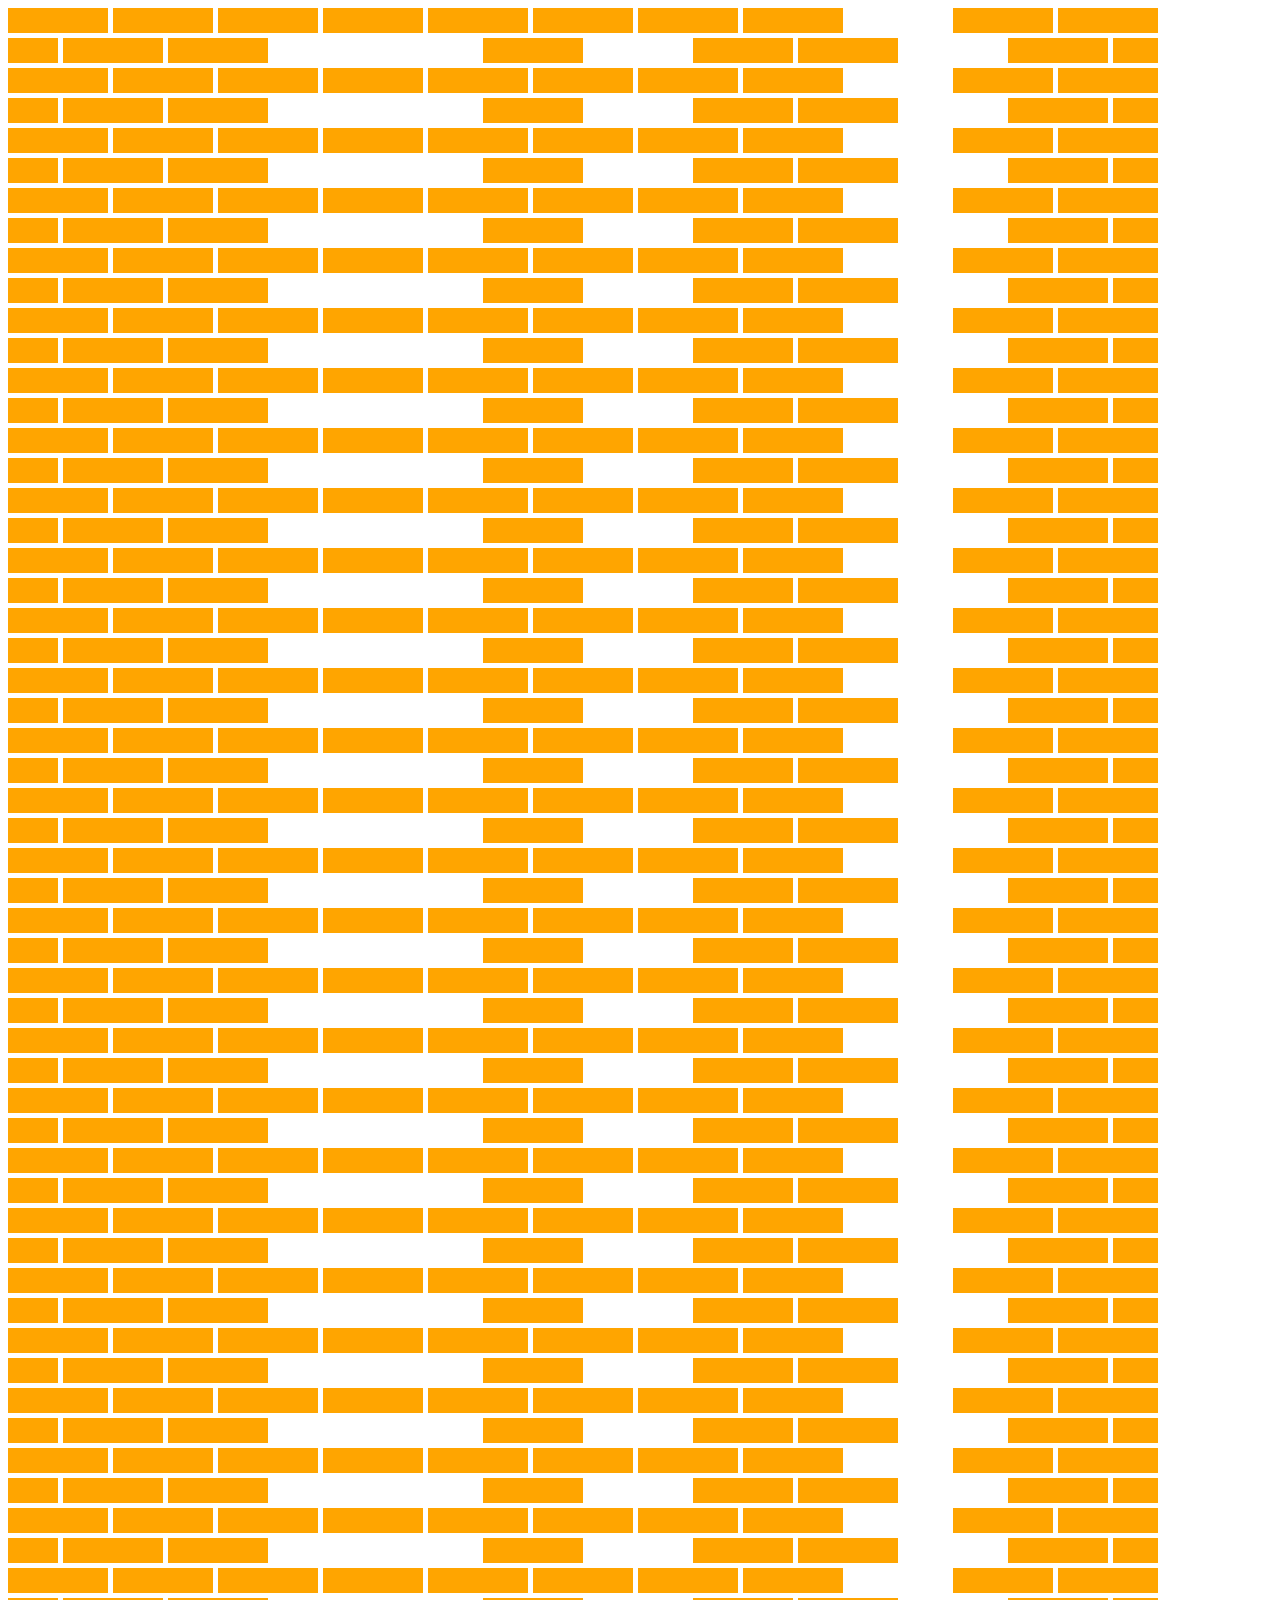
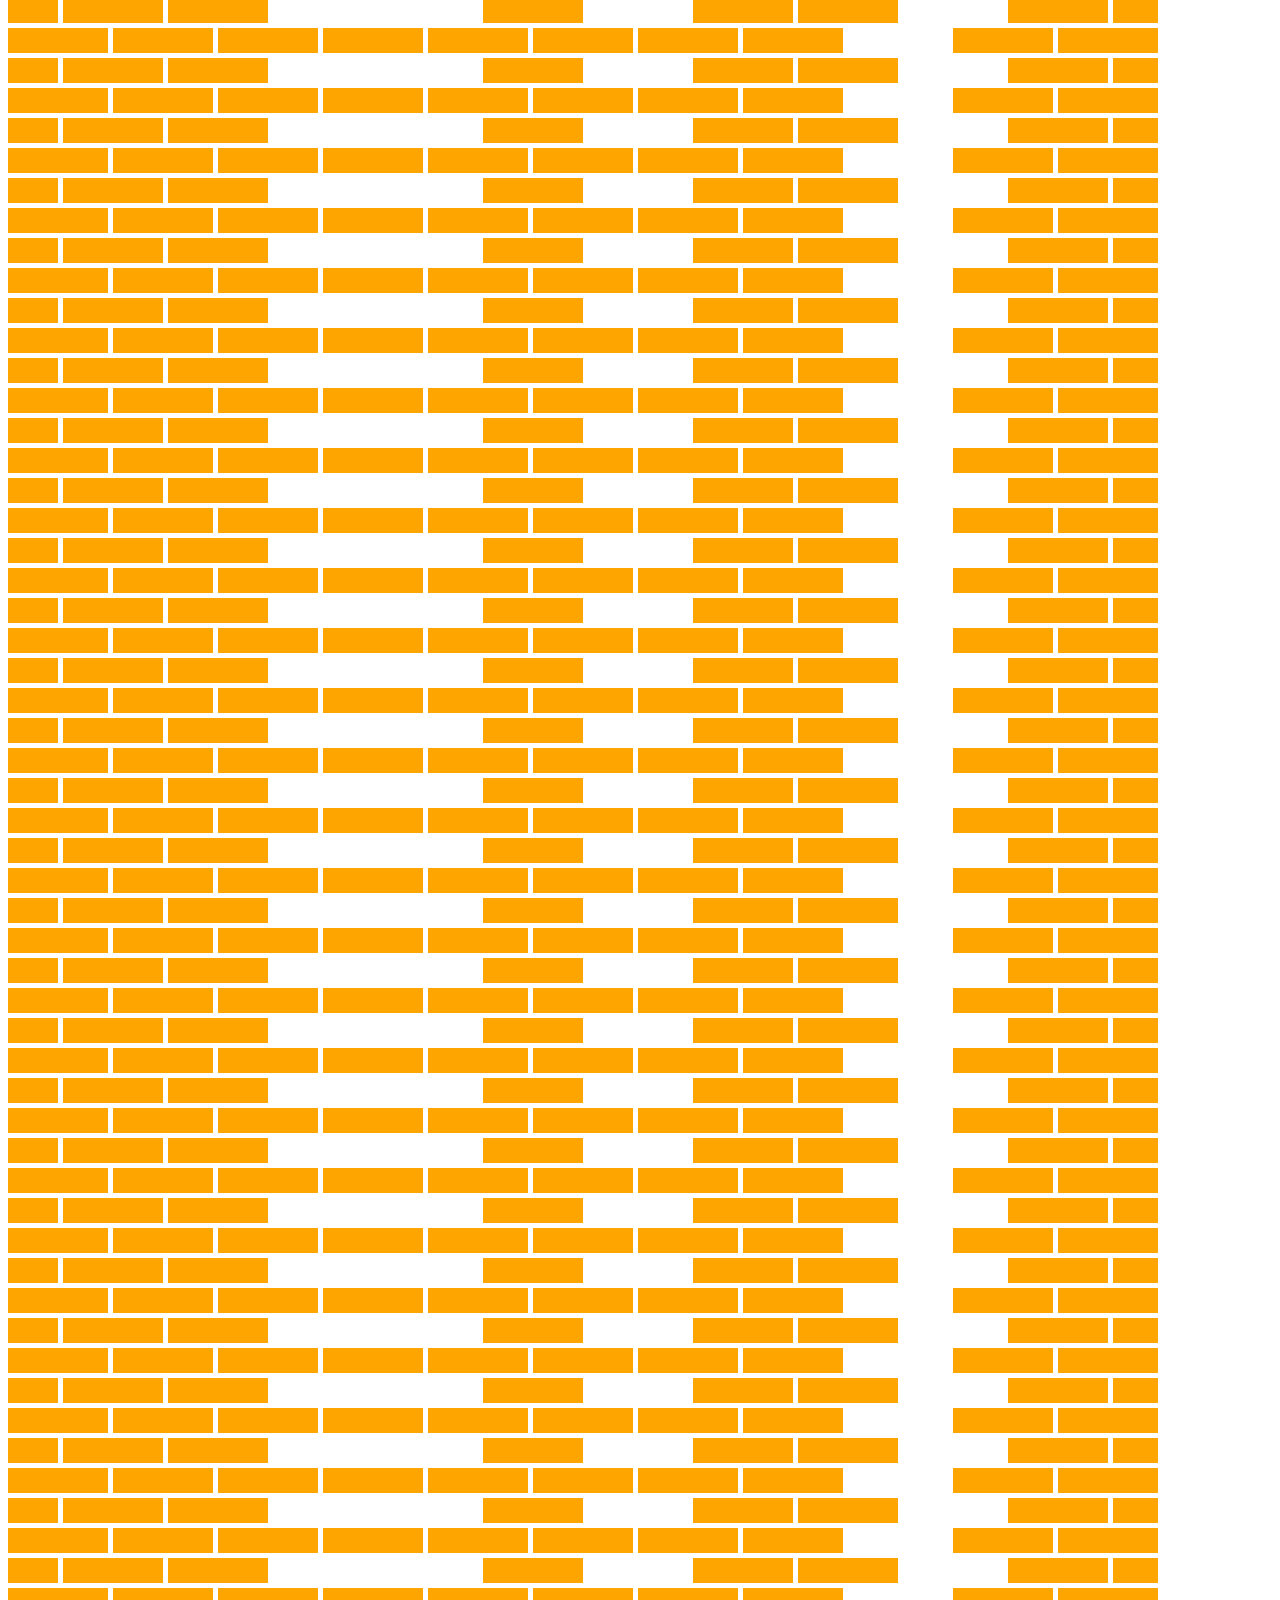
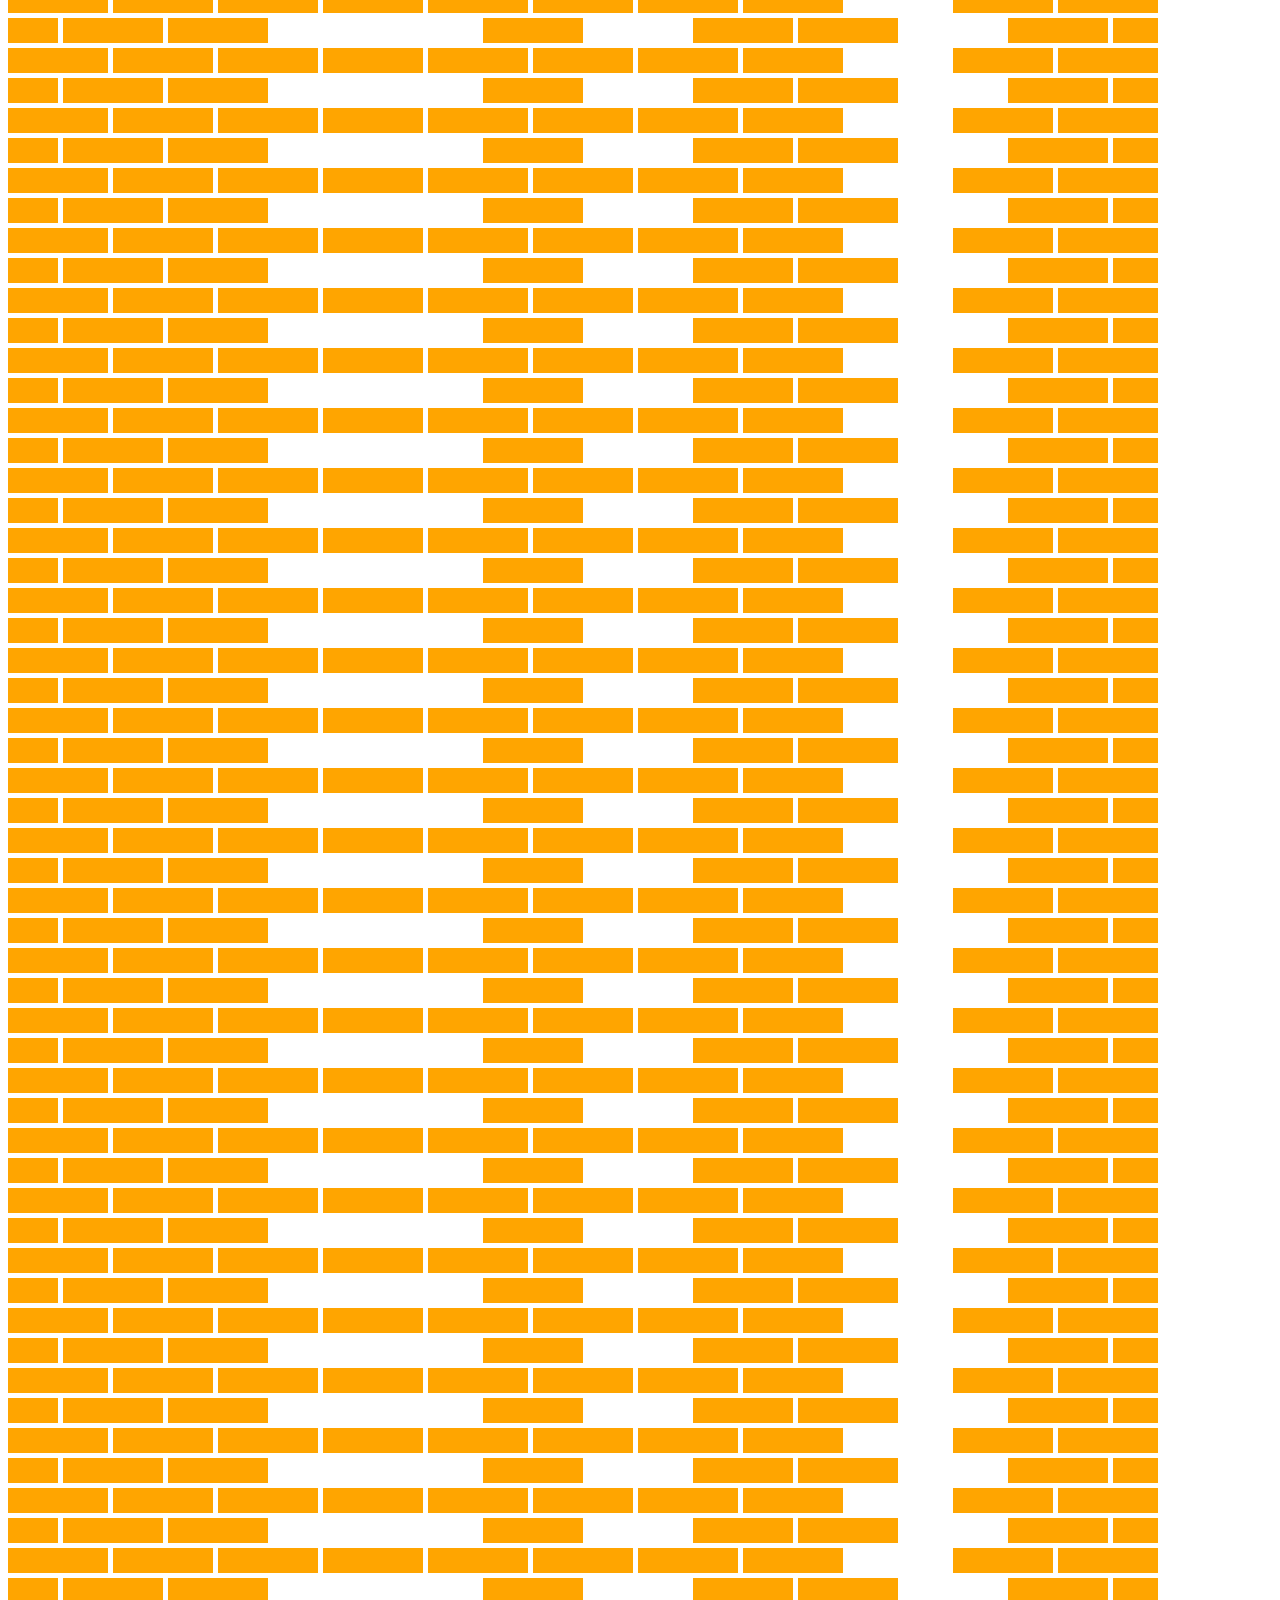
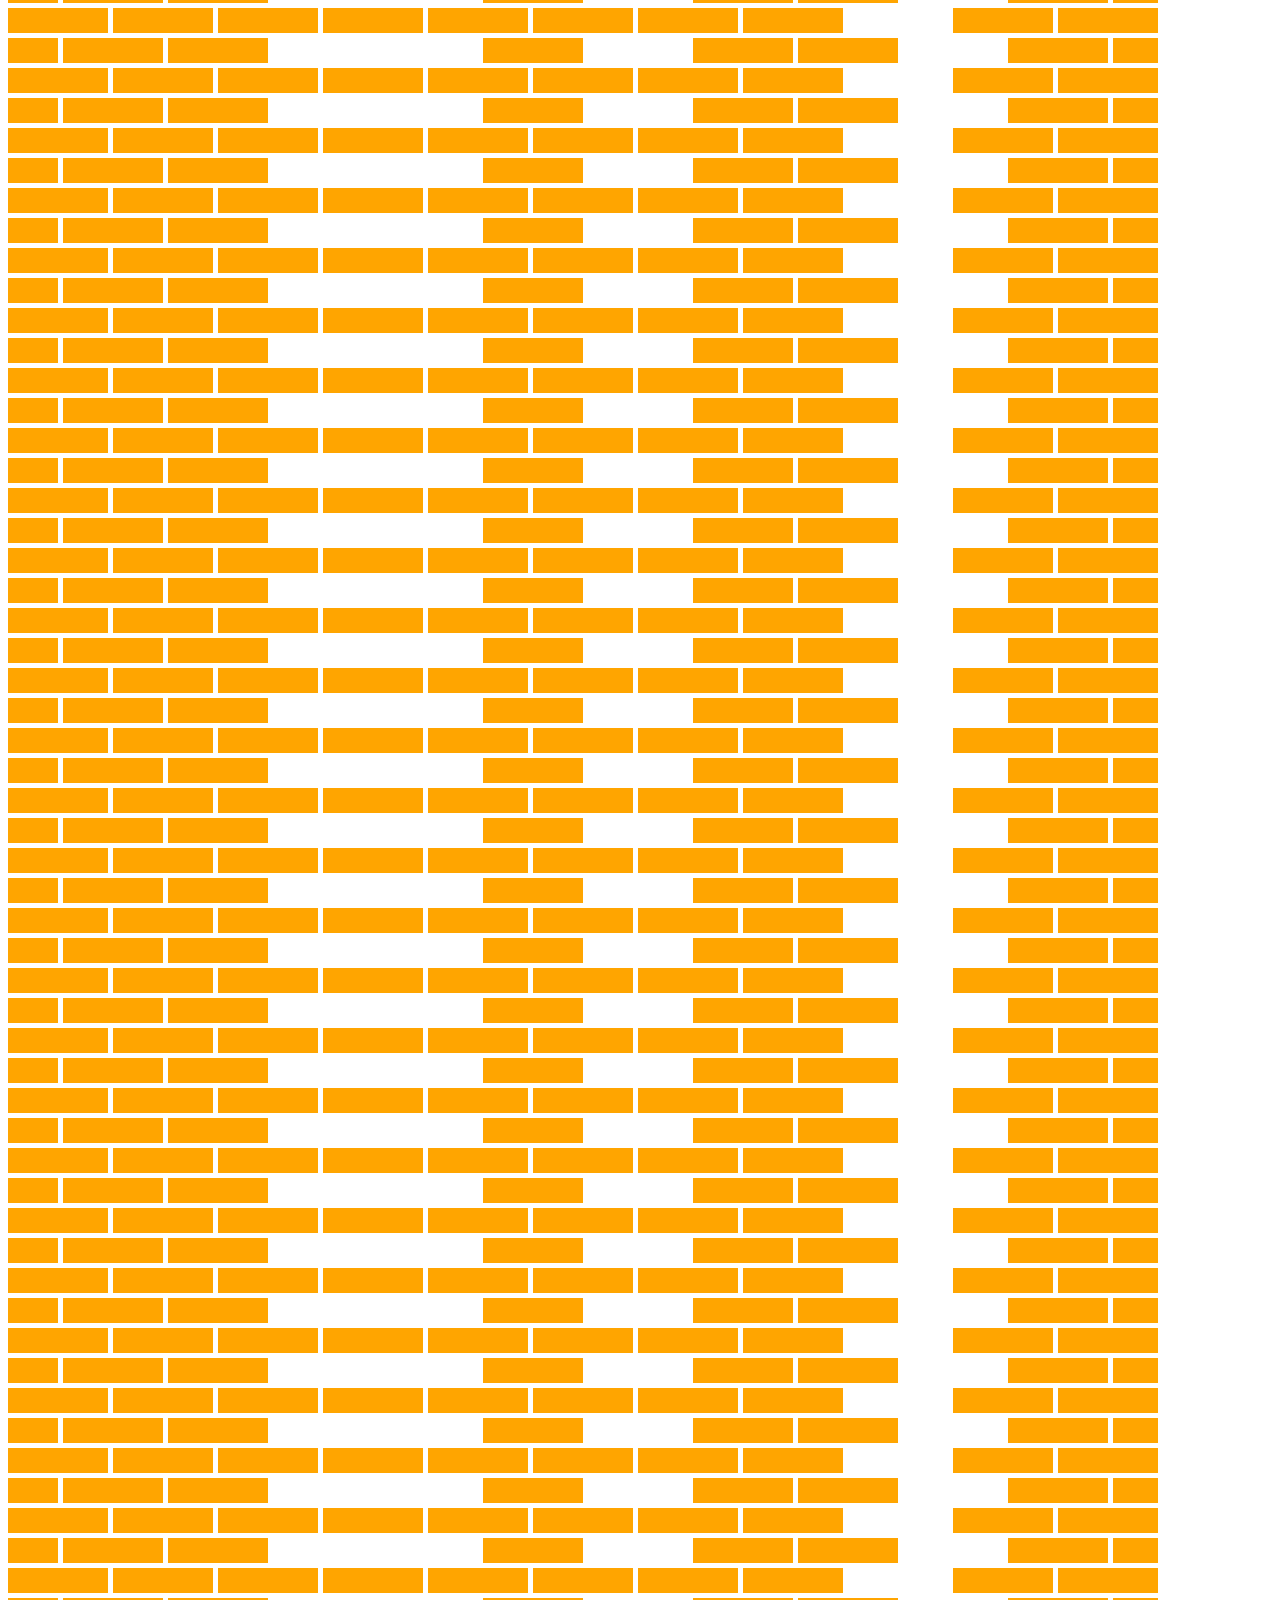
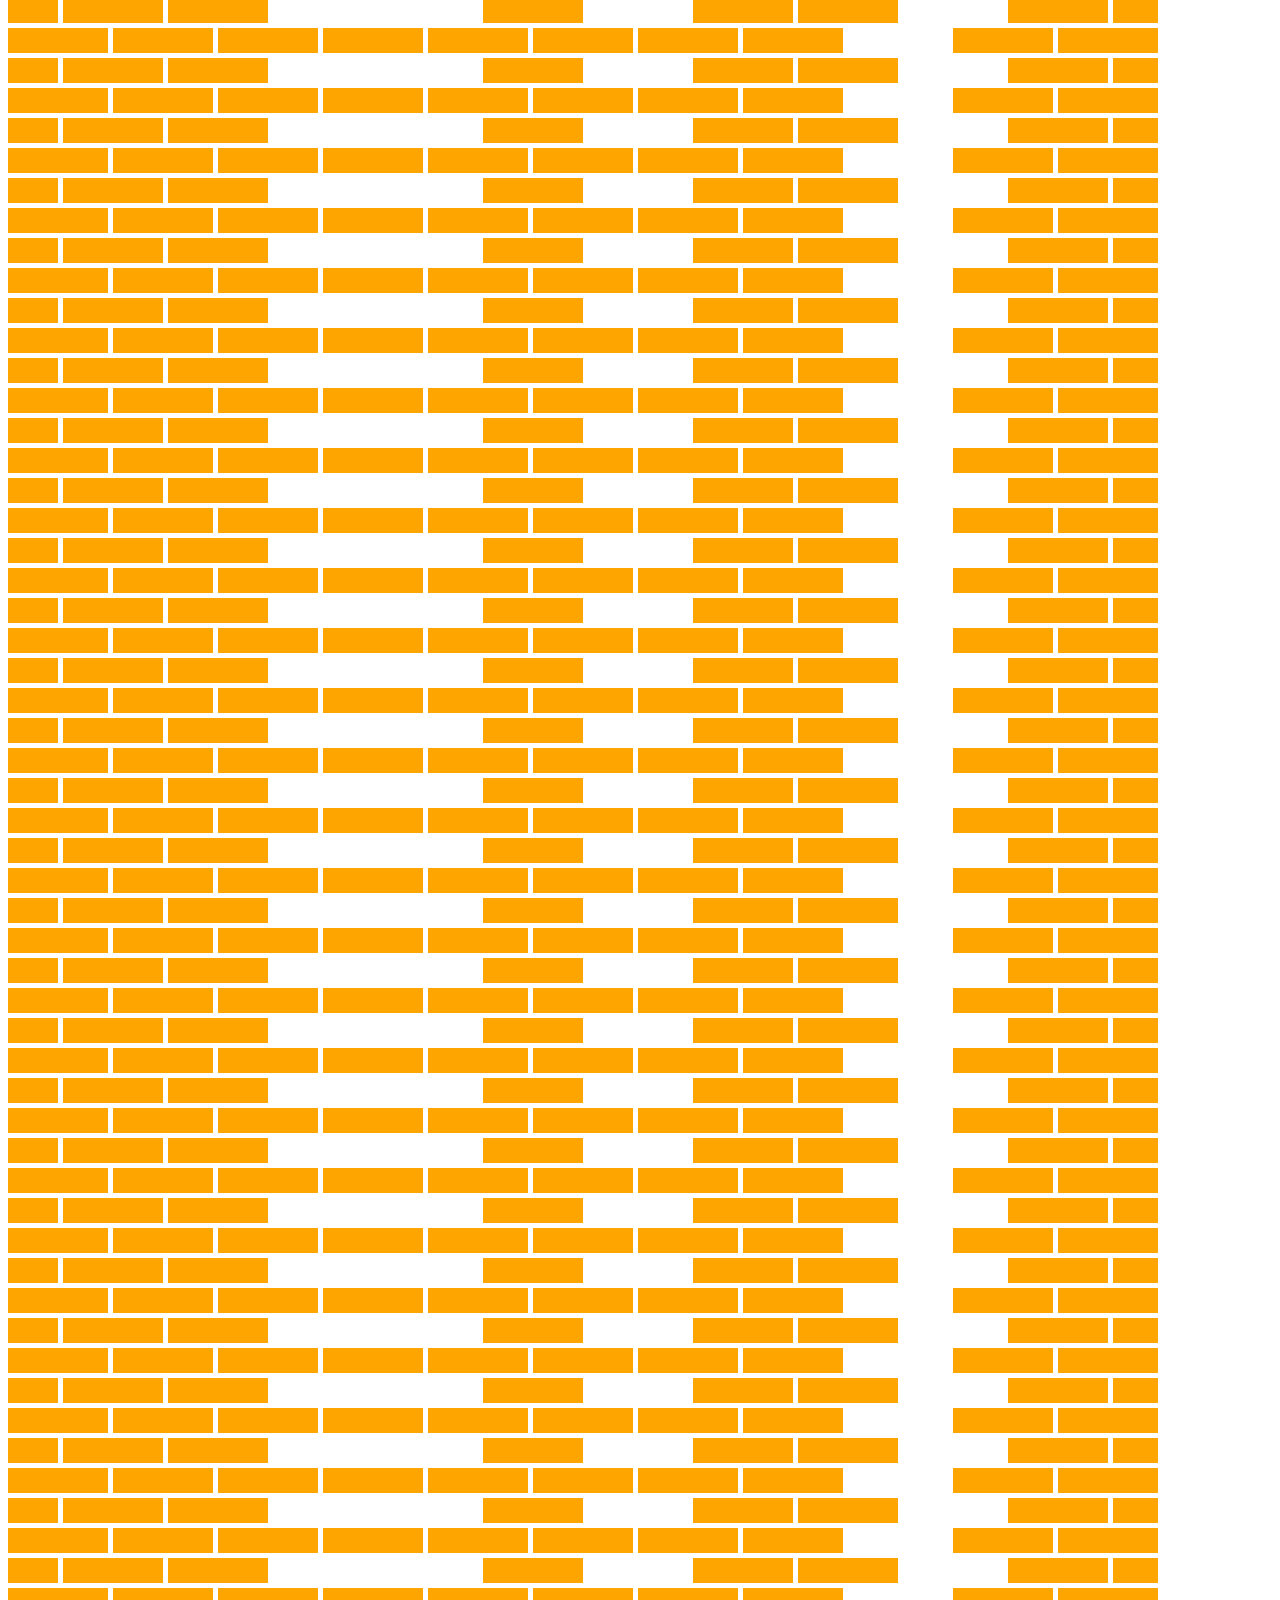
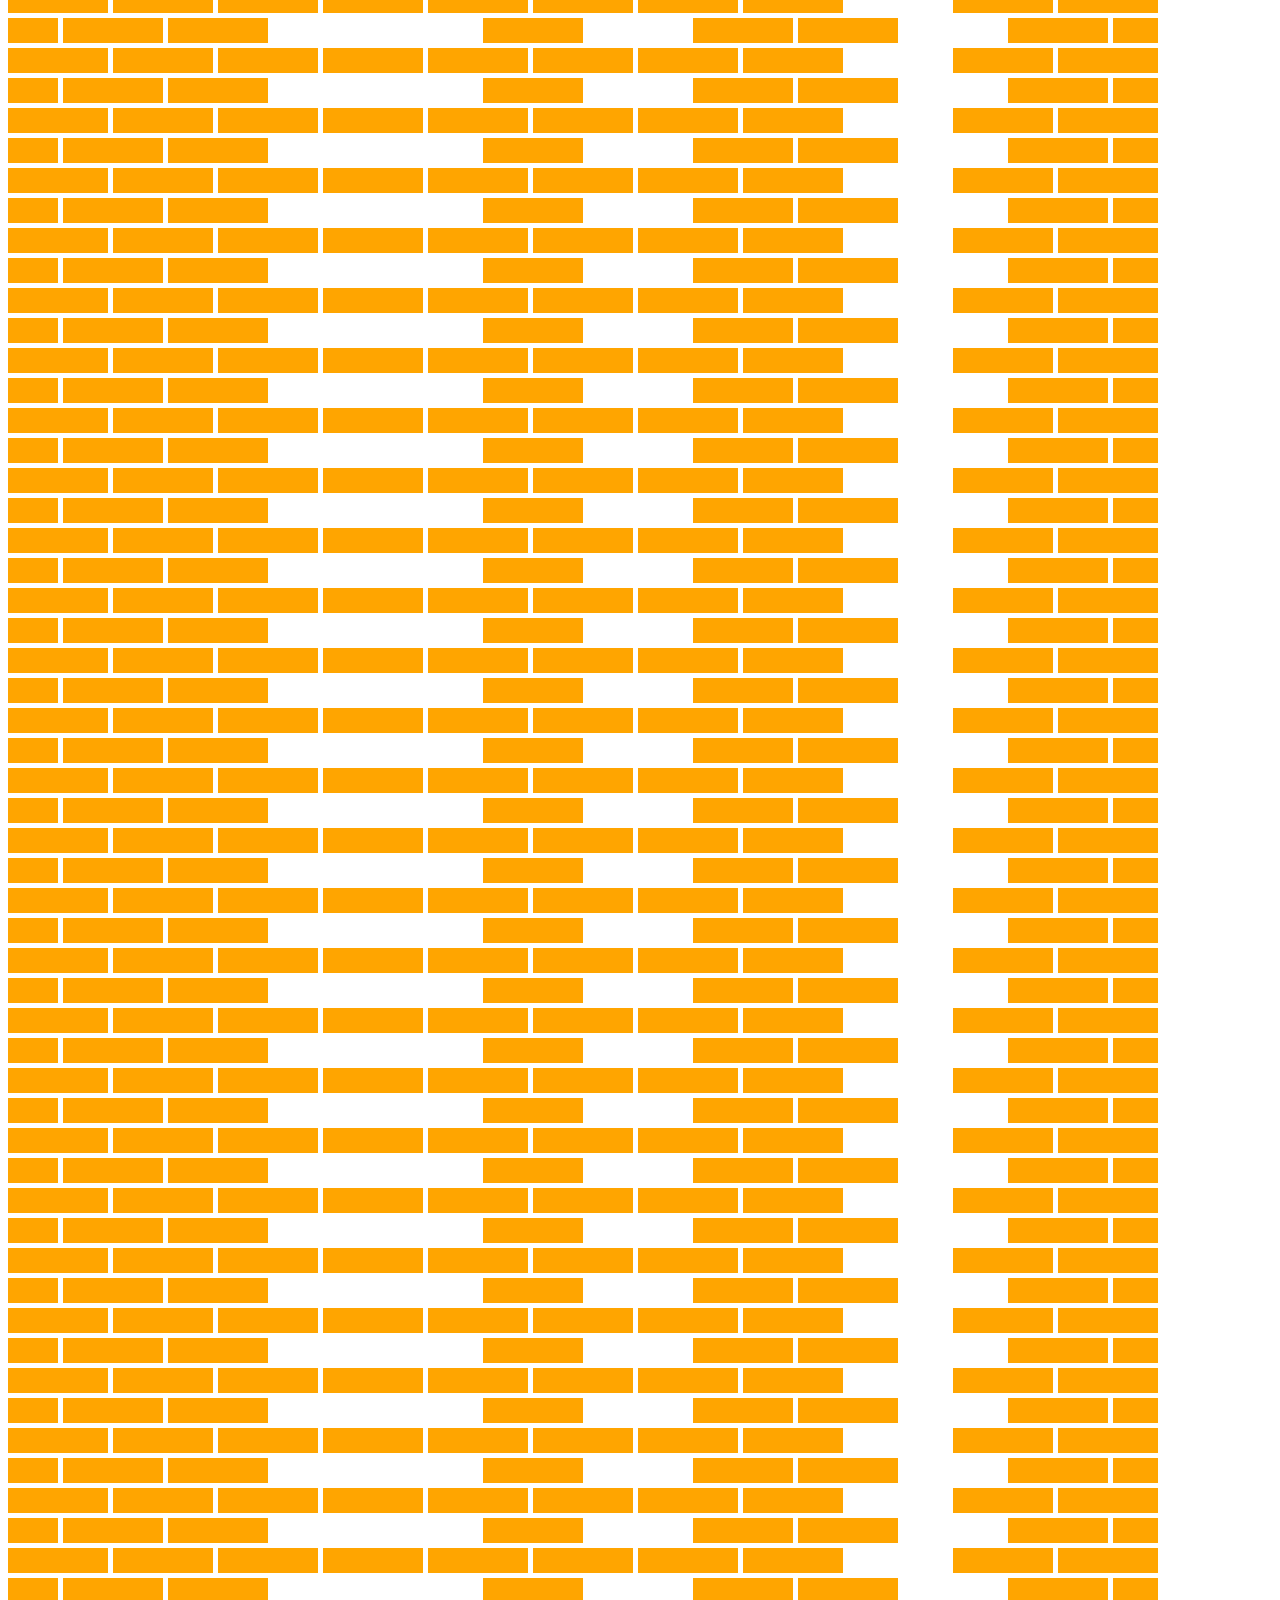
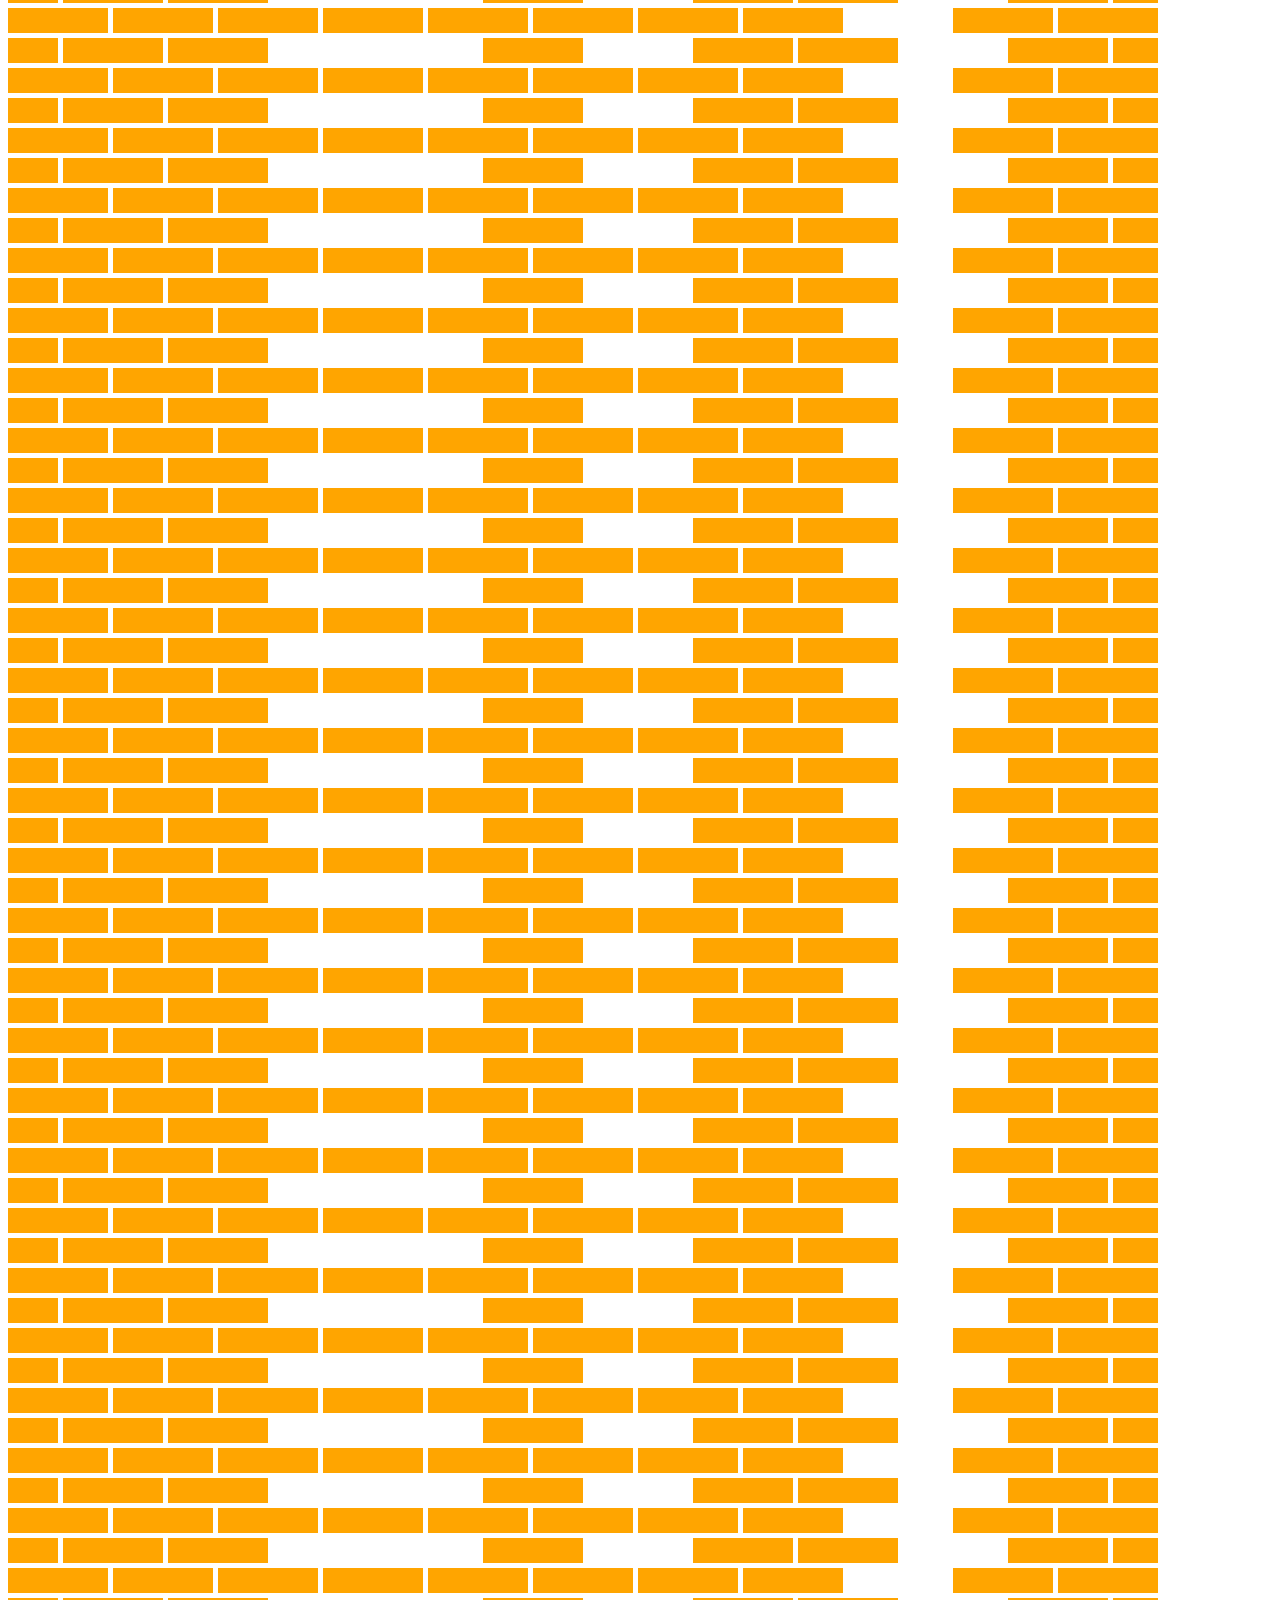
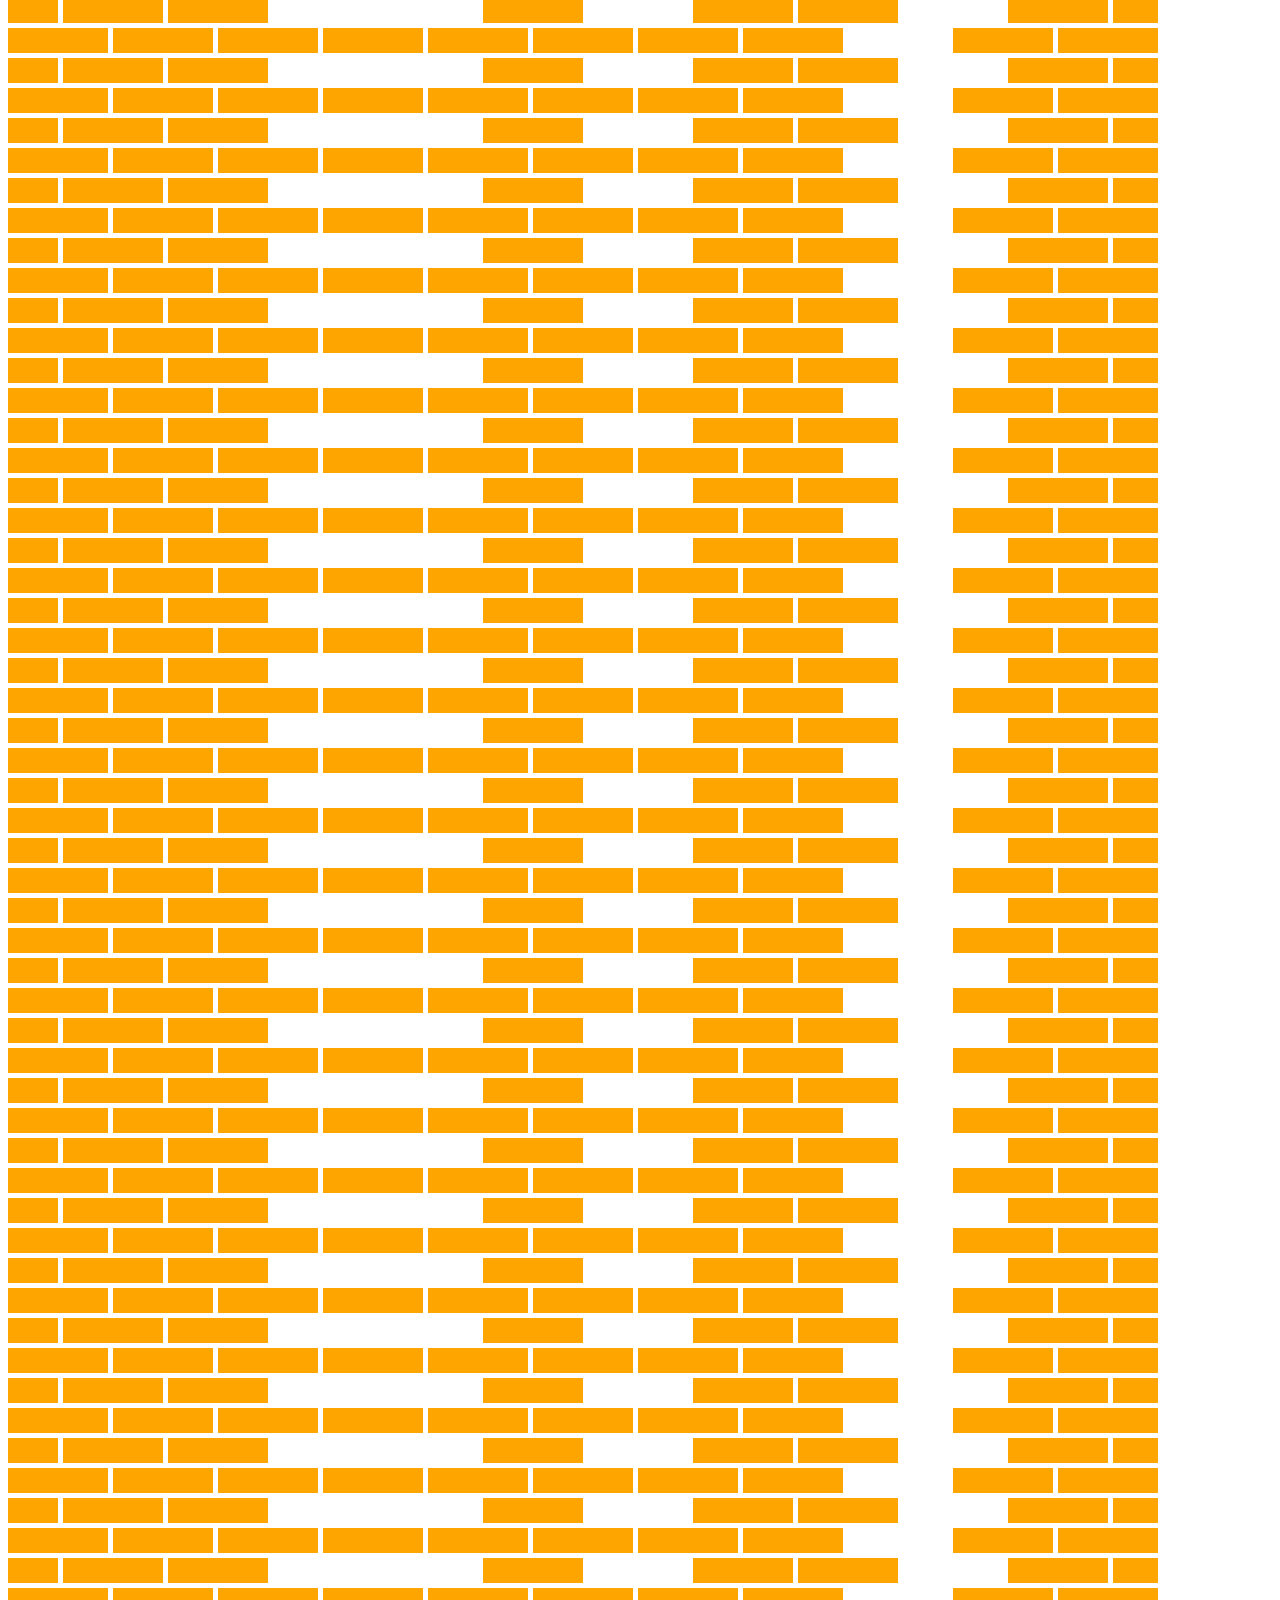
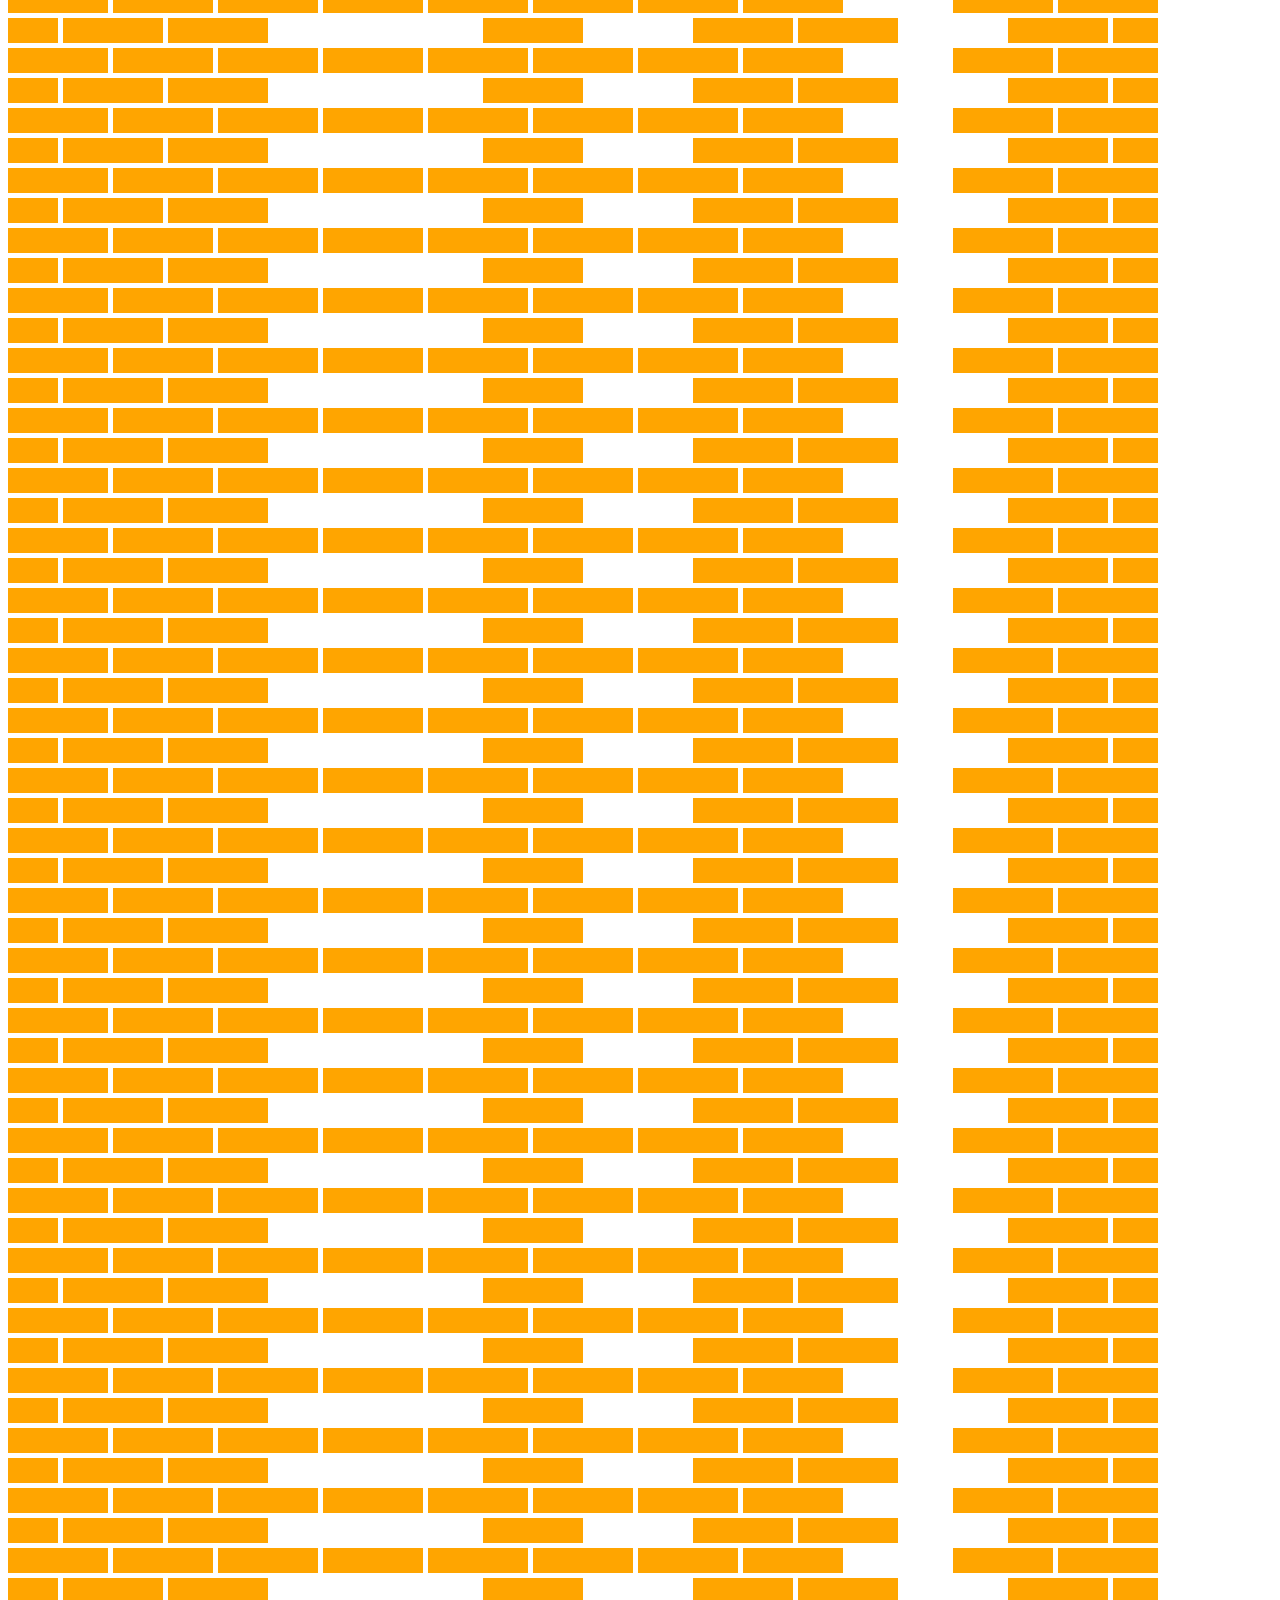
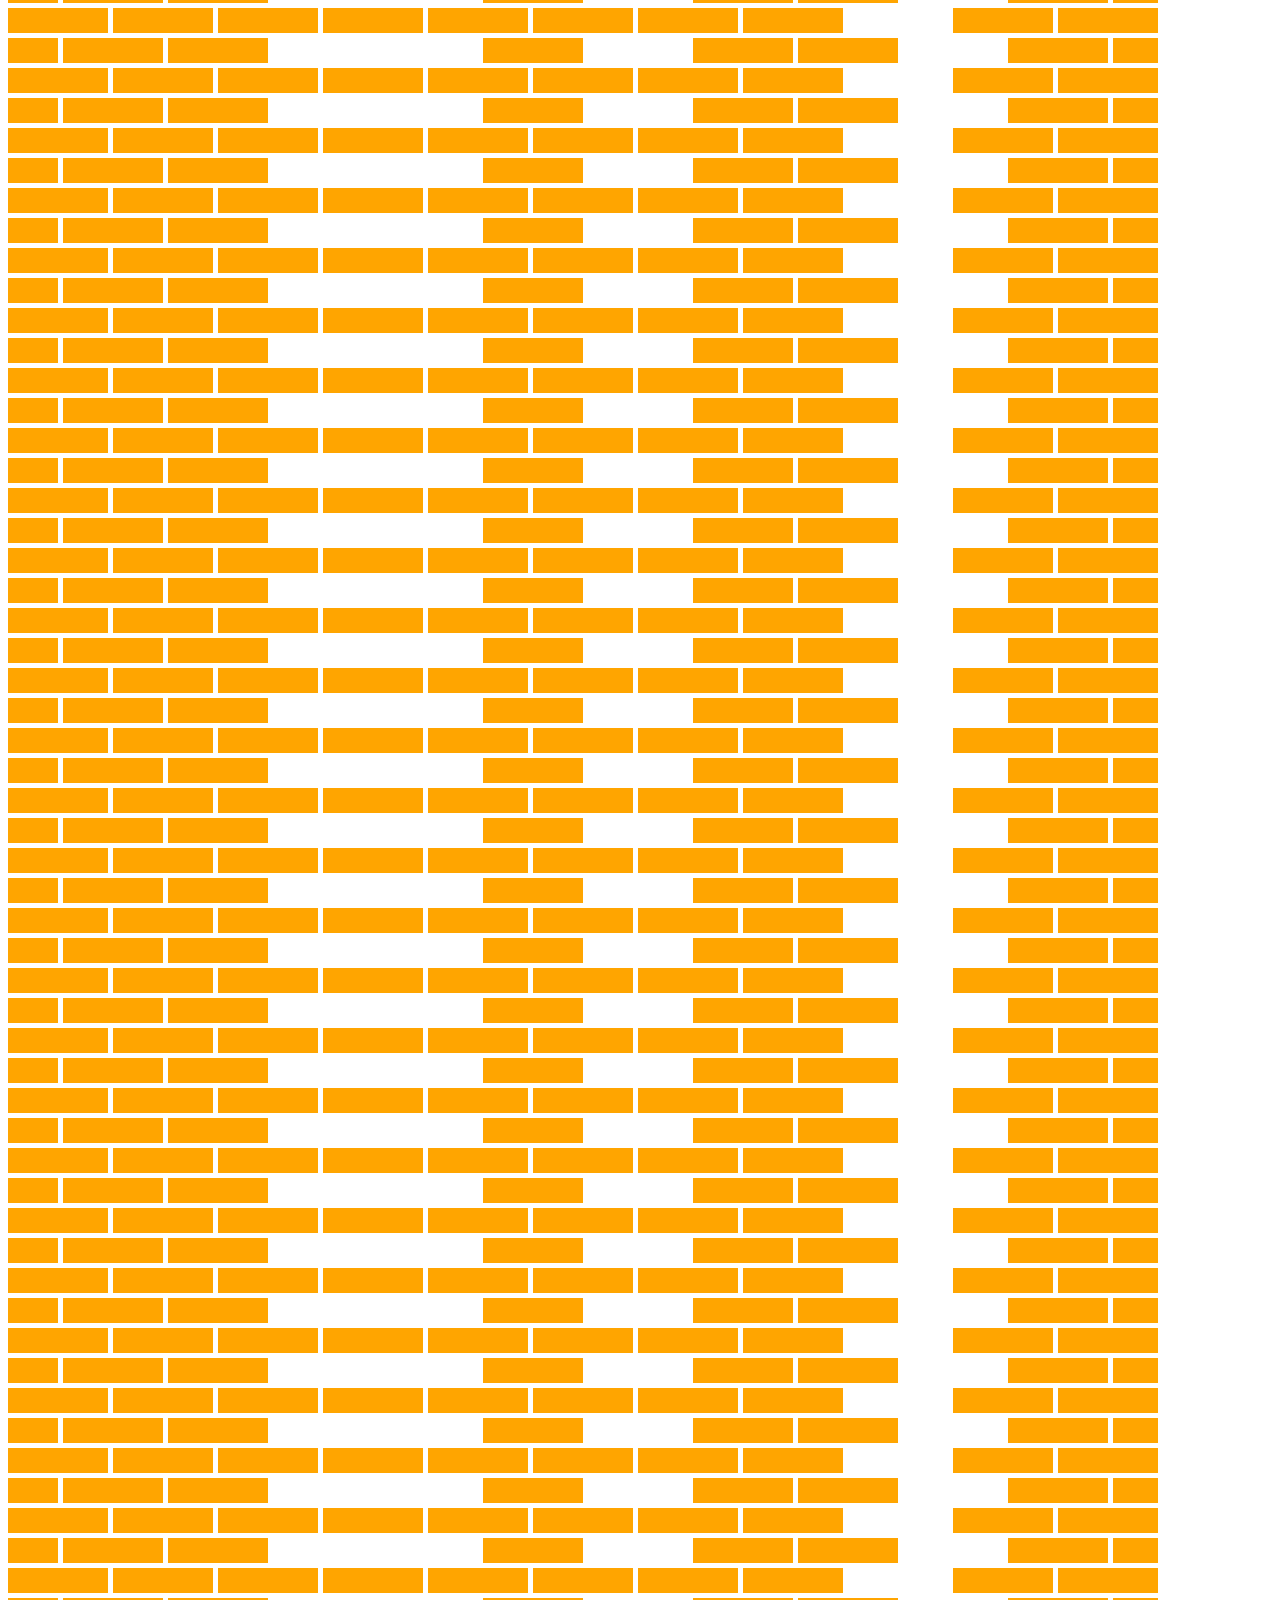
<file: workshop5a/index.html>
<!DOCTYPE html>
<html lang="en">

<head>
    <meta charset="UTF-8">
    <meta http-equiv="X-UA-Compatible" content="IE=edge">
    <meta name="viewport" content="width=device-width, initial-scale=1.0">
    <title>Document</title>
    <link rel="stylesheet" href="style.css">
</head>

<body>
    <div class="rij">
        <div id="steen1"></div>
        <div id="steen2"></div>
        <div id="steen3"></div>
        <div id="steen4"></div>
        <div id="steen5"></div>
        <div id="steen6"></div>
        <div id="steen7"></div>
        <div id="steen8"></div>
        <div id="steen9"></div>
        <div id="steen10"></div>
        <div id="steen11"></div>
    </div>

    <div class="rij">
        <div id="steen12"></div>
        <div id="steen13"></div>
        <div id="steen14"></div>
        <div id="steen15"></div>
        <div id="steen16"></div>
        <div id="steen17"></div>
        <div id="steen18"></div>
        <div id="steen19"></div>
        <div id="steen20"></div>
        <div id="steen21"></div>
        <div id="steen22"></div>
        <div id="steen23"></div>
    </div>
    <div class="rij">
        <div id="steen1"></div>
        <div id="steen2"></div>
        <div id="steen3"></div>
        <div id="steen4"></div>
        <div id="steen5"></div>
        <div id="steen6"></div>
        <div id="steen7"></div>
        <div id="steen8"></div>
        <div id="steen9"></div>
        <div id="steen10"></div>
        <div id="steen11"></div>
    </div>

    <div class="rij">
        <div id="steen12"></div>
        <div id="steen13"></div>
        <div id="steen14"></div>
        <div id="steen15"></div>
        <div id="steen16"></div>
        <div id="steen17"></div>
        <div id="steen18"></div>
        <div id="steen19"></div>
        <div id="steen20"></div>
        <div id="steen21"></div>
        <div id="steen22"></div>
        <div id="steen23"></div>
    </div>
    <div class="rij">
        <div id="steen1"></div>
        <div id="steen2"></div>
        <div id="steen3"></div>
        <div id="steen4"></div>
        <div id="steen5"></div>
        <div id="steen6"></div>
        <div id="steen7"></div>
        <div id="steen8"></div>
        <div id="steen9"></div>
        <div id="steen10"></div>
        <div id="steen11"></div>
    </div>

    <div class="rij">
        <div id="steen12"></div>
        <div id="steen13"></div>
        <div id="steen14"></div>
        <div id="steen15"></div>
        <div id="steen16"></div>
        <div id="steen17"></div>
        <div id="steen18"></div>
        <div id="steen19"></div>
        <div id="steen20"></div>
        <div id="steen21"></div>
        <div id="steen22"></div>
        <div id="steen23"></div>
    </div>
    <div class="rij">
        <div id="steen1"></div>
        <div id="steen2"></div>
        <div id="steen3"></div>
        <div id="steen4"></div>
        <div id="steen5"></div>
        <div id="steen6"></div>
        <div id="steen7"></div>
        <div id="steen8"></div>
        <div id="steen9"></div>
        <div id="steen10"></div>
        <div id="steen11"></div>
    </div>

    <div class="rij">
        <div id="steen12"></div>
        <div id="steen13"></div>
        <div id="steen14"></div>
        <div id="steen15"></div>
        <div id="steen16"></div>
        <div id="steen17"></div>
        <div id="steen18"></div>
        <div id="steen19"></div>
        <div id="steen20"></div>
        <div id="steen21"></div>
        <div id="steen22"></div>
        <div id="steen23"></div>
    </div>
    <div class="rij">
        <div id="steen1"></div>
        <div id="steen2"></div>
        <div id="steen3"></div>
        <div id="steen4"></div>
        <div id="steen5"></div>
        <div id="steen6"></div>
        <div id="steen7"></div>
        <div id="steen8"></div>
        <div id="steen9"></div>
        <div id="steen10"></div>
        <div id="steen11"></div>
    </div>

    <div class="rij">
        <div id="steen12"></div>
        <div id="steen13"></div>
        <div id="steen14"></div>
        <div id="steen15"></div>
        <div id="steen16"></div>
        <div id="steen17"></div>
        <div id="steen18"></div>
        <div id="steen19"></div>
        <div id="steen20"></div>
        <div id="steen21"></div>
        <div id="steen22"></div>
        <div id="steen23"></div>
    </div>
    <div class="rij">
        <div id="steen1"></div>
        <div id="steen2"></div>
        <div id="steen3"></div>
        <div id="steen4"></div>
        <div id="steen5"></div>
        <div id="steen6"></div>
        <div id="steen7"></div>
        <div id="steen8"></div>
        <div id="steen9"></div>
        <div id="steen10"></div>
        <div id="steen11"></div>
    </div>

    <div class="rij">
        <div id="steen12"></div>
        <div id="steen13"></div>
        <div id="steen14"></div>
        <div id="steen15"></div>
        <div id="steen16"></div>
        <div id="steen17"></div>
        <div id="steen18"></div>
        <div id="steen19"></div>
        <div id="steen20"></div>
        <div id="steen21"></div>
        <div id="steen22"></div>
        <div id="steen23"></div>
    </div>
    <div class="rij">
        <div id="steen1"></div>
        <div id="steen2"></div>
        <div id="steen3"></div>
        <div id="steen4"></div>
        <div id="steen5"></div>
        <div id="steen6"></div>
        <div id="steen7"></div>
        <div id="steen8"></div>
        <div id="steen9"></div>
        <div id="steen10"></div>
        <div id="steen11"></div>
    </div>

    <div class="rij">
        <div id="steen12"></div>
        <div id="steen13"></div>
        <div id="steen14"></div>
        <div id="steen15"></div>
        <div id="steen16"></div>
        <div id="steen17"></div>
        <div id="steen18"></div>
        <div id="steen19"></div>
        <div id="steen20"></div>
        <div id="steen21"></div>
        <div id="steen22"></div>
        <div id="steen23"></div>
    </div>

    <div class="rij">
        <div id="steen1"></div>
        <div id="steen2"></div>
        <div id="steen3"></div>
        <div id="steen4"></div>
        <div id="steen5"></div>
        <div id="steen6"></div>
        <div id="steen7"></div>
        <div id="steen8"></div>
        <div id="steen9"></div>
        <div id="steen10"></div>
        <div id="steen11"></div>
    </div>

    <div class="rij">
        <div id="steen12"></div>
        <div id="steen13"></div>
        <div id="steen14"></div>
        <div id="steen15"></div>
        <div id="steen16"></div>
        <div id="steen17"></div>
        <div id="steen18"></div>
        <div id="steen19"></div>
        <div id="steen20"></div>
        <div id="steen21"></div>
        <div id="steen22"></div>
        <div id="steen23"></div>
    </div>
    <div class="rij">
        <div id="steen1"></div>
        <div id="steen2"></div>
        <div id="steen3"></div>
        <div id="steen4"></div>
        <div id="steen5"></div>
        <div id="steen6"></div>
        <div id="steen7"></div>
        <div id="steen8"></div>
        <div id="steen9"></div>
        <div id="steen10"></div>
        <div id="steen11"></div>
    </div>

    <div class="rij">
        <div id="steen12"></div>
        <div id="steen13"></div>
        <div id="steen14"></div>
        <div id="steen15"></div>
        <div id="steen16"></div>
        <div id="steen17"></div>
        <div id="steen18"></div>
        <div id="steen19"></div>
        <div id="steen20"></div>
        <div id="steen21"></div>
        <div id="steen22"></div>
        <div id="steen23"></div>
    </div>
    <div class="rij">
        <div id="steen1"></div>
        <div id="steen2"></div>
        <div id="steen3"></div>
        <div id="steen4"></div>
        <div id="steen5"></div>
        <div id="steen6"></div>
        <div id="steen7"></div>
        <div id="steen8"></div>
        <div id="steen9"></div>
        <div id="steen10"></div>
        <div id="steen11"></div>
    </div>

    <div class="rij">
        <div id="steen12"></div>
        <div id="steen13"></div>
        <div id="steen14"></div>
        <div id="steen15"></div>
        <div id="steen16"></div>
        <div id="steen17"></div>
        <div id="steen18"></div>
        <div id="steen19"></div>
        <div id="steen20"></div>
        <div id="steen21"></div>
        <div id="steen22"></div>
        <div id="steen23"></div>
    </div>
    <div class="rij">
        <div id="steen1"></div>
        <div id="steen2"></div>
        <div id="steen3"></div>
        <div id="steen4"></div>
        <div id="steen5"></div>
        <div id="steen6"></div>
        <div id="steen7"></div>
        <div id="steen8"></div>
        <div id="steen9"></div>
        <div id="steen10"></div>
        <div id="steen11"></div>
    </div>

    <div class="rij">
        <div id="steen12"></div>
        <div id="steen13"></div>
        <div id="steen14"></div>
        <div id="steen15"></div>
        <div id="steen16"></div>
        <div id="steen17"></div>
        <div id="steen18"></div>
        <div id="steen19"></div>
        <div id="steen20"></div>
        <div id="steen21"></div>
        <div id="steen22"></div>
        <div id="steen23"></div>
    </div>
    <div class="rij">
        <div id="steen1"></div>
        <div id="steen2"></div>
        <div id="steen3"></div>
        <div id="steen4"></div>
        <div id="steen5"></div>
        <div id="steen6"></div>
        <div id="steen7"></div>
        <div id="steen8"></div>
        <div id="steen9"></div>
        <div id="steen10"></div>
        <div id="steen11"></div>
    </div>

    <div class="rij">
        <div id="steen12"></div>
        <div id="steen13"></div>
        <div id="steen14"></div>
        <div id="steen15"></div>
        <div id="steen16"></div>
        <div id="steen17"></div>
        <div id="steen18"></div>
        <div id="steen19"></div>
        <div id="steen20"></div>
        <div id="steen21"></div>
        <div id="steen22"></div>
        <div id="steen23"></div>
    </div>
    <div class="rij">
        <div id="steen1"></div>
        <div id="steen2"></div>
        <div id="steen3"></div>
        <div id="steen4"></div>
        <div id="steen5"></div>
        <div id="steen6"></div>
        <div id="steen7"></div>
        <div id="steen8"></div>
        <div id="steen9"></div>
        <div id="steen10"></div>
        <div id="steen11"></div>
    </div>

    <div class="rij">
        <div id="steen12"></div>
        <div id="steen13"></div>
        <div id="steen14"></div>
        <div id="steen15"></div>
        <div id="steen16"></div>
        <div id="steen17"></div>
        <div id="steen18"></div>
        <div id="steen19"></div>
        <div id="steen20"></div>
        <div id="steen21"></div>
        <div id="steen22"></div>
        <div id="steen23"></div>
    </div>
    <div class="rij">
        <div id="steen1"></div>
        <div id="steen2"></div>
        <div id="steen3"></div>
        <div id="steen4"></div>
        <div id="steen5"></div>
        <div id="steen6"></div>
        <div id="steen7"></div>
        <div id="steen8"></div>
        <div id="steen9"></div>
        <div id="steen10"></div>
        <div id="steen11"></div>
    </div>

    <div class="rij">
        <div id="steen12"></div>
        <div id="steen13"></div>
        <div id="steen14"></div>
        <div id="steen15"></div>
        <div id="steen16"></div>
        <div id="steen17"></div>
        <div id="steen18"></div>
        <div id="steen19"></div>
        <div id="steen20"></div>
        <div id="steen21"></div>
        <div id="steen22"></div>
        <div id="steen23"></div>
    </div>
    <div class="rij">
        <div id="steen1"></div>
        <div id="steen2"></div>
        <div id="steen3"></div>
        <div id="steen4"></div>
        <div id="steen5"></div>
        <div id="steen6"></div>
        <div id="steen7"></div>
        <div id="steen8"></div>
        <div id="steen9"></div>
        <div id="steen10"></div>
        <div id="steen11"></div>
    </div>

    <div class="rij">
        <div id="steen12"></div>
        <div id="steen13"></div>
        <div id="steen14"></div>
        <div id="steen15"></div>
        <div id="steen16"></div>
        <div id="steen17"></div>
        <div id="steen18"></div>
        <div id="steen19"></div>
        <div id="steen20"></div>
        <div id="steen21"></div>
        <div id="steen22"></div>
        <div id="steen23"></div>
    </div>
    <div class="rij">
        <div id="steen1"></div>
        <div id="steen2"></div>
        <div id="steen3"></div>
        <div id="steen4"></div>
        <div id="steen5"></div>
        <div id="steen6"></div>
        <div id="steen7"></div>
        <div id="steen8"></div>
        <div id="steen9"></div>
        <div id="steen10"></div>
        <div id="steen11"></div>
    </div>

    <div class="rij">
        <div id="steen12"></div>
        <div id="steen13"></div>
        <div id="steen14"></div>
        <div id="steen15"></div>
        <div id="steen16"></div>
        <div id="steen17"></div>
        <div id="steen18"></div>
        <div id="steen19"></div>
        <div id="steen20"></div>
        <div id="steen21"></div>
        <div id="steen22"></div>
        <div id="steen23"></div>
    </div>
    <div class="rij">
        <div id="steen1"></div>
        <div id="steen2"></div>
        <div id="steen3"></div>
        <div id="steen4"></div>
        <div id="steen5"></div>
        <div id="steen6"></div>
        <div id="steen7"></div>
        <div id="steen8"></div>
        <div id="steen9"></div>
        <div id="steen10"></div>
        <div id="steen11"></div>
    </div>

    <div class="rij">
        <div id="steen12"></div>
        <div id="steen13"></div>
        <div id="steen14"></div>
        <div id="steen15"></div>
        <div id="steen16"></div>
        <div id="steen17"></div>
        <div id="steen18"></div>
        <div id="steen19"></div>
        <div id="steen20"></div>
        <div id="steen21"></div>
        <div id="steen22"></div>
        <div id="steen23"></div>
    </div>
    <div class="rij">
        <div id="steen1"></div>
        <div id="steen2"></div>
        <div id="steen3"></div>
        <div id="steen4"></div>
        <div id="steen5"></div>
        <div id="steen6"></div>
        <div id="steen7"></div>
        <div id="steen8"></div>
        <div id="steen9"></div>
        <div id="steen10"></div>
        <div id="steen11"></div>
    </div>

    <div class="rij">
        <div id="steen12"></div>
        <div id="steen13"></div>
        <div id="steen14"></div>
        <div id="steen15"></div>
        <div id="steen16"></div>
        <div id="steen17"></div>
        <div id="steen18"></div>
        <div id="steen19"></div>
        <div id="steen20"></div>
        <div id="steen21"></div>
        <div id="steen22"></div>
        <div id="steen23"></div>
    </div>
    <div class="rij">
        <div id="steen1"></div>
        <div id="steen2"></div>
        <div id="steen3"></div>
        <div id="steen4"></div>
        <div id="steen5"></div>
        <div id="steen6"></div>
        <div id="steen7"></div>
        <div id="steen8"></div>
        <div id="steen9"></div>
        <div id="steen10"></div>
        <div id="steen11"></div>
    </div>

    <div class="rij">
        <div id="steen12"></div>
        <div id="steen13"></div>
        <div id="steen14"></div>
        <div id="steen15"></div>
        <div id="steen16"></div>
        <div id="steen17"></div>
        <div id="steen18"></div>
        <div id="steen19"></div>
        <div id="steen20"></div>
        <div id="steen21"></div>
        <div id="steen22"></div>
        <div id="steen23"></div>
    </div>
    <div class="rij">
        <div id="steen1"></div>
        <div id="steen2"></div>
        <div id="steen3"></div>
        <div id="steen4"></div>
        <div id="steen5"></div>
        <div id="steen6"></div>
        <div id="steen7"></div>
        <div id="steen8"></div>
        <div id="steen9"></div>
        <div id="steen10"></div>
        <div id="steen11"></div>
    </div>

    <div class="rij">
        <div id="steen12"></div>
        <div id="steen13"></div>
        <div id="steen14"></div>
        <div id="steen15"></div>
        <div id="steen16"></div>
        <div id="steen17"></div>
        <div id="steen18"></div>
        <div id="steen19"></div>
        <div id="steen20"></div>
        <div id="steen21"></div>
        <div id="steen22"></div>
        <div id="steen23"></div>
    </div>
    <div class="rij">
        <div id="steen1"></div>
        <div id="steen2"></div>
        <div id="steen3"></div>
        <div id="steen4"></div>
        <div id="steen5"></div>
        <div id="steen6"></div>
        <div id="steen7"></div>
        <div id="steen8"></div>
        <div id="steen9"></div>
        <div id="steen10"></div>
        <div id="steen11"></div>
    </div>

    <div class="rij">
        <div id="steen12"></div>
        <div id="steen13"></div>
        <div id="steen14"></div>
        <div id="steen15"></div>
        <div id="steen16"></div>
        <div id="steen17"></div>
        <div id="steen18"></div>
        <div id="steen19"></div>
        <div id="steen20"></div>
        <div id="steen21"></div>
        <div id="steen22"></div>
        <div id="steen23"></div>
    </div>
    <div class="rij">
        <div id="steen1"></div>
        <div id="steen2"></div>
        <div id="steen3"></div>
        <div id="steen4"></div>
        <div id="steen5"></div>
        <div id="steen6"></div>
        <div id="steen7"></div>
        <div id="steen8"></div>
        <div id="steen9"></div>
        <div id="steen10"></div>
        <div id="steen11"></div>
    </div>

    <div class="rij">
        <div id="steen12"></div>
        <div id="steen13"></div>
        <div id="steen14"></div>
        <div id="steen15"></div>
        <div id="steen16"></div>
        <div id="steen17"></div>
        <div id="steen18"></div>
        <div id="steen19"></div>
        <div id="steen20"></div>
        <div id="steen21"></div>
        <div id="steen22"></div>
        <div id="steen23"></div>
    </div>

    <div class="rij">
        <div id="steen1"></div>
        <div id="steen2"></div>
        <div id="steen3"></div>
        <div id="steen4"></div>
        <div id="steen5"></div>
        <div id="steen6"></div>
        <div id="steen7"></div>
        <div id="steen8"></div>
        <div id="steen9"></div>
        <div id="steen10"></div>
        <div id="steen11"></div>
    </div>

    <div class="rij">
        <div id="steen12"></div>
        <div id="steen13"></div>
        <div id="steen14"></div>
        <div id="steen15"></div>
        <div id="steen16"></div>
        <div id="steen17"></div>
        <div id="steen18"></div>
        <div id="steen19"></div>
        <div id="steen20"></div>
        <div id="steen21"></div>
        <div id="steen22"></div>
        <div id="steen23"></div>
    </div>
    <div class="rij">
        <div id="steen1"></div>
        <div id="steen2"></div>
        <div id="steen3"></div>
        <div id="steen4"></div>
        <div id="steen5"></div>
        <div id="steen6"></div>
        <div id="steen7"></div>
        <div id="steen8"></div>
        <div id="steen9"></div>
        <div id="steen10"></div>
        <div id="steen11"></div>
    </div>

    <div class="rij">
        <div id="steen12"></div>
        <div id="steen13"></div>
        <div id="steen14"></div>
        <div id="steen15"></div>
        <div id="steen16"></div>
        <div id="steen17"></div>
        <div id="steen18"></div>
        <div id="steen19"></div>
        <div id="steen20"></div>
        <div id="steen21"></div>
        <div id="steen22"></div>
        <div id="steen23"></div>
    </div>
    <div class="rij">
        <div id="steen1"></div>
        <div id="steen2"></div>
        <div id="steen3"></div>
        <div id="steen4"></div>
        <div id="steen5"></div>
        <div id="steen6"></div>
        <div id="steen7"></div>
        <div id="steen8"></div>
        <div id="steen9"></div>
        <div id="steen10"></div>
        <div id="steen11"></div>
    </div>

    <div class="rij">
        <div id="steen12"></div>
        <div id="steen13"></div>
        <div id="steen14"></div>
        <div id="steen15"></div>
        <div id="steen16"></div>
        <div id="steen17"></div>
        <div id="steen18"></div>
        <div id="steen19"></div>
        <div id="steen20"></div>
        <div id="steen21"></div>
        <div id="steen22"></div>
        <div id="steen23"></div>
    </div>
    <div class="rij">
        <div id="steen1"></div>
        <div id="steen2"></div>
        <div id="steen3"></div>
        <div id="steen4"></div>
        <div id="steen5"></div>
        <div id="steen6"></div>
        <div id="steen7"></div>
        <div id="steen8"></div>
        <div id="steen9"></div>
        <div id="steen10"></div>
        <div id="steen11"></div>
    </div>

    <div class="rij">
        <div id="steen12"></div>
        <div id="steen13"></div>
        <div id="steen14"></div>
        <div id="steen15"></div>
        <div id="steen16"></div>
        <div id="steen17"></div>
        <div id="steen18"></div>
        <div id="steen19"></div>
        <div id="steen20"></div>
        <div id="steen21"></div>
        <div id="steen22"></div>
        <div id="steen23"></div>
    </div>
    <div class="rij">
        <div id="steen1"></div>
        <div id="steen2"></div>
        <div id="steen3"></div>
        <div id="steen4"></div>
        <div id="steen5"></div>
        <div id="steen6"></div>
        <div id="steen7"></div>
        <div id="steen8"></div>
        <div id="steen9"></div>
        <div id="steen10"></div>
        <div id="steen11"></div>
    </div>

    <div class="rij">
        <div id="steen12"></div>
        <div id="steen13"></div>
        <div id="steen14"></div>
        <div id="steen15"></div>
        <div id="steen16"></div>
        <div id="steen17"></div>
        <div id="steen18"></div>
        <div id="steen19"></div>
        <div id="steen20"></div>
        <div id="steen21"></div>
        <div id="steen22"></div>
        <div id="steen23"></div>
    </div>
    <div class="rij">
        <div id="steen1"></div>
        <div id="steen2"></div>
        <div id="steen3"></div>
        <div id="steen4"></div>
        <div id="steen5"></div>
        <div id="steen6"></div>
        <div id="steen7"></div>
        <div id="steen8"></div>
        <div id="steen9"></div>
        <div id="steen10"></div>
        <div id="steen11"></div>
    </div>

    <div class="rij">
        <div id="steen12"></div>
        <div id="steen13"></div>
        <div id="steen14"></div>
        <div id="steen15"></div>
        <div id="steen16"></div>
        <div id="steen17"></div>
        <div id="steen18"></div>
        <div id="steen19"></div>
        <div id="steen20"></div>
        <div id="steen21"></div>
        <div id="steen22"></div>
        <div id="steen23"></div>
    </div>
    <div class="rij">
        <div id="steen1"></div>
        <div id="steen2"></div>
        <div id="steen3"></div>
        <div id="steen4"></div>
        <div id="steen5"></div>
        <div id="steen6"></div>
        <div id="steen7"></div>
        <div id="steen8"></div>
        <div id="steen9"></div>
        <div id="steen10"></div>
        <div id="steen11"></div>
    </div>

    <div class="rij">
        <div id="steen12"></div>
        <div id="steen13"></div>
        <div id="steen14"></div>
        <div id="steen15"></div>
        <div id="steen16"></div>
        <div id="steen17"></div>
        <div id="steen18"></div>
        <div id="steen19"></div>
        <div id="steen20"></div>
        <div id="steen21"></div>
        <div id="steen22"></div>
        <div id="steen23"></div>
    </div>
    <div class="rij">
        <div id="steen1"></div>
        <div id="steen2"></div>
        <div id="steen3"></div>
        <div id="steen4"></div>
        <div id="steen5"></div>
        <div id="steen6"></div>
        <div id="steen7"></div>
        <div id="steen8"></div>
        <div id="steen9"></div>
        <div id="steen10"></div>
        <div id="steen11"></div>
    </div>

    <div class="rij">
        <div id="steen12"></div>
        <div id="steen13"></div>
        <div id="steen14"></div>
        <div id="steen15"></div>
        <div id="steen16"></div>
        <div id="steen17"></div>
        <div id="steen18"></div>
        <div id="steen19"></div>
        <div id="steen20"></div>
        <div id="steen21"></div>
        <div id="steen22"></div>
        <div id="steen23"></div>
    </div>
    <div class="rij">
        <div id="steen1"></div>
        <div id="steen2"></div>
        <div id="steen3"></div>
        <div id="steen4"></div>
        <div id="steen5"></div>
        <div id="steen6"></div>
        <div id="steen7"></div>
        <div id="steen8"></div>
        <div id="steen9"></div>
        <div id="steen10"></div>
        <div id="steen11"></div>
    </div>

    <div class="rij">
        <div id="steen12"></div>
        <div id="steen13"></div>
        <div id="steen14"></div>
        <div id="steen15"></div>
        <div id="steen16"></div>
        <div id="steen17"></div>
        <div id="steen18"></div>
        <div id="steen19"></div>
        <div id="steen20"></div>
        <div id="steen21"></div>
        <div id="steen22"></div>
        <div id="steen23"></div>
    </div>
    <div class="rij">
        <div id="steen1"></div>
        <div id="steen2"></div>
        <div id="steen3"></div>
        <div id="steen4"></div>
        <div id="steen5"></div>
        <div id="steen6"></div>
        <div id="steen7"></div>
        <div id="steen8"></div>
        <div id="steen9"></div>
        <div id="steen10"></div>
        <div id="steen11"></div>
    </div>

    <div class="rij">
        <div id="steen12"></div>
        <div id="steen13"></div>
        <div id="steen14"></div>
        <div id="steen15"></div>
        <div id="steen16"></div>
        <div id="steen17"></div>
        <div id="steen18"></div>
        <div id="steen19"></div>
        <div id="steen20"></div>
        <div id="steen21"></div>
        <div id="steen22"></div>
        <div id="steen23"></div>
    </div>
    <div class="rij">
        <div id="steen1"></div>
        <div id="steen2"></div>
        <div id="steen3"></div>
        <div id="steen4"></div>
        <div id="steen5"></div>
        <div id="steen6"></div>
        <div id="steen7"></div>
        <div id="steen8"></div>
        <div id="steen9"></div>
        <div id="steen10"></div>
        <div id="steen11"></div>
    </div>

    <div class="rij">
        <div id="steen12"></div>
        <div id="steen13"></div>
        <div id="steen14"></div>
        <div id="steen15"></div>
        <div id="steen16"></div>
        <div id="steen17"></div>
        <div id="steen18"></div>
        <div id="steen19"></div>
        <div id="steen20"></div>
        <div id="steen21"></div>
        <div id="steen22"></div>
        <div id="steen23"></div>
    </div>
    <div class="rij">
        <div id="steen1"></div>
        <div id="steen2"></div>
        <div id="steen3"></div>
        <div id="steen4"></div>
        <div id="steen5"></div>
        <div id="steen6"></div>
        <div id="steen7"></div>
        <div id="steen8"></div>
        <div id="steen9"></div>
        <div id="steen10"></div>
        <div id="steen11"></div>
    </div>

    <div class="rij">
        <div id="steen12"></div>
        <div id="steen13"></div>
        <div id="steen14"></div>
        <div id="steen15"></div>
        <div id="steen16"></div>
        <div id="steen17"></div>
        <div id="steen18"></div>
        <div id="steen19"></div>
        <div id="steen20"></div>
        <div id="steen21"></div>
        <div id="steen22"></div>
        <div id="steen23"></div>
    </div>
    <div class="rij">
        <div id="steen1"></div>
        <div id="steen2"></div>
        <div id="steen3"></div>
        <div id="steen4"></div>
        <div id="steen5"></div>
        <div id="steen6"></div>
        <div id="steen7"></div>
        <div id="steen8"></div>
        <div id="steen9"></div>
        <div id="steen10"></div>
        <div id="steen11"></div>
    </div>

    <div class="rij">
        <div id="steen12"></div>
        <div id="steen13"></div>
        <div id="steen14"></div>
        <div id="steen15"></div>
        <div id="steen16"></div>
        <div id="steen17"></div>
        <div id="steen18"></div>
        <div id="steen19"></div>
        <div id="steen20"></div>
        <div id="steen21"></div>
        <div id="steen22"></div>
        <div id="steen23"></div>
    </div>
    <div class="rij">
        <div id="steen1"></div>
        <div id="steen2"></div>
        <div id="steen3"></div>
        <div id="steen4"></div>
        <div id="steen5"></div>
        <div id="steen6"></div>
        <div id="steen7"></div>
        <div id="steen8"></div>
        <div id="steen9"></div>
        <div id="steen10"></div>
        <div id="steen11"></div>
    </div>

    <div class="rij">
        <div id="steen12"></div>
        <div id="steen13"></div>
        <div id="steen14"></div>
        <div id="steen15"></div>
        <div id="steen16"></div>
        <div id="steen17"></div>
        <div id="steen18"></div>
        <div id="steen19"></div>
        <div id="steen20"></div>
        <div id="steen21"></div>
        <div id="steen22"></div>
        <div id="steen23"></div>
    </div>
    <div class="rij">
        <div id="steen1"></div>
        <div id="steen2"></div>
        <div id="steen3"></div>
        <div id="steen4"></div>
        <div id="steen5"></div>
        <div id="steen6"></div>
        <div id="steen7"></div>
        <div id="steen8"></div>
        <div id="steen9"></div>
        <div id="steen10"></div>
        <div id="steen11"></div>
    </div>

    <div class="rij">
        <div id="steen12"></div>
        <div id="steen13"></div>
        <div id="steen14"></div>
        <div id="steen15"></div>
        <div id="steen16"></div>
        <div id="steen17"></div>
        <div id="steen18"></div>
        <div id="steen19"></div>
        <div id="steen20"></div>
        <div id="steen21"></div>
        <div id="steen22"></div>
        <div id="steen23"></div>
    </div>

    <div class="rij">
        <div id="steen1"></div>
        <div id="steen2"></div>
        <div id="steen3"></div>
        <div id="steen4"></div>
        <div id="steen5"></div>
        <div id="steen6"></div>
        <div id="steen7"></div>
        <div id="steen8"></div>
        <div id="steen9"></div>
        <div id="steen10"></div>
        <div id="steen11"></div>
    </div>

    <div class="rij">
        <div id="steen12"></div>
        <div id="steen13"></div>
        <div id="steen14"></div>
        <div id="steen15"></div>
        <div id="steen16"></div>
        <div id="steen17"></div>
        <div id="steen18"></div>
        <div id="steen19"></div>
        <div id="steen20"></div>
        <div id="steen21"></div>
        <div id="steen22"></div>
        <div id="steen23"></div>
    </div>
    <div class="rij">
        <div id="steen1"></div>
        <div id="steen2"></div>
        <div id="steen3"></div>
        <div id="steen4"></div>
        <div id="steen5"></div>
        <div id="steen6"></div>
        <div id="steen7"></div>
        <div id="steen8"></div>
        <div id="steen9"></div>
        <div id="steen10"></div>
        <div id="steen11"></div>
    </div>

    <div class="rij">
        <div id="steen12"></div>
        <div id="steen13"></div>
        <div id="steen14"></div>
        <div id="steen15"></div>
        <div id="steen16"></div>
        <div id="steen17"></div>
        <div id="steen18"></div>
        <div id="steen19"></div>
        <div id="steen20"></div>
        <div id="steen21"></div>
        <div id="steen22"></div>
        <div id="steen23"></div>
    </div>
    <div class="rij">
        <div id="steen1"></div>
        <div id="steen2"></div>
        <div id="steen3"></div>
        <div id="steen4"></div>
        <div id="steen5"></div>
        <div id="steen6"></div>
        <div id="steen7"></div>
        <div id="steen8"></div>
        <div id="steen9"></div>
        <div id="steen10"></div>
        <div id="steen11"></div>
    </div>

    <div class="rij">
        <div id="steen12"></div>
        <div id="steen13"></div>
        <div id="steen14"></div>
        <div id="steen15"></div>
        <div id="steen16"></div>
        <div id="steen17"></div>
        <div id="steen18"></div>
        <div id="steen19"></div>
        <div id="steen20"></div>
        <div id="steen21"></div>
        <div id="steen22"></div>
        <div id="steen23"></div>
    </div>
    <div class="rij">
        <div id="steen1"></div>
        <div id="steen2"></div>
        <div id="steen3"></div>
        <div id="steen4"></div>
        <div id="steen5"></div>
        <div id="steen6"></div>
        <div id="steen7"></div>
        <div id="steen8"></div>
        <div id="steen9"></div>
        <div id="steen10"></div>
        <div id="steen11"></div>
    </div>

    <div class="rij">
        <div id="steen12"></div>
        <div id="steen13"></div>
        <div id="steen14"></div>
        <div id="steen15"></div>
        <div id="steen16"></div>
        <div id="steen17"></div>
        <div id="steen18"></div>
        <div id="steen19"></div>
        <div id="steen20"></div>
        <div id="steen21"></div>
        <div id="steen22"></div>
        <div id="steen23"></div>
    </div>
    <div class="rij">
        <div id="steen1"></div>
        <div id="steen2"></div>
        <div id="steen3"></div>
        <div id="steen4"></div>
        <div id="steen5"></div>
        <div id="steen6"></div>
        <div id="steen7"></div>
        <div id="steen8"></div>
        <div id="steen9"></div>
        <div id="steen10"></div>
        <div id="steen11"></div>
    </div>

    <div class="rij">
        <div id="steen12"></div>
        <div id="steen13"></div>
        <div id="steen14"></div>
        <div id="steen15"></div>
        <div id="steen16"></div>
        <div id="steen17"></div>
        <div id="steen18"></div>
        <div id="steen19"></div>
        <div id="steen20"></div>
        <div id="steen21"></div>
        <div id="steen22"></div>
        <div id="steen23"></div>
    </div>
    <div class="rij">
        <div id="steen1"></div>
        <div id="steen2"></div>
        <div id="steen3"></div>
        <div id="steen4"></div>
        <div id="steen5"></div>
        <div id="steen6"></div>
        <div id="steen7"></div>
        <div id="steen8"></div>
        <div id="steen9"></div>
        <div id="steen10"></div>
        <div id="steen11"></div>
    </div>

    <div class="rij">
        <div id="steen12"></div>
        <div id="steen13"></div>
        <div id="steen14"></div>
        <div id="steen15"></div>
        <div id="steen16"></div>
        <div id="steen17"></div>
        <div id="steen18"></div>
        <div id="steen19"></div>
        <div id="steen20"></div>
        <div id="steen21"></div>
        <div id="steen22"></div>
        <div id="steen23"></div>
    </div>
    <div class="rij">
        <div id="steen1"></div>
        <div id="steen2"></div>
        <div id="steen3"></div>
        <div id="steen4"></div>
        <div id="steen5"></div>
        <div id="steen6"></div>
        <div id="steen7"></div>
        <div id="steen8"></div>
        <div id="steen9"></div>
        <div id="steen10"></div>
        <div id="steen11"></div>
    </div>

    <div class="rij">
        <div id="steen12"></div>
        <div id="steen13"></div>
        <div id="steen14"></div>
        <div id="steen15"></div>
        <div id="steen16"></div>
        <div id="steen17"></div>
        <div id="steen18"></div>
        <div id="steen19"></div>
        <div id="steen20"></div>
        <div id="steen21"></div>
        <div id="steen22"></div>
        <div id="steen23"></div>
    </div>
    <div class="rij">
        <div id="steen1"></div>
        <div id="steen2"></div>
        <div id="steen3"></div>
        <div id="steen4"></div>
        <div id="steen5"></div>
        <div id="steen6"></div>
        <div id="steen7"></div>
        <div id="steen8"></div>
        <div id="steen9"></div>
        <div id="steen10"></div>
        <div id="steen11"></div>
    </div>

    <div class="rij">
        <div id="steen12"></div>
        <div id="steen13"></div>
        <div id="steen14"></div>
        <div id="steen15"></div>
        <div id="steen16"></div>
        <div id="steen17"></div>
        <div id="steen18"></div>
        <div id="steen19"></div>
        <div id="steen20"></div>
        <div id="steen21"></div>
        <div id="steen22"></div>
        <div id="steen23"></div>
    </div>
    <div class="rij">
        <div id="steen1"></div>
        <div id="steen2"></div>
        <div id="steen3"></div>
        <div id="steen4"></div>
        <div id="steen5"></div>
        <div id="steen6"></div>
        <div id="steen7"></div>
        <div id="steen8"></div>
        <div id="steen9"></div>
        <div id="steen10"></div>
        <div id="steen11"></div>
    </div>

    <div class="rij">
        <div id="steen12"></div>
        <div id="steen13"></div>
        <div id="steen14"></div>
        <div id="steen15"></div>
        <div id="steen16"></div>
        <div id="steen17"></div>
        <div id="steen18"></div>
        <div id="steen19"></div>
        <div id="steen20"></div>
        <div id="steen21"></div>
        <div id="steen22"></div>
        <div id="steen23"></div>
    </div>
    <div class="rij">
        <div id="steen1"></div>
        <div id="steen2"></div>
        <div id="steen3"></div>
        <div id="steen4"></div>
        <div id="steen5"></div>
        <div id="steen6"></div>
        <div id="steen7"></div>
        <div id="steen8"></div>
        <div id="steen9"></div>
        <div id="steen10"></div>
        <div id="steen11"></div>
    </div>

    <div class="rij">
        <div id="steen12"></div>
        <div id="steen13"></div>
        <div id="steen14"></div>
        <div id="steen15"></div>
        <div id="steen16"></div>
        <div id="steen17"></div>
        <div id="steen18"></div>
        <div id="steen19"></div>
        <div id="steen20"></div>
        <div id="steen21"></div>
        <div id="steen22"></div>
        <div id="steen23"></div>
    </div>
    <div class="rij">
        <div id="steen1"></div>
        <div id="steen2"></div>
        <div id="steen3"></div>
        <div id="steen4"></div>
        <div id="steen5"></div>
        <div id="steen6"></div>
        <div id="steen7"></div>
        <div id="steen8"></div>
        <div id="steen9"></div>
        <div id="steen10"></div>
        <div id="steen11"></div>
    </div>

    <div class="rij">
        <div id="steen12"></div>
        <div id="steen13"></div>
        <div id="steen14"></div>
        <div id="steen15"></div>
        <div id="steen16"></div>
        <div id="steen17"></div>
        <div id="steen18"></div>
        <div id="steen19"></div>
        <div id="steen20"></div>
        <div id="steen21"></div>
        <div id="steen22"></div>
        <div id="steen23"></div>
    </div>
    <div class="rij">
        <div id="steen1"></div>
        <div id="steen2"></div>
        <div id="steen3"></div>
        <div id="steen4"></div>
        <div id="steen5"></div>
        <div id="steen6"></div>
        <div id="steen7"></div>
        <div id="steen8"></div>
        <div id="steen9"></div>
        <div id="steen10"></div>
        <div id="steen11"></div>
    </div>

    <div class="rij">
        <div id="steen12"></div>
        <div id="steen13"></div>
        <div id="steen14"></div>
        <div id="steen15"></div>
        <div id="steen16"></div>
        <div id="steen17"></div>
        <div id="steen18"></div>
        <div id="steen19"></div>
        <div id="steen20"></div>
        <div id="steen21"></div>
        <div id="steen22"></div>
        <div id="steen23"></div>
    </div>
    <div class="rij">
        <div id="steen1"></div>
        <div id="steen2"></div>
        <div id="steen3"></div>
        <div id="steen4"></div>
        <div id="steen5"></div>
        <div id="steen6"></div>
        <div id="steen7"></div>
        <div id="steen8"></div>
        <div id="steen9"></div>
        <div id="steen10"></div>
        <div id="steen11"></div>
    </div>

    <div class="rij">
        <div id="steen12"></div>
        <div id="steen13"></div>
        <div id="steen14"></div>
        <div id="steen15"></div>
        <div id="steen16"></div>
        <div id="steen17"></div>
        <div id="steen18"></div>
        <div id="steen19"></div>
        <div id="steen20"></div>
        <div id="steen21"></div>
        <div id="steen22"></div>
        <div id="steen23"></div>
    </div>
    <div class="rij">
        <div id="steen1"></div>
        <div id="steen2"></div>
        <div id="steen3"></div>
        <div id="steen4"></div>
        <div id="steen5"></div>
        <div id="steen6"></div>
        <div id="steen7"></div>
        <div id="steen8"></div>
        <div id="steen9"></div>
        <div id="steen10"></div>
        <div id="steen11"></div>
    </div>

    <div class="rij">
        <div id="steen12"></div>
        <div id="steen13"></div>
        <div id="steen14"></div>
        <div id="steen15"></div>
        <div id="steen16"></div>
        <div id="steen17"></div>
        <div id="steen18"></div>
        <div id="steen19"></div>
        <div id="steen20"></div>
        <div id="steen21"></div>
        <div id="steen22"></div>
        <div id="steen23"></div>
    </div>
    <div class="rij">
        <div id="steen1"></div>
        <div id="steen2"></div>
        <div id="steen3"></div>
        <div id="steen4"></div>
        <div id="steen5"></div>
        <div id="steen6"></div>
        <div id="steen7"></div>
        <div id="steen8"></div>
        <div id="steen9"></div>
        <div id="steen10"></div>
        <div id="steen11"></div>
    </div>

    <div class="rij">
        <div id="steen12"></div>
        <div id="steen13"></div>
        <div id="steen14"></div>
        <div id="steen15"></div>
        <div id="steen16"></div>
        <div id="steen17"></div>
        <div id="steen18"></div>
        <div id="steen19"></div>
        <div id="steen20"></div>
        <div id="steen21"></div>
        <div id="steen22"></div>
        <div id="steen23"></div>
    </div>

    <div class="rij">
        <div id="steen1"></div>
        <div id="steen2"></div>
        <div id="steen3"></div>
        <div id="steen4"></div>
        <div id="steen5"></div>
        <div id="steen6"></div>
        <div id="steen7"></div>
        <div id="steen8"></div>
        <div id="steen9"></div>
        <div id="steen10"></div>
        <div id="steen11"></div>
    </div>

    <div class="rij">
        <div id="steen12"></div>
        <div id="steen13"></div>
        <div id="steen14"></div>
        <div id="steen15"></div>
        <div id="steen16"></div>
        <div id="steen17"></div>
        <div id="steen18"></div>
        <div id="steen19"></div>
        <div id="steen20"></div>
        <div id="steen21"></div>
        <div id="steen22"></div>
        <div id="steen23"></div>
    </div>
    <div class="rij">
        <div id="steen1"></div>
        <div id="steen2"></div>
        <div id="steen3"></div>
        <div id="steen4"></div>
        <div id="steen5"></div>
        <div id="steen6"></div>
        <div id="steen7"></div>
        <div id="steen8"></div>
        <div id="steen9"></div>
        <div id="steen10"></div>
        <div id="steen11"></div>
    </div>

    <div class="rij">
        <div id="steen12"></div>
        <div id="steen13"></div>
        <div id="steen14"></div>
        <div id="steen15"></div>
        <div id="steen16"></div>
        <div id="steen17"></div>
        <div id="steen18"></div>
        <div id="steen19"></div>
        <div id="steen20"></div>
        <div id="steen21"></div>
        <div id="steen22"></div>
        <div id="steen23"></div>
    </div>
    <div class="rij">
        <div id="steen1"></div>
        <div id="steen2"></div>
        <div id="steen3"></div>
        <div id="steen4"></div>
        <div id="steen5"></div>
        <div id="steen6"></div>
        <div id="steen7"></div>
        <div id="steen8"></div>
        <div id="steen9"></div>
        <div id="steen10"></div>
        <div id="steen11"></div>
    </div>

    <div class="rij">
        <div id="steen12"></div>
        <div id="steen13"></div>
        <div id="steen14"></div>
        <div id="steen15"></div>
        <div id="steen16"></div>
        <div id="steen17"></div>
        <div id="steen18"></div>
        <div id="steen19"></div>
        <div id="steen20"></div>
        <div id="steen21"></div>
        <div id="steen22"></div>
        <div id="steen23"></div>
    </div>
    <div class="rij">
        <div id="steen1"></div>
        <div id="steen2"></div>
        <div id="steen3"></div>
        <div id="steen4"></div>
        <div id="steen5"></div>
        <div id="steen6"></div>
        <div id="steen7"></div>
        <div id="steen8"></div>
        <div id="steen9"></div>
        <div id="steen10"></div>
        <div id="steen11"></div>
    </div>

    <div class="rij">
        <div id="steen12"></div>
        <div id="steen13"></div>
        <div id="steen14"></div>
        <div id="steen15"></div>
        <div id="steen16"></div>
        <div id="steen17"></div>
        <div id="steen18"></div>
        <div id="steen19"></div>
        <div id="steen20"></div>
        <div id="steen21"></div>
        <div id="steen22"></div>
        <div id="steen23"></div>
    </div>
    <div class="rij">
        <div id="steen1"></div>
        <div id="steen2"></div>
        <div id="steen3"></div>
        <div id="steen4"></div>
        <div id="steen5"></div>
        <div id="steen6"></div>
        <div id="steen7"></div>
        <div id="steen8"></div>
        <div id="steen9"></div>
        <div id="steen10"></div>
        <div id="steen11"></div>
    </div>

    <div class="rij">
        <div id="steen12"></div>
        <div id="steen13"></div>
        <div id="steen14"></div>
        <div id="steen15"></div>
        <div id="steen16"></div>
        <div id="steen17"></div>
        <div id="steen18"></div>
        <div id="steen19"></div>
        <div id="steen20"></div>
        <div id="steen21"></div>
        <div id="steen22"></div>
        <div id="steen23"></div>
    </div>
    <div class="rij">
        <div id="steen1"></div>
        <div id="steen2"></div>
        <div id="steen3"></div>
        <div id="steen4"></div>
        <div id="steen5"></div>
        <div id="steen6"></div>
        <div id="steen7"></div>
        <div id="steen8"></div>
        <div id="steen9"></div>
        <div id="steen10"></div>
        <div id="steen11"></div>
    </div>

    <div class="rij">
        <div id="steen12"></div>
        <div id="steen13"></div>
        <div id="steen14"></div>
        <div id="steen15"></div>
        <div id="steen16"></div>
        <div id="steen17"></div>
        <div id="steen18"></div>
        <div id="steen19"></div>
        <div id="steen20"></div>
        <div id="steen21"></div>
        <div id="steen22"></div>
        <div id="steen23"></div>
    </div>
    <div class="rij">
        <div id="steen1"></div>
        <div id="steen2"></div>
        <div id="steen3"></div>
        <div id="steen4"></div>
        <div id="steen5"></div>
        <div id="steen6"></div>
        <div id="steen7"></div>
        <div id="steen8"></div>
        <div id="steen9"></div>
        <div id="steen10"></div>
        <div id="steen11"></div>
    </div>

    <div class="rij">
        <div id="steen12"></div>
        <div id="steen13"></div>
        <div id="steen14"></div>
        <div id="steen15"></div>
        <div id="steen16"></div>
        <div id="steen17"></div>
        <div id="steen18"></div>
        <div id="steen19"></div>
        <div id="steen20"></div>
        <div id="steen21"></div>
        <div id="steen22"></div>
        <div id="steen23"></div>
    </div>
    <div class="rij">
        <div id="steen1"></div>
        <div id="steen2"></div>
        <div id="steen3"></div>
        <div id="steen4"></div>
        <div id="steen5"></div>
        <div id="steen6"></div>
        <div id="steen7"></div>
        <div id="steen8"></div>
        <div id="steen9"></div>
        <div id="steen10"></div>
        <div id="steen11"></div>
    </div>

    <div class="rij">
        <div id="steen12"></div>
        <div id="steen13"></div>
        <div id="steen14"></div>
        <div id="steen15"></div>
        <div id="steen16"></div>
        <div id="steen17"></div>
        <div id="steen18"></div>
        <div id="steen19"></div>
        <div id="steen20"></div>
        <div id="steen21"></div>
        <div id="steen22"></div>
        <div id="steen23"></div>
    </div>
    <div class="rij">
        <div id="steen1"></div>
        <div id="steen2"></div>
        <div id="steen3"></div>
        <div id="steen4"></div>
        <div id="steen5"></div>
        <div id="steen6"></div>
        <div id="steen7"></div>
        <div id="steen8"></div>
        <div id="steen9"></div>
        <div id="steen10"></div>
        <div id="steen11"></div>
    </div>

    <div class="rij">
        <div id="steen12"></div>
        <div id="steen13"></div>
        <div id="steen14"></div>
        <div id="steen15"></div>
        <div id="steen16"></div>
        <div id="steen17"></div>
        <div id="steen18"></div>
        <div id="steen19"></div>
        <div id="steen20"></div>
        <div id="steen21"></div>
        <div id="steen22"></div>
        <div id="steen23"></div>
    </div>
    <div class="rij">
        <div id="steen1"></div>
        <div id="steen2"></div>
        <div id="steen3"></div>
        <div id="steen4"></div>
        <div id="steen5"></div>
        <div id="steen6"></div>
        <div id="steen7"></div>
        <div id="steen8"></div>
        <div id="steen9"></div>
        <div id="steen10"></div>
        <div id="steen11"></div>
    </div>

    <div class="rij">
        <div id="steen12"></div>
        <div id="steen13"></div>
        <div id="steen14"></div>
        <div id="steen15"></div>
        <div id="steen16"></div>
        <div id="steen17"></div>
        <div id="steen18"></div>
        <div id="steen19"></div>
        <div id="steen20"></div>
        <div id="steen21"></div>
        <div id="steen22"></div>
        <div id="steen23"></div>
    </div>
    <div class="rij">
        <div id="steen1"></div>
        <div id="steen2"></div>
        <div id="steen3"></div>
        <div id="steen4"></div>
        <div id="steen5"></div>
        <div id="steen6"></div>
        <div id="steen7"></div>
        <div id="steen8"></div>
        <div id="steen9"></div>
        <div id="steen10"></div>
        <div id="steen11"></div>
    </div>

    <div class="rij">
        <div id="steen12"></div>
        <div id="steen13"></div>
        <div id="steen14"></div>
        <div id="steen15"></div>
        <div id="steen16"></div>
        <div id="steen17"></div>
        <div id="steen18"></div>
        <div id="steen19"></div>
        <div id="steen20"></div>
        <div id="steen21"></div>
        <div id="steen22"></div>
        <div id="steen23"></div>
    </div>
    <div class="rij">
        <div id="steen1"></div>
        <div id="steen2"></div>
        <div id="steen3"></div>
        <div id="steen4"></div>
        <div id="steen5"></div>
        <div id="steen6"></div>
        <div id="steen7"></div>
        <div id="steen8"></div>
        <div id="steen9"></div>
        <div id="steen10"></div>
        <div id="steen11"></div>
    </div>

    <div class="rij">
        <div id="steen12"></div>
        <div id="steen13"></div>
        <div id="steen14"></div>
        <div id="steen15"></div>
        <div id="steen16"></div>
        <div id="steen17"></div>
        <div id="steen18"></div>
        <div id="steen19"></div>
        <div id="steen20"></div>
        <div id="steen21"></div>
        <div id="steen22"></div>
        <div id="steen23"></div>
    </div>
    <div class="rij">
        <div id="steen1"></div>
        <div id="steen2"></div>
        <div id="steen3"></div>
        <div id="steen4"></div>
        <div id="steen5"></div>
        <div id="steen6"></div>
        <div id="steen7"></div>
        <div id="steen8"></div>
        <div id="steen9"></div>
        <div id="steen10"></div>
        <div id="steen11"></div>
    </div>

    <div class="rij">
        <div id="steen12"></div>
        <div id="steen13"></div>
        <div id="steen14"></div>
        <div id="steen15"></div>
        <div id="steen16"></div>
        <div id="steen17"></div>
        <div id="steen18"></div>
        <div id="steen19"></div>
        <div id="steen20"></div>
        <div id="steen21"></div>
        <div id="steen22"></div>
        <div id="steen23"></div>
    </div>
    <div class="rij">
        <div id="steen1"></div>
        <div id="steen2"></div>
        <div id="steen3"></div>
        <div id="steen4"></div>
        <div id="steen5"></div>
        <div id="steen6"></div>
        <div id="steen7"></div>
        <div id="steen8"></div>
        <div id="steen9"></div>
        <div id="steen10"></div>
        <div id="steen11"></div>
    </div>

    <div class="rij">
        <div id="steen12"></div>
        <div id="steen13"></div>
        <div id="steen14"></div>
        <div id="steen15"></div>
        <div id="steen16"></div>
        <div id="steen17"></div>
        <div id="steen18"></div>
        <div id="steen19"></div>
        <div id="steen20"></div>
        <div id="steen21"></div>
        <div id="steen22"></div>
        <div id="steen23"></div>
    </div>
    <div class="rij">
        <div id="steen1"></div>
        <div id="steen2"></div>
        <div id="steen3"></div>
        <div id="steen4"></div>
        <div id="steen5"></div>
        <div id="steen6"></div>
        <div id="steen7"></div>
        <div id="steen8"></div>
        <div id="steen9"></div>
        <div id="steen10"></div>
        <div id="steen11"></div>
    </div>

    <div class="rij">
        <div id="steen12"></div>
        <div id="steen13"></div>
        <div id="steen14"></div>
        <div id="steen15"></div>
        <div id="steen16"></div>
        <div id="steen17"></div>
        <div id="steen18"></div>
        <div id="steen19"></div>
        <div id="steen20"></div>
        <div id="steen21"></div>
        <div id="steen22"></div>
        <div id="steen23"></div>
    </div>

    <div class="rij">
        <div id="steen1"></div>
        <div id="steen2"></div>
        <div id="steen3"></div>
        <div id="steen4"></div>
        <div id="steen5"></div>
        <div id="steen6"></div>
        <div id="steen7"></div>
        <div id="steen8"></div>
        <div id="steen9"></div>
        <div id="steen10"></div>
        <div id="steen11"></div>
    </div>

    <div class="rij">
        <div id="steen12"></div>
        <div id="steen13"></div>
        <div id="steen14"></div>
        <div id="steen15"></div>
        <div id="steen16"></div>
        <div id="steen17"></div>
        <div id="steen18"></div>
        <div id="steen19"></div>
        <div id="steen20"></div>
        <div id="steen21"></div>
        <div id="steen22"></div>
        <div id="steen23"></div>
    </div>
    <div class="rij">
        <div id="steen1"></div>
        <div id="steen2"></div>
        <div id="steen3"></div>
        <div id="steen4"></div>
        <div id="steen5"></div>
        <div id="steen6"></div>
        <div id="steen7"></div>
        <div id="steen8"></div>
        <div id="steen9"></div>
        <div id="steen10"></div>
        <div id="steen11"></div>
    </div>

    <div class="rij">
        <div id="steen12"></div>
        <div id="steen13"></div>
        <div id="steen14"></div>
        <div id="steen15"></div>
        <div id="steen16"></div>
        <div id="steen17"></div>
        <div id="steen18"></div>
        <div id="steen19"></div>
        <div id="steen20"></div>
        <div id="steen21"></div>
        <div id="steen22"></div>
        <div id="steen23"></div>
    </div>
    <div class="rij">
        <div id="steen1"></div>
        <div id="steen2"></div>
        <div id="steen3"></div>
        <div id="steen4"></div>
        <div id="steen5"></div>
        <div id="steen6"></div>
        <div id="steen7"></div>
        <div id="steen8"></div>
        <div id="steen9"></div>
        <div id="steen10"></div>
        <div id="steen11"></div>
    </div>

    <div class="rij">
        <div id="steen12"></div>
        <div id="steen13"></div>
        <div id="steen14"></div>
        <div id="steen15"></div>
        <div id="steen16"></div>
        <div id="steen17"></div>
        <div id="steen18"></div>
        <div id="steen19"></div>
        <div id="steen20"></div>
        <div id="steen21"></div>
        <div id="steen22"></div>
        <div id="steen23"></div>
    </div>
    <div class="rij">
        <div id="steen1"></div>
        <div id="steen2"></div>
        <div id="steen3"></div>
        <div id="steen4"></div>
        <div id="steen5"></div>
        <div id="steen6"></div>
        <div id="steen7"></div>
        <div id="steen8"></div>
        <div id="steen9"></div>
        <div id="steen10"></div>
        <div id="steen11"></div>
    </div>

    <div class="rij">
        <div id="steen12"></div>
        <div id="steen13"></div>
        <div id="steen14"></div>
        <div id="steen15"></div>
        <div id="steen16"></div>
        <div id="steen17"></div>
        <div id="steen18"></div>
        <div id="steen19"></div>
        <div id="steen20"></div>
        <div id="steen21"></div>
        <div id="steen22"></div>
        <div id="steen23"></div>
    </div>
    <div class="rij">
        <div id="steen1"></div>
        <div id="steen2"></div>
        <div id="steen3"></div>
        <div id="steen4"></div>
        <div id="steen5"></div>
        <div id="steen6"></div>
        <div id="steen7"></div>
        <div id="steen8"></div>
        <div id="steen9"></div>
        <div id="steen10"></div>
        <div id="steen11"></div>
    </div>

    <div class="rij">
        <div id="steen12"></div>
        <div id="steen13"></div>
        <div id="steen14"></div>
        <div id="steen15"></div>
        <div id="steen16"></div>
        <div id="steen17"></div>
        <div id="steen18"></div>
        <div id="steen19"></div>
        <div id="steen20"></div>
        <div id="steen21"></div>
        <div id="steen22"></div>
        <div id="steen23"></div>
    </div>
    <div class="rij">
        <div id="steen1"></div>
        <div id="steen2"></div>
        <div id="steen3"></div>
        <div id="steen4"></div>
        <div id="steen5"></div>
        <div id="steen6"></div>
        <div id="steen7"></div>
        <div id="steen8"></div>
        <div id="steen9"></div>
        <div id="steen10"></div>
        <div id="steen11"></div>
    </div>

    <div class="rij">
        <div id="steen12"></div>
        <div id="steen13"></div>
        <div id="steen14"></div>
        <div id="steen15"></div>
        <div id="steen16"></div>
        <div id="steen17"></div>
        <div id="steen18"></div>
        <div id="steen19"></div>
        <div id="steen20"></div>
        <div id="steen21"></div>
        <div id="steen22"></div>
        <div id="steen23"></div>
    </div>
    <div class="rij">
        <div id="steen1"></div>
        <div id="steen2"></div>
        <div id="steen3"></div>
        <div id="steen4"></div>
        <div id="steen5"></div>
        <div id="steen6"></div>
        <div id="steen7"></div>
        <div id="steen8"></div>
        <div id="steen9"></div>
        <div id="steen10"></div>
        <div id="steen11"></div>
    </div>

    <div class="rij">
        <div id="steen12"></div>
        <div id="steen13"></div>
        <div id="steen14"></div>
        <div id="steen15"></div>
        <div id="steen16"></div>
        <div id="steen17"></div>
        <div id="steen18"></div>
        <div id="steen19"></div>
        <div id="steen20"></div>
        <div id="steen21"></div>
        <div id="steen22"></div>
        <div id="steen23"></div>
    </div>
    <div class="rij">
        <div id="steen1"></div>
        <div id="steen2"></div>
        <div id="steen3"></div>
        <div id="steen4"></div>
        <div id="steen5"></div>
        <div id="steen6"></div>
        <div id="steen7"></div>
        <div id="steen8"></div>
        <div id="steen9"></div>
        <div id="steen10"></div>
        <div id="steen11"></div>
    </div>

    <div class="rij">
        <div id="steen12"></div>
        <div id="steen13"></div>
        <div id="steen14"></div>
        <div id="steen15"></div>
        <div id="steen16"></div>
        <div id="steen17"></div>
        <div id="steen18"></div>
        <div id="steen19"></div>
        <div id="steen20"></div>
        <div id="steen21"></div>
        <div id="steen22"></div>
        <div id="steen23"></div>
    </div>
    <div class="rij">
        <div id="steen1"></div>
        <div id="steen2"></div>
        <div id="steen3"></div>
        <div id="steen4"></div>
        <div id="steen5"></div>
        <div id="steen6"></div>
        <div id="steen7"></div>
        <div id="steen8"></div>
        <div id="steen9"></div>
        <div id="steen10"></div>
        <div id="steen11"></div>
    </div>

    <div class="rij">
        <div id="steen12"></div>
        <div id="steen13"></div>
        <div id="steen14"></div>
        <div id="steen15"></div>
        <div id="steen16"></div>
        <div id="steen17"></div>
        <div id="steen18"></div>
        <div id="steen19"></div>
        <div id="steen20"></div>
        <div id="steen21"></div>
        <div id="steen22"></div>
        <div id="steen23"></div>
    </div>
    <div class="rij">
        <div id="steen1"></div>
        <div id="steen2"></div>
        <div id="steen3"></div>
        <div id="steen4"></div>
        <div id="steen5"></div>
        <div id="steen6"></div>
        <div id="steen7"></div>
        <div id="steen8"></div>
        <div id="steen9"></div>
        <div id="steen10"></div>
        <div id="steen11"></div>
    </div>

    <div class="rij">
        <div id="steen12"></div>
        <div id="steen13"></div>
        <div id="steen14"></div>
        <div id="steen15"></div>
        <div id="steen16"></div>
        <div id="steen17"></div>
        <div id="steen18"></div>
        <div id="steen19"></div>
        <div id="steen20"></div>
        <div id="steen21"></div>
        <div id="steen22"></div>
        <div id="steen23"></div>
    </div>
    <div class="rij">
        <div id="steen1"></div>
        <div id="steen2"></div>
        <div id="steen3"></div>
        <div id="steen4"></div>
        <div id="steen5"></div>
        <div id="steen6"></div>
        <div id="steen7"></div>
        <div id="steen8"></div>
        <div id="steen9"></div>
        <div id="steen10"></div>
        <div id="steen11"></div>
    </div>

    <div class="rij">
        <div id="steen12"></div>
        <div id="steen13"></div>
        <div id="steen14"></div>
        <div id="steen15"></div>
        <div id="steen16"></div>
        <div id="steen17"></div>
        <div id="steen18"></div>
        <div id="steen19"></div>
        <div id="steen20"></div>
        <div id="steen21"></div>
        <div id="steen22"></div>
        <div id="steen23"></div>
    </div>
    <div class="rij">
        <div id="steen1"></div>
        <div id="steen2"></div>
        <div id="steen3"></div>
        <div id="steen4"></div>
        <div id="steen5"></div>
        <div id="steen6"></div>
        <div id="steen7"></div>
        <div id="steen8"></div>
        <div id="steen9"></div>
        <div id="steen10"></div>
        <div id="steen11"></div>
    </div>

    <div class="rij">
        <div id="steen12"></div>
        <div id="steen13"></div>
        <div id="steen14"></div>
        <div id="steen15"></div>
        <div id="steen16"></div>
        <div id="steen17"></div>
        <div id="steen18"></div>
        <div id="steen19"></div>
        <div id="steen20"></div>
        <div id="steen21"></div>
        <div id="steen22"></div>
        <div id="steen23"></div>
    </div>
    <div class="rij">
        <div id="steen1"></div>
        <div id="steen2"></div>
        <div id="steen3"></div>
        <div id="steen4"></div>
        <div id="steen5"></div>
        <div id="steen6"></div>
        <div id="steen7"></div>
        <div id="steen8"></div>
        <div id="steen9"></div>
        <div id="steen10"></div>
        <div id="steen11"></div>
    </div>

    <div class="rij">
        <div id="steen12"></div>
        <div id="steen13"></div>
        <div id="steen14"></div>
        <div id="steen15"></div>
        <div id="steen16"></div>
        <div id="steen17"></div>
        <div id="steen18"></div>
        <div id="steen19"></div>
        <div id="steen20"></div>
        <div id="steen21"></div>
        <div id="steen22"></div>
        <div id="steen23"></div>
    </div>
    <div class="rij">
        <div id="steen1"></div>
        <div id="steen2"></div>
        <div id="steen3"></div>
        <div id="steen4"></div>
        <div id="steen5"></div>
        <div id="steen6"></div>
        <div id="steen7"></div>
        <div id="steen8"></div>
        <div id="steen9"></div>
        <div id="steen10"></div>
        <div id="steen11"></div>
    </div>

    <div class="rij">
        <div id="steen12"></div>
        <div id="steen13"></div>
        <div id="steen14"></div>
        <div id="steen15"></div>
        <div id="steen16"></div>
        <div id="steen17"></div>
        <div id="steen18"></div>
        <div id="steen19"></div>
        <div id="steen20"></div>
        <div id="steen21"></div>
        <div id="steen22"></div>
        <div id="steen23"></div>
    </div>
    <div class="rij">
        <div id="steen1"></div>
        <div id="steen2"></div>
        <div id="steen3"></div>
        <div id="steen4"></div>
        <div id="steen5"></div>
        <div id="steen6"></div>
        <div id="steen7"></div>
        <div id="steen8"></div>
        <div id="steen9"></div>
        <div id="steen10"></div>
        <div id="steen11"></div>
    </div>

    <div class="rij">
        <div id="steen12"></div>
        <div id="steen13"></div>
        <div id="steen14"></div>
        <div id="steen15"></div>
        <div id="steen16"></div>
        <div id="steen17"></div>
        <div id="steen18"></div>
        <div id="steen19"></div>
        <div id="steen20"></div>
        <div id="steen21"></div>
        <div id="steen22"></div>
        <div id="steen23"></div>
    </div>

    <div class="rij">
        <div id="steen1"></div>
        <div id="steen2"></div>
        <div id="steen3"></div>
        <div id="steen4"></div>
        <div id="steen5"></div>
        <div id="steen6"></div>
        <div id="steen7"></div>
        <div id="steen8"></div>
        <div id="steen9"></div>
        <div id="steen10"></div>
        <div id="steen11"></div>
    </div>

    <div class="rij">
        <div id="steen12"></div>
        <div id="steen13"></div>
        <div id="steen14"></div>
        <div id="steen15"></div>
        <div id="steen16"></div>
        <div id="steen17"></div>
        <div id="steen18"></div>
        <div id="steen19"></div>
        <div id="steen20"></div>
        <div id="steen21"></div>
        <div id="steen22"></div>
        <div id="steen23"></div>
    </div>
    <div class="rij">
        <div id="steen1"></div>
        <div id="steen2"></div>
        <div id="steen3"></div>
        <div id="steen4"></div>
        <div id="steen5"></div>
        <div id="steen6"></div>
        <div id="steen7"></div>
        <div id="steen8"></div>
        <div id="steen9"></div>
        <div id="steen10"></div>
        <div id="steen11"></div>
    </div>

    <div class="rij">
        <div id="steen12"></div>
        <div id="steen13"></div>
        <div id="steen14"></div>
        <div id="steen15"></div>
        <div id="steen16"></div>
        <div id="steen17"></div>
        <div id="steen18"></div>
        <div id="steen19"></div>
        <div id="steen20"></div>
        <div id="steen21"></div>
        <div id="steen22"></div>
        <div id="steen23"></div>
    </div>
    <div class="rij">
        <div id="steen1"></div>
        <div id="steen2"></div>
        <div id="steen3"></div>
        <div id="steen4"></div>
        <div id="steen5"></div>
        <div id="steen6"></div>
        <div id="steen7"></div>
        <div id="steen8"></div>
        <div id="steen9"></div>
        <div id="steen10"></div>
        <div id="steen11"></div>
    </div>

    <div class="rij">
        <div id="steen12"></div>
        <div id="steen13"></div>
        <div id="steen14"></div>
        <div id="steen15"></div>
        <div id="steen16"></div>
        <div id="steen17"></div>
        <div id="steen18"></div>
        <div id="steen19"></div>
        <div id="steen20"></div>
        <div id="steen21"></div>
        <div id="steen22"></div>
        <div id="steen23"></div>
    </div>
    <div class="rij">
        <div id="steen1"></div>
        <div id="steen2"></div>
        <div id="steen3"></div>
        <div id="steen4"></div>
        <div id="steen5"></div>
        <div id="steen6"></div>
        <div id="steen7"></div>
        <div id="steen8"></div>
        <div id="steen9"></div>
        <div id="steen10"></div>
        <div id="steen11"></div>
    </div>

    <div class="rij">
        <div id="steen12"></div>
        <div id="steen13"></div>
        <div id="steen14"></div>
        <div id="steen15"></div>
        <div id="steen16"></div>
        <div id="steen17"></div>
        <div id="steen18"></div>
        <div id="steen19"></div>
        <div id="steen20"></div>
        <div id="steen21"></div>
        <div id="steen22"></div>
        <div id="steen23"></div>
    </div>
    <div class="rij">
        <div id="steen1"></div>
        <div id="steen2"></div>
        <div id="steen3"></div>
        <div id="steen4"></div>
        <div id="steen5"></div>
        <div id="steen6"></div>
        <div id="steen7"></div>
        <div id="steen8"></div>
        <div id="steen9"></div>
        <div id="steen10"></div>
        <div id="steen11"></div>
    </div>

    <div class="rij">
        <div id="steen12"></div>
        <div id="steen13"></div>
        <div id="steen14"></div>
        <div id="steen15"></div>
        <div id="steen16"></div>
        <div id="steen17"></div>
        <div id="steen18"></div>
        <div id="steen19"></div>
        <div id="steen20"></div>
        <div id="steen21"></div>
        <div id="steen22"></div>
        <div id="steen23"></div>
    </div>
    <div class="rij">
        <div id="steen1"></div>
        <div id="steen2"></div>
        <div id="steen3"></div>
        <div id="steen4"></div>
        <div id="steen5"></div>
        <div id="steen6"></div>
        <div id="steen7"></div>
        <div id="steen8"></div>
        <div id="steen9"></div>
        <div id="steen10"></div>
        <div id="steen11"></div>
    </div>

    <div class="rij">
        <div id="steen12"></div>
        <div id="steen13"></div>
        <div id="steen14"></div>
        <div id="steen15"></div>
        <div id="steen16"></div>
        <div id="steen17"></div>
        <div id="steen18"></div>
        <div id="steen19"></div>
        <div id="steen20"></div>
        <div id="steen21"></div>
        <div id="steen22"></div>
        <div id="steen23"></div>
    </div>
    <div class="rij">
        <div id="steen1"></div>
        <div id="steen2"></div>
        <div id="steen3"></div>
        <div id="steen4"></div>
        <div id="steen5"></div>
        <div id="steen6"></div>
        <div id="steen7"></div>
        <div id="steen8"></div>
        <div id="steen9"></div>
        <div id="steen10"></div>
        <div id="steen11"></div>
    </div>

    <div class="rij">
        <div id="steen12"></div>
        <div id="steen13"></div>
        <div id="steen14"></div>
        <div id="steen15"></div>
        <div id="steen16"></div>
        <div id="steen17"></div>
        <div id="steen18"></div>
        <div id="steen19"></div>
        <div id="steen20"></div>
        <div id="steen21"></div>
        <div id="steen22"></div>
        <div id="steen23"></div>
    </div>
    <div class="rij">
        <div id="steen1"></div>
        <div id="steen2"></div>
        <div id="steen3"></div>
        <div id="steen4"></div>
        <div id="steen5"></div>
        <div id="steen6"></div>
        <div id="steen7"></div>
        <div id="steen8"></div>
        <div id="steen9"></div>
        <div id="steen10"></div>
        <div id="steen11"></div>
    </div>

    <div class="rij">
        <div id="steen12"></div>
        <div id="steen13"></div>
        <div id="steen14"></div>
        <div id="steen15"></div>
        <div id="steen16"></div>
        <div id="steen17"></div>
        <div id="steen18"></div>
        <div id="steen19"></div>
        <div id="steen20"></div>
        <div id="steen21"></div>
        <div id="steen22"></div>
        <div id="steen23"></div>
    </div>
    <div class="rij">
        <div id="steen1"></div>
        <div id="steen2"></div>
        <div id="steen3"></div>
        <div id="steen4"></div>
        <div id="steen5"></div>
        <div id="steen6"></div>
        <div id="steen7"></div>
        <div id="steen8"></div>
        <div id="steen9"></div>
        <div id="steen10"></div>
        <div id="steen11"></div>
    </div>

    <div class="rij">
        <div id="steen12"></div>
        <div id="steen13"></div>
        <div id="steen14"></div>
        <div id="steen15"></div>
        <div id="steen16"></div>
        <div id="steen17"></div>
        <div id="steen18"></div>
        <div id="steen19"></div>
        <div id="steen20"></div>
        <div id="steen21"></div>
        <div id="steen22"></div>
        <div id="steen23"></div>
    </div>
    <div class="rij">
        <div id="steen1"></div>
        <div id="steen2"></div>
        <div id="steen3"></div>
        <div id="steen4"></div>
        <div id="steen5"></div>
        <div id="steen6"></div>
        <div id="steen7"></div>
        <div id="steen8"></div>
        <div id="steen9"></div>
        <div id="steen10"></div>
        <div id="steen11"></div>
    </div>

    <div class="rij">
        <div id="steen12"></div>
        <div id="steen13"></div>
        <div id="steen14"></div>
        <div id="steen15"></div>
        <div id="steen16"></div>
        <div id="steen17"></div>
        <div id="steen18"></div>
        <div id="steen19"></div>
        <div id="steen20"></div>
        <div id="steen21"></div>
        <div id="steen22"></div>
        <div id="steen23"></div>
    </div>
    <div class="rij">
        <div id="steen1"></div>
        <div id="steen2"></div>
        <div id="steen3"></div>
        <div id="steen4"></div>
        <div id="steen5"></div>
        <div id="steen6"></div>
        <div id="steen7"></div>
        <div id="steen8"></div>
        <div id="steen9"></div>
        <div id="steen10"></div>
        <div id="steen11"></div>
    </div>

    <div class="rij">
        <div id="steen12"></div>
        <div id="steen13"></div>
        <div id="steen14"></div>
        <div id="steen15"></div>
        <div id="steen16"></div>
        <div id="steen17"></div>
        <div id="steen18"></div>
        <div id="steen19"></div>
        <div id="steen20"></div>
        <div id="steen21"></div>
        <div id="steen22"></div>
        <div id="steen23"></div>
    </div>
    <div class="rij">
        <div id="steen1"></div>
        <div id="steen2"></div>
        <div id="steen3"></div>
        <div id="steen4"></div>
        <div id="steen5"></div>
        <div id="steen6"></div>
        <div id="steen7"></div>
        <div id="steen8"></div>
        <div id="steen9"></div>
        <div id="steen10"></div>
        <div id="steen11"></div>
    </div>

    <div class="rij">
        <div id="steen12"></div>
        <div id="steen13"></div>
        <div id="steen14"></div>
        <div id="steen15"></div>
        <div id="steen16"></div>
        <div id="steen17"></div>
        <div id="steen18"></div>
        <div id="steen19"></div>
        <div id="steen20"></div>
        <div id="steen21"></div>
        <div id="steen22"></div>
        <div id="steen23"></div>
    </div>
    <div class="rij">
        <div id="steen1"></div>
        <div id="steen2"></div>
        <div id="steen3"></div>
        <div id="steen4"></div>
        <div id="steen5"></div>
        <div id="steen6"></div>
        <div id="steen7"></div>
        <div id="steen8"></div>
        <div id="steen9"></div>
        <div id="steen10"></div>
        <div id="steen11"></div>
    </div>

    <div class="rij">
        <div id="steen12"></div>
        <div id="steen13"></div>
        <div id="steen14"></div>
        <div id="steen15"></div>
        <div id="steen16"></div>
        <div id="steen17"></div>
        <div id="steen18"></div>
        <div id="steen19"></div>
        <div id="steen20"></div>
        <div id="steen21"></div>
        <div id="steen22"></div>
        <div id="steen23"></div>
    </div>
    <div class="rij">
        <div id="steen1"></div>
        <div id="steen2"></div>
        <div id="steen3"></div>
        <div id="steen4"></div>
        <div id="steen5"></div>
        <div id="steen6"></div>
        <div id="steen7"></div>
        <div id="steen8"></div>
        <div id="steen9"></div>
        <div id="steen10"></div>
        <div id="steen11"></div>
    </div>

    <div class="rij">
        <div id="steen12"></div>
        <div id="steen13"></div>
        <div id="steen14"></div>
        <div id="steen15"></div>
        <div id="steen16"></div>
        <div id="steen17"></div>
        <div id="steen18"></div>
        <div id="steen19"></div>
        <div id="steen20"></div>
        <div id="steen21"></div>
        <div id="steen22"></div>
        <div id="steen23"></div>
    </div>
    <div class="rij">
        <div id="steen1"></div>
        <div id="steen2"></div>
        <div id="steen3"></div>
        <div id="steen4"></div>
        <div id="steen5"></div>
        <div id="steen6"></div>
        <div id="steen7"></div>
        <div id="steen8"></div>
        <div id="steen9"></div>
        <div id="steen10"></div>
        <div id="steen11"></div>
    </div>

    <div class="rij">
        <div id="steen12"></div>
        <div id="steen13"></div>
        <div id="steen14"></div>
        <div id="steen15"></div>
        <div id="steen16"></div>
        <div id="steen17"></div>
        <div id="steen18"></div>
        <div id="steen19"></div>
        <div id="steen20"></div>
        <div id="steen21"></div>
        <div id="steen22"></div>
        <div id="steen23"></div>
    </div>

    <div class="rij">
        <div id="steen1"></div>
        <div id="steen2"></div>
        <div id="steen3"></div>
        <div id="steen4"></div>
        <div id="steen5"></div>
        <div id="steen6"></div>
        <div id="steen7"></div>
        <div id="steen8"></div>
        <div id="steen9"></div>
        <div id="steen10"></div>
        <div id="steen11"></div>
    </div>

    <div class="rij">
        <div id="steen12"></div>
        <div id="steen13"></div>
        <div id="steen14"></div>
        <div id="steen15"></div>
        <div id="steen16"></div>
        <div id="steen17"></div>
        <div id="steen18"></div>
        <div id="steen19"></div>
        <div id="steen20"></div>
        <div id="steen21"></div>
        <div id="steen22"></div>
        <div id="steen23"></div>
    </div>
    <div class="rij">
        <div id="steen1"></div>
        <div id="steen2"></div>
        <div id="steen3"></div>
        <div id="steen4"></div>
        <div id="steen5"></div>
        <div id="steen6"></div>
        <div id="steen7"></div>
        <div id="steen8"></div>
        <div id="steen9"></div>
        <div id="steen10"></div>
        <div id="steen11"></div>
    </div>

    <div class="rij">
        <div id="steen12"></div>
        <div id="steen13"></div>
        <div id="steen14"></div>
        <div id="steen15"></div>
        <div id="steen16"></div>
        <div id="steen17"></div>
        <div id="steen18"></div>
        <div id="steen19"></div>
        <div id="steen20"></div>
        <div id="steen21"></div>
        <div id="steen22"></div>
        <div id="steen23"></div>
    </div>
    <div class="rij">
        <div id="steen1"></div>
        <div id="steen2"></div>
        <div id="steen3"></div>
        <div id="steen4"></div>
        <div id="steen5"></div>
        <div id="steen6"></div>
        <div id="steen7"></div>
        <div id="steen8"></div>
        <div id="steen9"></div>
        <div id="steen10"></div>
        <div id="steen11"></div>
    </div>

    <div class="rij">
        <div id="steen12"></div>
        <div id="steen13"></div>
        <div id="steen14"></div>
        <div id="steen15"></div>
        <div id="steen16"></div>
        <div id="steen17"></div>
        <div id="steen18"></div>
        <div id="steen19"></div>
        <div id="steen20"></div>
        <div id="steen21"></div>
        <div id="steen22"></div>
        <div id="steen23"></div>
    </div>
    <div class="rij">
        <div id="steen1"></div>
        <div id="steen2"></div>
        <div id="steen3"></div>
        <div id="steen4"></div>
        <div id="steen5"></div>
        <div id="steen6"></div>
        <div id="steen7"></div>
        <div id="steen8"></div>
        <div id="steen9"></div>
        <div id="steen10"></div>
        <div id="steen11"></div>
    </div>

    <div class="rij">
        <div id="steen12"></div>
        <div id="steen13"></div>
        <div id="steen14"></div>
        <div id="steen15"></div>
        <div id="steen16"></div>
        <div id="steen17"></div>
        <div id="steen18"></div>
        <div id="steen19"></div>
        <div id="steen20"></div>
        <div id="steen21"></div>
        <div id="steen22"></div>
        <div id="steen23"></div>
    </div>
    <div class="rij">
        <div id="steen1"></div>
        <div id="steen2"></div>
        <div id="steen3"></div>
        <div id="steen4"></div>
        <div id="steen5"></div>
        <div id="steen6"></div>
        <div id="steen7"></div>
        <div id="steen8"></div>
        <div id="steen9"></div>
        <div id="steen10"></div>
        <div id="steen11"></div>
    </div>

    <div class="rij">
        <div id="steen12"></div>
        <div id="steen13"></div>
        <div id="steen14"></div>
        <div id="steen15"></div>
        <div id="steen16"></div>
        <div id="steen17"></div>
        <div id="steen18"></div>
        <div id="steen19"></div>
        <div id="steen20"></div>
        <div id="steen21"></div>
        <div id="steen22"></div>
        <div id="steen23"></div>
    </div>
    <div class="rij">
        <div id="steen1"></div>
        <div id="steen2"></div>
        <div id="steen3"></div>
        <div id="steen4"></div>
        <div id="steen5"></div>
        <div id="steen6"></div>
        <div id="steen7"></div>
        <div id="steen8"></div>
        <div id="steen9"></div>
        <div id="steen10"></div>
        <div id="steen11"></div>
    </div>

    <div class="rij">
        <div id="steen12"></div>
        <div id="steen13"></div>
        <div id="steen14"></div>
        <div id="steen15"></div>
        <div id="steen16"></div>
        <div id="steen17"></div>
        <div id="steen18"></div>
        <div id="steen19"></div>
        <div id="steen20"></div>
        <div id="steen21"></div>
        <div id="steen22"></div>
        <div id="steen23"></div>
    </div>
    <div class="rij">
        <div id="steen1"></div>
        <div id="steen2"></div>
        <div id="steen3"></div>
        <div id="steen4"></div>
        <div id="steen5"></div>
        <div id="steen6"></div>
        <div id="steen7"></div>
        <div id="steen8"></div>
        <div id="steen9"></div>
        <div id="steen10"></div>
        <div id="steen11"></div>
    </div>

    <div class="rij">
        <div id="steen12"></div>
        <div id="steen13"></div>
        <div id="steen14"></div>
        <div id="steen15"></div>
        <div id="steen16"></div>
        <div id="steen17"></div>
        <div id="steen18"></div>
        <div id="steen19"></div>
        <div id="steen20"></div>
        <div id="steen21"></div>
        <div id="steen22"></div>
        <div id="steen23"></div>
    </div>
    <div class="rij">
        <div id="steen1"></div>
        <div id="steen2"></div>
        <div id="steen3"></div>
        <div id="steen4"></div>
        <div id="steen5"></div>
        <div id="steen6"></div>
        <div id="steen7"></div>
        <div id="steen8"></div>
        <div id="steen9"></div>
        <div id="steen10"></div>
        <div id="steen11"></div>
    </div>

    <div class="rij">
        <div id="steen12"></div>
        <div id="steen13"></div>
        <div id="steen14"></div>
        <div id="steen15"></div>
        <div id="steen16"></div>
        <div id="steen17"></div>
        <div id="steen18"></div>
        <div id="steen19"></div>
        <div id="steen20"></div>
        <div id="steen21"></div>
        <div id="steen22"></div>
        <div id="steen23"></div>
    </div>
    <div class="rij">
        <div id="steen1"></div>
        <div id="steen2"></div>
        <div id="steen3"></div>
        <div id="steen4"></div>
        <div id="steen5"></div>
        <div id="steen6"></div>
        <div id="steen7"></div>
        <div id="steen8"></div>
        <div id="steen9"></div>
        <div id="steen10"></div>
        <div id="steen11"></div>
    </div>

    <div class="rij">
        <div id="steen12"></div>
        <div id="steen13"></div>
        <div id="steen14"></div>
        <div id="steen15"></div>
        <div id="steen16"></div>
        <div id="steen17"></div>
        <div id="steen18"></div>
        <div id="steen19"></div>
        <div id="steen20"></div>
        <div id="steen21"></div>
        <div id="steen22"></div>
        <div id="steen23"></div>
    </div>
    <div class="rij">
        <div id="steen1"></div>
        <div id="steen2"></div>
        <div id="steen3"></div>
        <div id="steen4"></div>
        <div id="steen5"></div>
        <div id="steen6"></div>
        <div id="steen7"></div>
        <div id="steen8"></div>
        <div id="steen9"></div>
        <div id="steen10"></div>
        <div id="steen11"></div>
    </div>

    <div class="rij">
        <div id="steen12"></div>
        <div id="steen13"></div>
        <div id="steen14"></div>
        <div id="steen15"></div>
        <div id="steen16"></div>
        <div id="steen17"></div>
        <div id="steen18"></div>
        <div id="steen19"></div>
        <div id="steen20"></div>
        <div id="steen21"></div>
        <div id="steen22"></div>
        <div id="steen23"></div>
    </div>
    <div class="rij">
        <div id="steen1"></div>
        <div id="steen2"></div>
        <div id="steen3"></div>
        <div id="steen4"></div>
        <div id="steen5"></div>
        <div id="steen6"></div>
        <div id="steen7"></div>
        <div id="steen8"></div>
        <div id="steen9"></div>
        <div id="steen10"></div>
        <div id="steen11"></div>
    </div>

    <div class="rij">
        <div id="steen12"></div>
        <div id="steen13"></div>
        <div id="steen14"></div>
        <div id="steen15"></div>
        <div id="steen16"></div>
        <div id="steen17"></div>
        <div id="steen18"></div>
        <div id="steen19"></div>
        <div id="steen20"></div>
        <div id="steen21"></div>
        <div id="steen22"></div>
        <div id="steen23"></div>
    </div>
    <div class="rij">
        <div id="steen1"></div>
        <div id="steen2"></div>
        <div id="steen3"></div>
        <div id="steen4"></div>
        <div id="steen5"></div>
        <div id="steen6"></div>
        <div id="steen7"></div>
        <div id="steen8"></div>
        <div id="steen9"></div>
        <div id="steen10"></div>
        <div id="steen11"></div>
    </div>

    <div class="rij">
        <div id="steen12"></div>
        <div id="steen13"></div>
        <div id="steen14"></div>
        <div id="steen15"></div>
        <div id="steen16"></div>
        <div id="steen17"></div>
        <div id="steen18"></div>
        <div id="steen19"></div>
        <div id="steen20"></div>
        <div id="steen21"></div>
        <div id="steen22"></div>
        <div id="steen23"></div>
    </div>
    <div class="rij">
        <div id="steen1"></div>
        <div id="steen2"></div>
        <div id="steen3"></div>
        <div id="steen4"></div>
        <div id="steen5"></div>
        <div id="steen6"></div>
        <div id="steen7"></div>
        <div id="steen8"></div>
        <div id="steen9"></div>
        <div id="steen10"></div>
        <div id="steen11"></div>
    </div>

    <div class="rij">
        <div id="steen12"></div>
        <div id="steen13"></div>
        <div id="steen14"></div>
        <div id="steen15"></div>
        <div id="steen16"></div>
        <div id="steen17"></div>
        <div id="steen18"></div>
        <div id="steen19"></div>
        <div id="steen20"></div>
        <div id="steen21"></div>
        <div id="steen22"></div>
        <div id="steen23"></div>
    </div>
    <div class="rij">
        <div id="steen1"></div>
        <div id="steen2"></div>
        <div id="steen3"></div>
        <div id="steen4"></div>
        <div id="steen5"></div>
        <div id="steen6"></div>
        <div id="steen7"></div>
        <div id="steen8"></div>
        <div id="steen9"></div>
        <div id="steen10"></div>
        <div id="steen11"></div>
    </div>

    <div class="rij">
        <div id="steen12"></div>
        <div id="steen13"></div>
        <div id="steen14"></div>
        <div id="steen15"></div>
        <div id="steen16"></div>
        <div id="steen17"></div>
        <div id="steen18"></div>
        <div id="steen19"></div>
        <div id="steen20"></div>
        <div id="steen21"></div>
        <div id="steen22"></div>
        <div id="steen23"></div>
    </div>
    <div class="rij">
        <div id="steen1"></div>
        <div id="steen2"></div>
        <div id="steen3"></div>
        <div id="steen4"></div>
        <div id="steen5"></div>
        <div id="steen6"></div>
        <div id="steen7"></div>
        <div id="steen8"></div>
        <div id="steen9"></div>
        <div id="steen10"></div>
        <div id="steen11"></div>
    </div>

    <div class="rij">
        <div id="steen12"></div>
        <div id="steen13"></div>
        <div id="steen14"></div>
        <div id="steen15"></div>
        <div id="steen16"></div>
        <div id="steen17"></div>
        <div id="steen18"></div>
        <div id="steen19"></div>
        <div id="steen20"></div>
        <div id="steen21"></div>
        <div id="steen22"></div>
        <div id="steen23"></div>
    </div>

    <div class="rij">
        <div id="steen1"></div>
        <div id="steen2"></div>
        <div id="steen3"></div>
        <div id="steen4"></div>
        <div id="steen5"></div>
        <div id="steen6"></div>
        <div id="steen7"></div>
        <div id="steen8"></div>
        <div id="steen9"></div>
        <div id="steen10"></div>
        <div id="steen11"></div>
    </div>

    <div class="rij">
        <div id="steen12"></div>
        <div id="steen13"></div>
        <div id="steen14"></div>
        <div id="steen15"></div>
        <div id="steen16"></div>
        <div id="steen17"></div>
        <div id="steen18"></div>
        <div id="steen19"></div>
        <div id="steen20"></div>
        <div id="steen21"></div>
        <div id="steen22"></div>
        <div id="steen23"></div>
    </div>
    <div class="rij">
        <div id="steen1"></div>
        <div id="steen2"></div>
        <div id="steen3"></div>
        <div id="steen4"></div>
        <div id="steen5"></div>
        <div id="steen6"></div>
        <div id="steen7"></div>
        <div id="steen8"></div>
        <div id="steen9"></div>
        <div id="steen10"></div>
        <div id="steen11"></div>
    </div>

    <div class="rij">
        <div id="steen12"></div>
        <div id="steen13"></div>
        <div id="steen14"></div>
        <div id="steen15"></div>
        <div id="steen16"></div>
        <div id="steen17"></div>
        <div id="steen18"></div>
        <div id="steen19"></div>
        <div id="steen20"></div>
        <div id="steen21"></div>
        <div id="steen22"></div>
        <div id="steen23"></div>
    </div>
    <div class="rij">
        <div id="steen1"></div>
        <div id="steen2"></div>
        <div id="steen3"></div>
        <div id="steen4"></div>
        <div id="steen5"></div>
        <div id="steen6"></div>
        <div id="steen7"></div>
        <div id="steen8"></div>
        <div id="steen9"></div>
        <div id="steen10"></div>
        <div id="steen11"></div>
    </div>

    <div class="rij">
        <div id="steen12"></div>
        <div id="steen13"></div>
        <div id="steen14"></div>
        <div id="steen15"></div>
        <div id="steen16"></div>
        <div id="steen17"></div>
        <div id="steen18"></div>
        <div id="steen19"></div>
        <div id="steen20"></div>
        <div id="steen21"></div>
        <div id="steen22"></div>
        <div id="steen23"></div>
    </div>
    <div class="rij">
        <div id="steen1"></div>
        <div id="steen2"></div>
        <div id="steen3"></div>
        <div id="steen4"></div>
        <div id="steen5"></div>
        <div id="steen6"></div>
        <div id="steen7"></div>
        <div id="steen8"></div>
        <div id="steen9"></div>
        <div id="steen10"></div>
        <div id="steen11"></div>
    </div>

    <div class="rij">
        <div id="steen12"></div>
        <div id="steen13"></div>
        <div id="steen14"></div>
        <div id="steen15"></div>
        <div id="steen16"></div>
        <div id="steen17"></div>
        <div id="steen18"></div>
        <div id="steen19"></div>
        <div id="steen20"></div>
        <div id="steen21"></div>
        <div id="steen22"></div>
        <div id="steen23"></div>
    </div>
    <div class="rij">
        <div id="steen1"></div>
        <div id="steen2"></div>
        <div id="steen3"></div>
        <div id="steen4"></div>
        <div id="steen5"></div>
        <div id="steen6"></div>
        <div id="steen7"></div>
        <div id="steen8"></div>
        <div id="steen9"></div>
        <div id="steen10"></div>
        <div id="steen11"></div>
    </div>

    <div class="rij">
        <div id="steen12"></div>
        <div id="steen13"></div>
        <div id="steen14"></div>
        <div id="steen15"></div>
        <div id="steen16"></div>
        <div id="steen17"></div>
        <div id="steen18"></div>
        <div id="steen19"></div>
        <div id="steen20"></div>
        <div id="steen21"></div>
        <div id="steen22"></div>
        <div id="steen23"></div>
    </div>
    <div class="rij">
        <div id="steen1"></div>
        <div id="steen2"></div>
        <div id="steen3"></div>
        <div id="steen4"></div>
        <div id="steen5"></div>
        <div id="steen6"></div>
        <div id="steen7"></div>
        <div id="steen8"></div>
        <div id="steen9"></div>
        <div id="steen10"></div>
        <div id="steen11"></div>
    </div>

    <div class="rij">
        <div id="steen12"></div>
        <div id="steen13"></div>
        <div id="steen14"></div>
        <div id="steen15"></div>
        <div id="steen16"></div>
        <div id="steen17"></div>
        <div id="steen18"></div>
        <div id="steen19"></div>
        <div id="steen20"></div>
        <div id="steen21"></div>
        <div id="steen22"></div>
        <div id="steen23"></div>
    </div>
    <div class="rij">
        <div id="steen1"></div>
        <div id="steen2"></div>
        <div id="steen3"></div>
        <div id="steen4"></div>
        <div id="steen5"></div>
        <div id="steen6"></div>
        <div id="steen7"></div>
        <div id="steen8"></div>
        <div id="steen9"></div>
        <div id="steen10"></div>
        <div id="steen11"></div>
    </div>

    <div class="rij">
        <div id="steen12"></div>
        <div id="steen13"></div>
        <div id="steen14"></div>
        <div id="steen15"></div>
        <div id="steen16"></div>
        <div id="steen17"></div>
        <div id="steen18"></div>
        <div id="steen19"></div>
        <div id="steen20"></div>
        <div id="steen21"></div>
        <div id="steen22"></div>
        <div id="steen23"></div>
    </div>
    <div class="rij">
        <div id="steen1"></div>
        <div id="steen2"></div>
        <div id="steen3"></div>
        <div id="steen4"></div>
        <div id="steen5"></div>
        <div id="steen6"></div>
        <div id="steen7"></div>
        <div id="steen8"></div>
        <div id="steen9"></div>
        <div id="steen10"></div>
        <div id="steen11"></div>
    </div>

    <div class="rij">
        <div id="steen12"></div>
        <div id="steen13"></div>
        <div id="steen14"></div>
        <div id="steen15"></div>
        <div id="steen16"></div>
        <div id="steen17"></div>
        <div id="steen18"></div>
        <div id="steen19"></div>
        <div id="steen20"></div>
        <div id="steen21"></div>
        <div id="steen22"></div>
        <div id="steen23"></div>
    </div>
    <div class="rij">
        <div id="steen1"></div>
        <div id="steen2"></div>
        <div id="steen3"></div>
        <div id="steen4"></div>
        <div id="steen5"></div>
        <div id="steen6"></div>
        <div id="steen7"></div>
        <div id="steen8"></div>
        <div id="steen9"></div>
        <div id="steen10"></div>
        <div id="steen11"></div>
    </div>

    <div class="rij">
        <div id="steen12"></div>
        <div id="steen13"></div>
        <div id="steen14"></div>
        <div id="steen15"></div>
        <div id="steen16"></div>
        <div id="steen17"></div>
        <div id="steen18"></div>
        <div id="steen19"></div>
        <div id="steen20"></div>
        <div id="steen21"></div>
        <div id="steen22"></div>
        <div id="steen23"></div>
    </div>
    <div class="rij">
        <div id="steen1"></div>
        <div id="steen2"></div>
        <div id="steen3"></div>
        <div id="steen4"></div>
        <div id="steen5"></div>
        <div id="steen6"></div>
        <div id="steen7"></div>
        <div id="steen8"></div>
        <div id="steen9"></div>
        <div id="steen10"></div>
        <div id="steen11"></div>
    </div>

    <div class="rij">
        <div id="steen12"></div>
        <div id="steen13"></div>
        <div id="steen14"></div>
        <div id="steen15"></div>
        <div id="steen16"></div>
        <div id="steen17"></div>
        <div id="steen18"></div>
        <div id="steen19"></div>
        <div id="steen20"></div>
        <div id="steen21"></div>
        <div id="steen22"></div>
        <div id="steen23"></div>
    </div>
    <div class="rij">
        <div id="steen1"></div>
        <div id="steen2"></div>
        <div id="steen3"></div>
        <div id="steen4"></div>
        <div id="steen5"></div>
        <div id="steen6"></div>
        <div id="steen7"></div>
        <div id="steen8"></div>
        <div id="steen9"></div>
        <div id="steen10"></div>
        <div id="steen11"></div>
    </div>

    <div class="rij">
        <div id="steen12"></div>
        <div id="steen13"></div>
        <div id="steen14"></div>
        <div id="steen15"></div>
        <div id="steen16"></div>
        <div id="steen17"></div>
        <div id="steen18"></div>
        <div id="steen19"></div>
        <div id="steen20"></div>
        <div id="steen21"></div>
        <div id="steen22"></div>
        <div id="steen23"></div>
    </div>
    <div class="rij">
        <div id="steen1"></div>
        <div id="steen2"></div>
        <div id="steen3"></div>
        <div id="steen4"></div>
        <div id="steen5"></div>
        <div id="steen6"></div>
        <div id="steen7"></div>
        <div id="steen8"></div>
        <div id="steen9"></div>
        <div id="steen10"></div>
        <div id="steen11"></div>
    </div>

    <div class="rij">
        <div id="steen12"></div>
        <div id="steen13"></div>
        <div id="steen14"></div>
        <div id="steen15"></div>
        <div id="steen16"></div>
        <div id="steen17"></div>
        <div id="steen18"></div>
        <div id="steen19"></div>
        <div id="steen20"></div>
        <div id="steen21"></div>
        <div id="steen22"></div>
        <div id="steen23"></div>
    </div>
    <div class="rij">
        <div id="steen1"></div>
        <div id="steen2"></div>
        <div id="steen3"></div>
        <div id="steen4"></div>
        <div id="steen5"></div>
        <div id="steen6"></div>
        <div id="steen7"></div>
        <div id="steen8"></div>
        <div id="steen9"></div>
        <div id="steen10"></div>
        <div id="steen11"></div>
    </div>

    <div class="rij">
        <div id="steen12"></div>
        <div id="steen13"></div>
        <div id="steen14"></div>
        <div id="steen15"></div>
        <div id="steen16"></div>
        <div id="steen17"></div>
        <div id="steen18"></div>
        <div id="steen19"></div>
        <div id="steen20"></div>
        <div id="steen21"></div>
        <div id="steen22"></div>
        <div id="steen23"></div>
    </div>
    <div class="rij">
        <div id="steen1"></div>
        <div id="steen2"></div>
        <div id="steen3"></div>
        <div id="steen4"></div>
        <div id="steen5"></div>
        <div id="steen6"></div>
        <div id="steen7"></div>
        <div id="steen8"></div>
        <div id="steen9"></div>
        <div id="steen10"></div>
        <div id="steen11"></div>
    </div>

    <div class="rij">
        <div id="steen12"></div>
        <div id="steen13"></div>
        <div id="steen14"></div>
        <div id="steen15"></div>
        <div id="steen16"></div>
        <div id="steen17"></div>
        <div id="steen18"></div>
        <div id="steen19"></div>
        <div id="steen20"></div>
        <div id="steen21"></div>
        <div id="steen22"></div>
        <div id="steen23"></div>
    </div>
    <div class="rij">
        <div id="steen1"></div>
        <div id="steen2"></div>
        <div id="steen3"></div>
        <div id="steen4"></div>
        <div id="steen5"></div>
        <div id="steen6"></div>
        <div id="steen7"></div>
        <div id="steen8"></div>
        <div id="steen9"></div>
        <div id="steen10"></div>
        <div id="steen11"></div>
    </div>

    <div class="rij">
        <div id="steen12"></div>
        <div id="steen13"></div>
        <div id="steen14"></div>
        <div id="steen15"></div>
        <div id="steen16"></div>
        <div id="steen17"></div>
        <div id="steen18"></div>
        <div id="steen19"></div>
        <div id="steen20"></div>
        <div id="steen21"></div>
        <div id="steen22"></div>
        <div id="steen23"></div>
    </div>

    <div class="rij">
        <div id="steen1"></div>
        <div id="steen2"></div>
        <div id="steen3"></div>
        <div id="steen4"></div>
        <div id="steen5"></div>
        <div id="steen6"></div>
        <div id="steen7"></div>
        <div id="steen8"></div>
        <div id="steen9"></div>
        <div id="steen10"></div>
        <div id="steen11"></div>
    </div>

    <div class="rij">
        <div id="steen12"></div>
        <div id="steen13"></div>
        <div id="steen14"></div>
        <div id="steen15"></div>
        <div id="steen16"></div>
        <div id="steen17"></div>
        <div id="steen18"></div>
        <div id="steen19"></div>
        <div id="steen20"></div>
        <div id="steen21"></div>
        <div id="steen22"></div>
        <div id="steen23"></div>
    </div>
    <div class="rij">
        <div id="steen1"></div>
        <div id="steen2"></div>
        <div id="steen3"></div>
        <div id="steen4"></div>
        <div id="steen5"></div>
        <div id="steen6"></div>
        <div id="steen7"></div>
        <div id="steen8"></div>
        <div id="steen9"></div>
        <div id="steen10"></div>
        <div id="steen11"></div>
    </div>

    <div class="rij">
        <div id="steen12"></div>
        <div id="steen13"></div>
        <div id="steen14"></div>
        <div id="steen15"></div>
        <div id="steen16"></div>
        <div id="steen17"></div>
        <div id="steen18"></div>
        <div id="steen19"></div>
        <div id="steen20"></div>
        <div id="steen21"></div>
        <div id="steen22"></div>
        <div id="steen23"></div>
    </div>
    <div class="rij">
        <div id="steen1"></div>
        <div id="steen2"></div>
        <div id="steen3"></div>
        <div id="steen4"></div>
        <div id="steen5"></div>
        <div id="steen6"></div>
        <div id="steen7"></div>
        <div id="steen8"></div>
        <div id="steen9"></div>
        <div id="steen10"></div>
        <div id="steen11"></div>
    </div>

    <div class="rij">
        <div id="steen12"></div>
        <div id="steen13"></div>
        <div id="steen14"></div>
        <div id="steen15"></div>
        <div id="steen16"></div>
        <div id="steen17"></div>
        <div id="steen18"></div>
        <div id="steen19"></div>
        <div id="steen20"></div>
        <div id="steen21"></div>
        <div id="steen22"></div>
        <div id="steen23"></div>
    </div>
    <div class="rij">
        <div id="steen1"></div>
        <div id="steen2"></div>
        <div id="steen3"></div>
        <div id="steen4"></div>
        <div id="steen5"></div>
        <div id="steen6"></div>
        <div id="steen7"></div>
        <div id="steen8"></div>
        <div id="steen9"></div>
        <div id="steen10"></div>
        <div id="steen11"></div>
    </div>

    <div class="rij">
        <div id="steen12"></div>
        <div id="steen13"></div>
        <div id="steen14"></div>
        <div id="steen15"></div>
        <div id="steen16"></div>
        <div id="steen17"></div>
        <div id="steen18"></div>
        <div id="steen19"></div>
        <div id="steen20"></div>
        <div id="steen21"></div>
        <div id="steen22"></div>
        <div id="steen23"></div>
    </div>
    <div class="rij">
        <div id="steen1"></div>
        <div id="steen2"></div>
        <div id="steen3"></div>
        <div id="steen4"></div>
        <div id="steen5"></div>
        <div id="steen6"></div>
        <div id="steen7"></div>
        <div id="steen8"></div>
        <div id="steen9"></div>
        <div id="steen10"></div>
        <div id="steen11"></div>
    </div>

    <div class="rij">
        <div id="steen12"></div>
        <div id="steen13"></div>
        <div id="steen14"></div>
        <div id="steen15"></div>
        <div id="steen16"></div>
        <div id="steen17"></div>
        <div id="steen18"></div>
        <div id="steen19"></div>
        <div id="steen20"></div>
        <div id="steen21"></div>
        <div id="steen22"></div>
        <div id="steen23"></div>
    </div>
    <div class="rij">
        <div id="steen1"></div>
        <div id="steen2"></div>
        <div id="steen3"></div>
        <div id="steen4"></div>
        <div id="steen5"></div>
        <div id="steen6"></div>
        <div id="steen7"></div>
        <div id="steen8"></div>
        <div id="steen9"></div>
        <div id="steen10"></div>
        <div id="steen11"></div>
    </div>

    <div class="rij">
        <div id="steen12"></div>
        <div id="steen13"></div>
        <div id="steen14"></div>
        <div id="steen15"></div>
        <div id="steen16"></div>
        <div id="steen17"></div>
        <div id="steen18"></div>
        <div id="steen19"></div>
        <div id="steen20"></div>
        <div id="steen21"></div>
        <div id="steen22"></div>
        <div id="steen23"></div>
    </div>
    <div class="rij">
        <div id="steen1"></div>
        <div id="steen2"></div>
        <div id="steen3"></div>
        <div id="steen4"></div>
        <div id="steen5"></div>
        <div id="steen6"></div>
        <div id="steen7"></div>
        <div id="steen8"></div>
        <div id="steen9"></div>
        <div id="steen10"></div>
        <div id="steen11"></div>
    </div>

    <div class="rij">
        <div id="steen12"></div>
        <div id="steen13"></div>
        <div id="steen14"></div>
        <div id="steen15"></div>
        <div id="steen16"></div>
        <div id="steen17"></div>
        <div id="steen18"></div>
        <div id="steen19"></div>
        <div id="steen20"></div>
        <div id="steen21"></div>
        <div id="steen22"></div>
        <div id="steen23"></div>
    </div>
    <div class="rij">
        <div id="steen1"></div>
        <div id="steen2"></div>
        <div id="steen3"></div>
        <div id="steen4"></div>
        <div id="steen5"></div>
        <div id="steen6"></div>
        <div id="steen7"></div>
        <div id="steen8"></div>
        <div id="steen9"></div>
        <div id="steen10"></div>
        <div id="steen11"></div>
    </div>

    <div class="rij">
        <div id="steen12"></div>
        <div id="steen13"></div>
        <div id="steen14"></div>
        <div id="steen15"></div>
        <div id="steen16"></div>
        <div id="steen17"></div>
        <div id="steen18"></div>
        <div id="steen19"></div>
        <div id="steen20"></div>
        <div id="steen21"></div>
        <div id="steen22"></div>
        <div id="steen23"></div>
    </div>
    <div class="rij">
        <div id="steen1"></div>
        <div id="steen2"></div>
        <div id="steen3"></div>
        <div id="steen4"></div>
        <div id="steen5"></div>
        <div id="steen6"></div>
        <div id="steen7"></div>
        <div id="steen8"></div>
        <div id="steen9"></div>
        <div id="steen10"></div>
        <div id="steen11"></div>
    </div>

    <div class="rij">
        <div id="steen12"></div>
        <div id="steen13"></div>
        <div id="steen14"></div>
        <div id="steen15"></div>
        <div id="steen16"></div>
        <div id="steen17"></div>
        <div id="steen18"></div>
        <div id="steen19"></div>
        <div id="steen20"></div>
        <div id="steen21"></div>
        <div id="steen22"></div>
        <div id="steen23"></div>
    </div>
    <div class="rij">
        <div id="steen1"></div>
        <div id="steen2"></div>
        <div id="steen3"></div>
        <div id="steen4"></div>
        <div id="steen5"></div>
        <div id="steen6"></div>
        <div id="steen7"></div>
        <div id="steen8"></div>
        <div id="steen9"></div>
        <div id="steen10"></div>
        <div id="steen11"></div>
    </div>

    <div class="rij">
        <div id="steen12"></div>
        <div id="steen13"></div>
        <div id="steen14"></div>
        <div id="steen15"></div>
        <div id="steen16"></div>
        <div id="steen17"></div>
        <div id="steen18"></div>
        <div id="steen19"></div>
        <div id="steen20"></div>
        <div id="steen21"></div>
        <div id="steen22"></div>
        <div id="steen23"></div>
    </div>
    <div class="rij">
        <div id="steen1"></div>
        <div id="steen2"></div>
        <div id="steen3"></div>
        <div id="steen4"></div>
        <div id="steen5"></div>
        <div id="steen6"></div>
        <div id="steen7"></div>
        <div id="steen8"></div>
        <div id="steen9"></div>
        <div id="steen10"></div>
        <div id="steen11"></div>
    </div>

    <div class="rij">
        <div id="steen12"></div>
        <div id="steen13"></div>
        <div id="steen14"></div>
        <div id="steen15"></div>
        <div id="steen16"></div>
        <div id="steen17"></div>
        <div id="steen18"></div>
        <div id="steen19"></div>
        <div id="steen20"></div>
        <div id="steen21"></div>
        <div id="steen22"></div>
        <div id="steen23"></div>
    </div>
    <div class="rij">
        <div id="steen1"></div>
        <div id="steen2"></div>
        <div id="steen3"></div>
        <div id="steen4"></div>
        <div id="steen5"></div>
        <div id="steen6"></div>
        <div id="steen7"></div>
        <div id="steen8"></div>
        <div id="steen9"></div>
        <div id="steen10"></div>
        <div id="steen11"></div>
    </div>

    <div class="rij">
        <div id="steen12"></div>
        <div id="steen13"></div>
        <div id="steen14"></div>
        <div id="steen15"></div>
        <div id="steen16"></div>
        <div id="steen17"></div>
        <div id="steen18"></div>
        <div id="steen19"></div>
        <div id="steen20"></div>
        <div id="steen21"></div>
        <div id="steen22"></div>
        <div id="steen23"></div>
    </div>
    <div class="rij">
        <div id="steen1"></div>
        <div id="steen2"></div>
        <div id="steen3"></div>
        <div id="steen4"></div>
        <div id="steen5"></div>
        <div id="steen6"></div>
        <div id="steen7"></div>
        <div id="steen8"></div>
        <div id="steen9"></div>
        <div id="steen10"></div>
        <div id="steen11"></div>
    </div>

    <div class="rij">
        <div id="steen12"></div>
        <div id="steen13"></div>
        <div id="steen14"></div>
        <div id="steen15"></div>
        <div id="steen16"></div>
        <div id="steen17"></div>
        <div id="steen18"></div>
        <div id="steen19"></div>
        <div id="steen20"></div>
        <div id="steen21"></div>
        <div id="steen22"></div>
        <div id="steen23"></div>
    </div>
    <div class="rij">
        <div id="steen1"></div>
        <div id="steen2"></div>
        <div id="steen3"></div>
        <div id="steen4"></div>
        <div id="steen5"></div>
        <div id="steen6"></div>
        <div id="steen7"></div>
        <div id="steen8"></div>
        <div id="steen9"></div>
        <div id="steen10"></div>
        <div id="steen11"></div>
    </div>

    <div class="rij">
        <div id="steen12"></div>
        <div id="steen13"></div>
        <div id="steen14"></div>
        <div id="steen15"></div>
        <div id="steen16"></div>
        <div id="steen17"></div>
        <div id="steen18"></div>
        <div id="steen19"></div>
        <div id="steen20"></div>
        <div id="steen21"></div>
        <div id="steen22"></div>
        <div id="steen23"></div>
    </div>
    <div class="rij">
        <div id="steen1"></div>
        <div id="steen2"></div>
        <div id="steen3"></div>
        <div id="steen4"></div>
        <div id="steen5"></div>
        <div id="steen6"></div>
        <div id="steen7"></div>
        <div id="steen8"></div>
        <div id="steen9"></div>
        <div id="steen10"></div>
        <div id="steen11"></div>
    </div>

    <div class="rij">
        <div id="steen12"></div>
        <div id="steen13"></div>
        <div id="steen14"></div>
        <div id="steen15"></div>
        <div id="steen16"></div>
        <div id="steen17"></div>
        <div id="steen18"></div>
        <div id="steen19"></div>
        <div id="steen20"></div>
        <div id="steen21"></div>
        <div id="steen22"></div>
        <div id="steen23"></div>
    </div>

    <div class="rij">
        <div id="steen1"></div>
        <div id="steen2"></div>
        <div id="steen3"></div>
        <div id="steen4"></div>
        <div id="steen5"></div>
        <div id="steen6"></div>
        <div id="steen7"></div>
        <div id="steen8"></div>
        <div id="steen9"></div>
        <div id="steen10"></div>
        <div id="steen11"></div>
    </div>

    <div class="rij">
        <div id="steen12"></div>
        <div id="steen13"></div>
        <div id="steen14"></div>
        <div id="steen15"></div>
        <div id="steen16"></div>
        <div id="steen17"></div>
        <div id="steen18"></div>
        <div id="steen19"></div>
        <div id="steen20"></div>
        <div id="steen21"></div>
        <div id="steen22"></div>
        <div id="steen23"></div>
    </div>
    <div class="rij">
        <div id="steen1"></div>
        <div id="steen2"></div>
        <div id="steen3"></div>
        <div id="steen4"></div>
        <div id="steen5"></div>
        <div id="steen6"></div>
        <div id="steen7"></div>
        <div id="steen8"></div>
        <div id="steen9"></div>
        <div id="steen10"></div>
        <div id="steen11"></div>
    </div>

    <div class="rij">
        <div id="steen12"></div>
        <div id="steen13"></div>
        <div id="steen14"></div>
        <div id="steen15"></div>
        <div id="steen16"></div>
        <div id="steen17"></div>
        <div id="steen18"></div>
        <div id="steen19"></div>
        <div id="steen20"></div>
        <div id="steen21"></div>
        <div id="steen22"></div>
        <div id="steen23"></div>
    </div>
    <div class="rij">
        <div id="steen1"></div>
        <div id="steen2"></div>
        <div id="steen3"></div>
        <div id="steen4"></div>
        <div id="steen5"></div>
        <div id="steen6"></div>
        <div id="steen7"></div>
        <div id="steen8"></div>
        <div id="steen9"></div>
        <div id="steen10"></div>
        <div id="steen11"></div>
    </div>

    <div class="rij">
        <div id="steen12"></div>
        <div id="steen13"></div>
        <div id="steen14"></div>
        <div id="steen15"></div>
        <div id="steen16"></div>
        <div id="steen17"></div>
        <div id="steen18"></div>
        <div id="steen19"></div>
        <div id="steen20"></div>
        <div id="steen21"></div>
        <div id="steen22"></div>
        <div id="steen23"></div>
    </div>
    <div class="rij">
        <div id="steen1"></div>
        <div id="steen2"></div>
        <div id="steen3"></div>
        <div id="steen4"></div>
        <div id="steen5"></div>
        <div id="steen6"></div>
        <div id="steen7"></div>
        <div id="steen8"></div>
        <div id="steen9"></div>
        <div id="steen10"></div>
        <div id="steen11"></div>
    </div>

    <div class="rij">
        <div id="steen12"></div>
        <div id="steen13"></div>
        <div id="steen14"></div>
        <div id="steen15"></div>
        <div id="steen16"></div>
        <div id="steen17"></div>
        <div id="steen18"></div>
        <div id="steen19"></div>
        <div id="steen20"></div>
        <div id="steen21"></div>
        <div id="steen22"></div>
        <div id="steen23"></div>
    </div>
    <div class="rij">
        <div id="steen1"></div>
        <div id="steen2"></div>
        <div id="steen3"></div>
        <div id="steen4"></div>
        <div id="steen5"></div>
        <div id="steen6"></div>
        <div id="steen7"></div>
        <div id="steen8"></div>
        <div id="steen9"></div>
        <div id="steen10"></div>
        <div id="steen11"></div>
    </div>

    <div class="rij">
        <div id="steen12"></div>
        <div id="steen13"></div>
        <div id="steen14"></div>
        <div id="steen15"></div>
        <div id="steen16"></div>
        <div id="steen17"></div>
        <div id="steen18"></div>
        <div id="steen19"></div>
        <div id="steen20"></div>
        <div id="steen21"></div>
        <div id="steen22"></div>
        <div id="steen23"></div>
    </div>
    <div class="rij">
        <div id="steen1"></div>
        <div id="steen2"></div>
        <div id="steen3"></div>
        <div id="steen4"></div>
        <div id="steen5"></div>
        <div id="steen6"></div>
        <div id="steen7"></div>
        <div id="steen8"></div>
        <div id="steen9"></div>
        <div id="steen10"></div>
        <div id="steen11"></div>
    </div>

    <div class="rij">
        <div id="steen12"></div>
        <div id="steen13"></div>
        <div id="steen14"></div>
        <div id="steen15"></div>
        <div id="steen16"></div>
        <div id="steen17"></div>
        <div id="steen18"></div>
        <div id="steen19"></div>
        <div id="steen20"></div>
        <div id="steen21"></div>
        <div id="steen22"></div>
        <div id="steen23"></div>
    </div>
    <div class="rij">
        <div id="steen1"></div>
        <div id="steen2"></div>
        <div id="steen3"></div>
        <div id="steen4"></div>
        <div id="steen5"></div>
        <div id="steen6"></div>
        <div id="steen7"></div>
        <div id="steen8"></div>
        <div id="steen9"></div>
        <div id="steen10"></div>
        <div id="steen11"></div>
    </div>

    <div class="rij">
        <div id="steen12"></div>
        <div id="steen13"></div>
        <div id="steen14"></div>
        <div id="steen15"></div>
        <div id="steen16"></div>
        <div id="steen17"></div>
        <div id="steen18"></div>
        <div id="steen19"></div>
        <div id="steen20"></div>
        <div id="steen21"></div>
        <div id="steen22"></div>
        <div id="steen23"></div>
    </div>
    <div class="rij">
        <div id="steen1"></div>
        <div id="steen2"></div>
        <div id="steen3"></div>
        <div id="steen4"></div>
        <div id="steen5"></div>
        <div id="steen6"></div>
        <div id="steen7"></div>
        <div id="steen8"></div>
        <div id="steen9"></div>
        <div id="steen10"></div>
        <div id="steen11"></div>
    </div>

    <div class="rij">
        <div id="steen12"></div>
        <div id="steen13"></div>
        <div id="steen14"></div>
        <div id="steen15"></div>
        <div id="steen16"></div>
        <div id="steen17"></div>
        <div id="steen18"></div>
        <div id="steen19"></div>
        <div id="steen20"></div>
        <div id="steen21"></div>
        <div id="steen22"></div>
        <div id="steen23"></div>
    </div>
    <div class="rij">
        <div id="steen1"></div>
        <div id="steen2"></div>
        <div id="steen3"></div>
        <div id="steen4"></div>
        <div id="steen5"></div>
        <div id="steen6"></div>
        <div id="steen7"></div>
        <div id="steen8"></div>
        <div id="steen9"></div>
        <div id="steen10"></div>
        <div id="steen11"></div>
    </div>

    <div class="rij">
        <div id="steen12"></div>
        <div id="steen13"></div>
        <div id="steen14"></div>
        <div id="steen15"></div>
        <div id="steen16"></div>
        <div id="steen17"></div>
        <div id="steen18"></div>
        <div id="steen19"></div>
        <div id="steen20"></div>
        <div id="steen21"></div>
        <div id="steen22"></div>
        <div id="steen23"></div>
    </div>
    <div class="rij">
        <div id="steen1"></div>
        <div id="steen2"></div>
        <div id="steen3"></div>
        <div id="steen4"></div>
        <div id="steen5"></div>
        <div id="steen6"></div>
        <div id="steen7"></div>
        <div id="steen8"></div>
        <div id="steen9"></div>
        <div id="steen10"></div>
        <div id="steen11"></div>
    </div>

    <div class="rij">
        <div id="steen12"></div>
        <div id="steen13"></div>
        <div id="steen14"></div>
        <div id="steen15"></div>
        <div id="steen16"></div>
        <div id="steen17"></div>
        <div id="steen18"></div>
        <div id="steen19"></div>
        <div id="steen20"></div>
        <div id="steen21"></div>
        <div id="steen22"></div>
        <div id="steen23"></div>
    </div>
    <div class="rij">
        <div id="steen1"></div>
        <div id="steen2"></div>
        <div id="steen3"></div>
        <div id="steen4"></div>
        <div id="steen5"></div>
        <div id="steen6"></div>
        <div id="steen7"></div>
        <div id="steen8"></div>
        <div id="steen9"></div>
        <div id="steen10"></div>
        <div id="steen11"></div>
    </div>

    <div class="rij">
        <div id="steen12"></div>
        <div id="steen13"></div>
        <div id="steen14"></div>
        <div id="steen15"></div>
        <div id="steen16"></div>
        <div id="steen17"></div>
        <div id="steen18"></div>
        <div id="steen19"></div>
        <div id="steen20"></div>
        <div id="steen21"></div>
        <div id="steen22"></div>
        <div id="steen23"></div>
    </div>
    <div class="rij">
        <div id="steen1"></div>
        <div id="steen2"></div>
        <div id="steen3"></div>
        <div id="steen4"></div>
        <div id="steen5"></div>
        <div id="steen6"></div>
        <div id="steen7"></div>
        <div id="steen8"></div>
        <div id="steen9"></div>
        <div id="steen10"></div>
        <div id="steen11"></div>
    </div>

    <div class="rij">
        <div id="steen12"></div>
        <div id="steen13"></div>
        <div id="steen14"></div>
        <div id="steen15"></div>
        <div id="steen16"></div>
        <div id="steen17"></div>
        <div id="steen18"></div>
        <div id="steen19"></div>
        <div id="steen20"></div>
        <div id="steen21"></div>
        <div id="steen22"></div>
        <div id="steen23"></div>
    </div>
    <div class="rij">
        <div id="steen1"></div>
        <div id="steen2"></div>
        <div id="steen3"></div>
        <div id="steen4"></div>
        <div id="steen5"></div>
        <div id="steen6"></div>
        <div id="steen7"></div>
        <div id="steen8"></div>
        <div id="steen9"></div>
        <div id="steen10"></div>
        <div id="steen11"></div>
    </div>

    <div class="rij">
        <div id="steen12"></div>
        <div id="steen13"></div>
        <div id="steen14"></div>
        <div id="steen15"></div>
        <div id="steen16"></div>
        <div id="steen17"></div>
        <div id="steen18"></div>
        <div id="steen19"></div>
        <div id="steen20"></div>
        <div id="steen21"></div>
        <div id="steen22"></div>
        <div id="steen23"></div>
    </div>
    <div class="rij">
        <div id="steen1"></div>
        <div id="steen2"></div>
        <div id="steen3"></div>
        <div id="steen4"></div>
        <div id="steen5"></div>
        <div id="steen6"></div>
        <div id="steen7"></div>
        <div id="steen8"></div>
        <div id="steen9"></div>
        <div id="steen10"></div>
        <div id="steen11"></div>
    </div>

    <div class="rij">
        <div id="steen12"></div>
        <div id="steen13"></div>
        <div id="steen14"></div>
        <div id="steen15"></div>
        <div id="steen16"></div>
        <div id="steen17"></div>
        <div id="steen18"></div>
        <div id="steen19"></div>
        <div id="steen20"></div>
        <div id="steen21"></div>
        <div id="steen22"></div>
        <div id="steen23"></div>
    </div>
    <div class="rij">
        <div id="steen1"></div>
        <div id="steen2"></div>
        <div id="steen3"></div>
        <div id="steen4"></div>
        <div id="steen5"></div>
        <div id="steen6"></div>
        <div id="steen7"></div>
        <div id="steen8"></div>
        <div id="steen9"></div>
        <div id="steen10"></div>
        <div id="steen11"></div>
    </div>

    <div class="rij">
        <div id="steen12"></div>
        <div id="steen13"></div>
        <div id="steen14"></div>
        <div id="steen15"></div>
        <div id="steen16"></div>
        <div id="steen17"></div>
        <div id="steen18"></div>
        <div id="steen19"></div>
        <div id="steen20"></div>
        <div id="steen21"></div>
        <div id="steen22"></div>
        <div id="steen23"></div>
    </div>

    <div class="rij">
        <div id="steen1"></div>
        <div id="steen2"></div>
        <div id="steen3"></div>
        <div id="steen4"></div>
        <div id="steen5"></div>
        <div id="steen6"></div>
        <div id="steen7"></div>
        <div id="steen8"></div>
        <div id="steen9"></div>
        <div id="steen10"></div>
        <div id="steen11"></div>
    </div>

    <div class="rij">
        <div id="steen12"></div>
        <div id="steen13"></div>
        <div id="steen14"></div>
        <div id="steen15"></div>
        <div id="steen16"></div>
        <div id="steen17"></div>
        <div id="steen18"></div>
        <div id="steen19"></div>
        <div id="steen20"></div>
        <div id="steen21"></div>
        <div id="steen22"></div>
        <div id="steen23"></div>
    </div>
    <div class="rij">
        <div id="steen1"></div>
        <div id="steen2"></div>
        <div id="steen3"></div>
        <div id="steen4"></div>
        <div id="steen5"></div>
        <div id="steen6"></div>
        <div id="steen7"></div>
        <div id="steen8"></div>
        <div id="steen9"></div>
        <div id="steen10"></div>
        <div id="steen11"></div>
    </div>

    <div class="rij">
        <div id="steen12"></div>
        <div id="steen13"></div>
        <div id="steen14"></div>
        <div id="steen15"></div>
        <div id="steen16"></div>
        <div id="steen17"></div>
        <div id="steen18"></div>
        <div id="steen19"></div>
        <div id="steen20"></div>
        <div id="steen21"></div>
        <div id="steen22"></div>
        <div id="steen23"></div>
    </div>
    <div class="rij">
        <div id="steen1"></div>
        <div id="steen2"></div>
        <div id="steen3"></div>
        <div id="steen4"></div>
        <div id="steen5"></div>
        <div id="steen6"></div>
        <div id="steen7"></div>
        <div id="steen8"></div>
        <div id="steen9"></div>
        <div id="steen10"></div>
        <div id="steen11"></div>
    </div>

    <div class="rij">
        <div id="steen12"></div>
        <div id="steen13"></div>
        <div id="steen14"></div>
        <div id="steen15"></div>
        <div id="steen16"></div>
        <div id="steen17"></div>
        <div id="steen18"></div>
        <div id="steen19"></div>
        <div id="steen20"></div>
        <div id="steen21"></div>
        <div id="steen22"></div>
        <div id="steen23"></div>
    </div>
    <div class="rij">
        <div id="steen1"></div>
        <div id="steen2"></div>
        <div id="steen3"></div>
        <div id="steen4"></div>
        <div id="steen5"></div>
        <div id="steen6"></div>
        <div id="steen7"></div>
        <div id="steen8"></div>
        <div id="steen9"></div>
        <div id="steen10"></div>
        <div id="steen11"></div>
    </div>

    <div class="rij">
        <div id="steen12"></div>
        <div id="steen13"></div>
        <div id="steen14"></div>
        <div id="steen15"></div>
        <div id="steen16"></div>
        <div id="steen17"></div>
        <div id="steen18"></div>
        <div id="steen19"></div>
        <div id="steen20"></div>
        <div id="steen21"></div>
        <div id="steen22"></div>
        <div id="steen23"></div>
    </div>
    <div class="rij">
        <div id="steen1"></div>
        <div id="steen2"></div>
        <div id="steen3"></div>
        <div id="steen4"></div>
        <div id="steen5"></div>
        <div id="steen6"></div>
        <div id="steen7"></div>
        <div id="steen8"></div>
        <div id="steen9"></div>
        <div id="steen10"></div>
        <div id="steen11"></div>
    </div>

    <div class="rij">
        <div id="steen12"></div>
        <div id="steen13"></div>
        <div id="steen14"></div>
        <div id="steen15"></div>
        <div id="steen16"></div>
        <div id="steen17"></div>
        <div id="steen18"></div>
        <div id="steen19"></div>
        <div id="steen20"></div>
        <div id="steen21"></div>
        <div id="steen22"></div>
        <div id="steen23"></div>
    </div>
    <div class="rij">
        <div id="steen1"></div>
        <div id="steen2"></div>
        <div id="steen3"></div>
        <div id="steen4"></div>
        <div id="steen5"></div>
        <div id="steen6"></div>
        <div id="steen7"></div>
        <div id="steen8"></div>
        <div id="steen9"></div>
        <div id="steen10"></div>
        <div id="steen11"></div>
    </div>

    <div class="rij">
        <div id="steen12"></div>
        <div id="steen13"></div>
        <div id="steen14"></div>
        <div id="steen15"></div>
        <div id="steen16"></div>
        <div id="steen17"></div>
        <div id="steen18"></div>
        <div id="steen19"></div>
        <div id="steen20"></div>
        <div id="steen21"></div>
        <div id="steen22"></div>
        <div id="steen23"></div>
    </div>
    <div class="rij">
        <div id="steen1"></div>
        <div id="steen2"></div>
        <div id="steen3"></div>
        <div id="steen4"></div>
        <div id="steen5"></div>
        <div id="steen6"></div>
        <div id="steen7"></div>
        <div id="steen8"></div>
        <div id="steen9"></div>
        <div id="steen10"></div>
        <div id="steen11"></div>
    </div>

    <div class="rij">
        <div id="steen12"></div>
        <div id="steen13"></div>
        <div id="steen14"></div>
        <div id="steen15"></div>
        <div id="steen16"></div>
        <div id="steen17"></div>
        <div id="steen18"></div>
        <div id="steen19"></div>
        <div id="steen20"></div>
        <div id="steen21"></div>
        <div id="steen22"></div>
        <div id="steen23"></div>
    </div>
    <div class="rij">
        <div id="steen1"></div>
        <div id="steen2"></div>
        <div id="steen3"></div>
        <div id="steen4"></div>
        <div id="steen5"></div>
        <div id="steen6"></div>
        <div id="steen7"></div>
        <div id="steen8"></div>
        <div id="steen9"></div>
        <div id="steen10"></div>
        <div id="steen11"></div>
    </div>

    <div class="rij">
        <div id="steen12"></div>
        <div id="steen13"></div>
        <div id="steen14"></div>
        <div id="steen15"></div>
        <div id="steen16"></div>
        <div id="steen17"></div>
        <div id="steen18"></div>
        <div id="steen19"></div>
        <div id="steen20"></div>
        <div id="steen21"></div>
        <div id="steen22"></div>
        <div id="steen23"></div>
    </div>
    <div class="rij">
        <div id="steen1"></div>
        <div id="steen2"></div>
        <div id="steen3"></div>
        <div id="steen4"></div>
        <div id="steen5"></div>
        <div id="steen6"></div>
        <div id="steen7"></div>
        <div id="steen8"></div>
        <div id="steen9"></div>
        <div id="steen10"></div>
        <div id="steen11"></div>
    </div>

    <div class="rij">
        <div id="steen12"></div>
        <div id="steen13"></div>
        <div id="steen14"></div>
        <div id="steen15"></div>
        <div id="steen16"></div>
        <div id="steen17"></div>
        <div id="steen18"></div>
        <div id="steen19"></div>
        <div id="steen20"></div>
        <div id="steen21"></div>
        <div id="steen22"></div>
        <div id="steen23"></div>
    </div>
    <div class="rij">
        <div id="steen1"></div>
        <div id="steen2"></div>
        <div id="steen3"></div>
        <div id="steen4"></div>
        <div id="steen5"></div>
        <div id="steen6"></div>
        <div id="steen7"></div>
        <div id="steen8"></div>
        <div id="steen9"></div>
        <div id="steen10"></div>
        <div id="steen11"></div>
    </div>

    <div class="rij">
        <div id="steen12"></div>
        <div id="steen13"></div>
        <div id="steen14"></div>
        <div id="steen15"></div>
        <div id="steen16"></div>
        <div id="steen17"></div>
        <div id="steen18"></div>
        <div id="steen19"></div>
        <div id="steen20"></div>
        <div id="steen21"></div>
        <div id="steen22"></div>
        <div id="steen23"></div>
    </div>
    <div class="rij">
        <div id="steen1"></div>
        <div id="steen2"></div>
        <div id="steen3"></div>
        <div id="steen4"></div>
        <div id="steen5"></div>
        <div id="steen6"></div>
        <div id="steen7"></div>
        <div id="steen8"></div>
        <div id="steen9"></div>
        <div id="steen10"></div>
        <div id="steen11"></div>
    </div>

    <div class="rij">
        <div id="steen12"></div>
        <div id="steen13"></div>
        <div id="steen14"></div>
        <div id="steen15"></div>
        <div id="steen16"></div>
        <div id="steen17"></div>
        <div id="steen18"></div>
        <div id="steen19"></div>
        <div id="steen20"></div>
        <div id="steen21"></div>
        <div id="steen22"></div>
        <div id="steen23"></div>
    </div>
    <div class="rij">
        <div id="steen1"></div>
        <div id="steen2"></div>
        <div id="steen3"></div>
        <div id="steen4"></div>
        <div id="steen5"></div>
        <div id="steen6"></div>
        <div id="steen7"></div>
        <div id="steen8"></div>
        <div id="steen9"></div>
        <div id="steen10"></div>
        <div id="steen11"></div>
    </div>

    <div class="rij">
        <div id="steen12"></div>
        <div id="steen13"></div>
        <div id="steen14"></div>
        <div id="steen15"></div>
        <div id="steen16"></div>
        <div id="steen17"></div>
        <div id="steen18"></div>
        <div id="steen19"></div>
        <div id="steen20"></div>
        <div id="steen21"></div>
        <div id="steen22"></div>
        <div id="steen23"></div>
    </div>
    <div class="rij">
        <div id="steen1"></div>
        <div id="steen2"></div>
        <div id="steen3"></div>
        <div id="steen4"></div>
        <div id="steen5"></div>
        <div id="steen6"></div>
        <div id="steen7"></div>
        <div id="steen8"></div>
        <div id="steen9"></div>
        <div id="steen10"></div>
        <div id="steen11"></div>
    </div>

    <div class="rij">
        <div id="steen12"></div>
        <div id="steen13"></div>
        <div id="steen14"></div>
        <div id="steen15"></div>
        <div id="steen16"></div>
        <div id="steen17"></div>
        <div id="steen18"></div>
        <div id="steen19"></div>
        <div id="steen20"></div>
        <div id="steen21"></div>
        <div id="steen22"></div>
        <div id="steen23"></div>
    </div>
    <div class="rij">
        <div id="steen1"></div>
        <div id="steen2"></div>
        <div id="steen3"></div>
        <div id="steen4"></div>
        <div id="steen5"></div>
        <div id="steen6"></div>
        <div id="steen7"></div>
        <div id="steen8"></div>
        <div id="steen9"></div>
        <div id="steen10"></div>
        <div id="steen11"></div>
    </div>

    <div class="rij">
        <div id="steen12"></div>
        <div id="steen13"></div>
        <div id="steen14"></div>
        <div id="steen15"></div>
        <div id="steen16"></div>
        <div id="steen17"></div>
        <div id="steen18"></div>
        <div id="steen19"></div>
        <div id="steen20"></div>
        <div id="steen21"></div>
        <div id="steen22"></div>
        <div id="steen23"></div>
    </div>
    <div class="rij">
        <div id="steen1"></div>
        <div id="steen2"></div>
        <div id="steen3"></div>
        <div id="steen4"></div>
        <div id="steen5"></div>
        <div id="steen6"></div>
        <div id="steen7"></div>
        <div id="steen8"></div>
        <div id="steen9"></div>
        <div id="steen10"></div>
        <div id="steen11"></div>
    </div>

    <div class="rij">
        <div id="steen12"></div>
        <div id="steen13"></div>
        <div id="steen14"></div>
        <div id="steen15"></div>
        <div id="steen16"></div>
        <div id="steen17"></div>
        <div id="steen18"></div>
        <div id="steen19"></div>
        <div id="steen20"></div>
        <div id="steen21"></div>
        <div id="steen22"></div>
        <div id="steen23"></div>
    </div>

    <div class="rij">
        <div id="steen1"></div>
        <div id="steen2"></div>
        <div id="steen3"></div>
        <div id="steen4"></div>
        <div id="steen5"></div>
        <div id="steen6"></div>
        <div id="steen7"></div>
        <div id="steen8"></div>
        <div id="steen9"></div>
        <div id="steen10"></div>
        <div id="steen11"></div>
    </div>

    <div class="rij">
        <div id="steen12"></div>
        <div id="steen13"></div>
        <div id="steen14"></div>
        <div id="steen15"></div>
        <div id="steen16"></div>
        <div id="steen17"></div>
        <div id="steen18"></div>
        <div id="steen19"></div>
        <div id="steen20"></div>
        <div id="steen21"></div>
        <div id="steen22"></div>
        <div id="steen23"></div>
    </div>
    <div class="rij">
        <div id="steen1"></div>
        <div id="steen2"></div>
        <div id="steen3"></div>
        <div id="steen4"></div>
        <div id="steen5"></div>
        <div id="steen6"></div>
        <div id="steen7"></div>
        <div id="steen8"></div>
        <div id="steen9"></div>
        <div id="steen10"></div>
        <div id="steen11"></div>
    </div>

    <div class="rij">
        <div id="steen12"></div>
        <div id="steen13"></div>
        <div id="steen14"></div>
        <div id="steen15"></div>
        <div id="steen16"></div>
        <div id="steen17"></div>
        <div id="steen18"></div>
        <div id="steen19"></div>
        <div id="steen20"></div>
        <div id="steen21"></div>
        <div id="steen22"></div>
        <div id="steen23"></div>
    </div>
    <div class="rij">
        <div id="steen1"></div>
        <div id="steen2"></div>
        <div id="steen3"></div>
        <div id="steen4"></div>
        <div id="steen5"></div>
        <div id="steen6"></div>
        <div id="steen7"></div>
        <div id="steen8"></div>
        <div id="steen9"></div>
        <div id="steen10"></div>
        <div id="steen11"></div>
    </div>

    <div class="rij">
        <div id="steen12"></div>
        <div id="steen13"></div>
        <div id="steen14"></div>
        <div id="steen15"></div>
        <div id="steen16"></div>
        <div id="steen17"></div>
        <div id="steen18"></div>
        <div id="steen19"></div>
        <div id="steen20"></div>
        <div id="steen21"></div>
        <div id="steen22"></div>
        <div id="steen23"></div>
    </div>
    <div class="rij">
        <div id="steen1"></div>
        <div id="steen2"></div>
        <div id="steen3"></div>
        <div id="steen4"></div>
        <div id="steen5"></div>
        <div id="steen6"></div>
        <div id="steen7"></div>
        <div id="steen8"></div>
        <div id="steen9"></div>
        <div id="steen10"></div>
        <div id="steen11"></div>
    </div>

    <div class="rij">
        <div id="steen12"></div>
        <div id="steen13"></div>
        <div id="steen14"></div>
        <div id="steen15"></div>
        <div id="steen16"></div>
        <div id="steen17"></div>
        <div id="steen18"></div>
        <div id="steen19"></div>
        <div id="steen20"></div>
        <div id="steen21"></div>
        <div id="steen22"></div>
        <div id="steen23"></div>
    </div>
    <div class="rij">
        <div id="steen1"></div>
        <div id="steen2"></div>
        <div id="steen3"></div>
        <div id="steen4"></div>
        <div id="steen5"></div>
        <div id="steen6"></div>
        <div id="steen7"></div>
        <div id="steen8"></div>
        <div id="steen9"></div>
        <div id="steen10"></div>
        <div id="steen11"></div>
    </div>

    <div class="rij">
        <div id="steen12"></div>
        <div id="steen13"></div>
        <div id="steen14"></div>
        <div id="steen15"></div>
        <div id="steen16"></div>
        <div id="steen17"></div>
        <div id="steen18"></div>
        <div id="steen19"></div>
        <div id="steen20"></div>
        <div id="steen21"></div>
        <div id="steen22"></div>
        <div id="steen23"></div>
    </div>
    <div class="rij">
        <div id="steen1"></div>
        <div id="steen2"></div>
        <div id="steen3"></div>
        <div id="steen4"></div>
        <div id="steen5"></div>
        <div id="steen6"></div>
        <div id="steen7"></div>
        <div id="steen8"></div>
        <div id="steen9"></div>
        <div id="steen10"></div>
        <div id="steen11"></div>
    </div>

    <div class="rij">
        <div id="steen12"></div>
        <div id="steen13"></div>
        <div id="steen14"></div>
        <div id="steen15"></div>
        <div id="steen16"></div>
        <div id="steen17"></div>
        <div id="steen18"></div>
        <div id="steen19"></div>
        <div id="steen20"></div>
        <div id="steen21"></div>
        <div id="steen22"></div>
        <div id="steen23"></div>
    </div>
    <div class="rij">
        <div id="steen1"></div>
        <div id="steen2"></div>
        <div id="steen3"></div>
        <div id="steen4"></div>
        <div id="steen5"></div>
        <div id="steen6"></div>
        <div id="steen7"></div>
        <div id="steen8"></div>
        <div id="steen9"></div>
        <div id="steen10"></div>
        <div id="steen11"></div>
    </div>

    <div class="rij">
        <div id="steen12"></div>
        <div id="steen13"></div>
        <div id="steen14"></div>
        <div id="steen15"></div>
        <div id="steen16"></div>
        <div id="steen17"></div>
        <div id="steen18"></div>
        <div id="steen19"></div>
        <div id="steen20"></div>
        <div id="steen21"></div>
        <div id="steen22"></div>
        <div id="steen23"></div>
    </div>
    <div class="rij">
        <div id="steen1"></div>
        <div id="steen2"></div>
        <div id="steen3"></div>
        <div id="steen4"></div>
        <div id="steen5"></div>
        <div id="steen6"></div>
        <div id="steen7"></div>
        <div id="steen8"></div>
        <div id="steen9"></div>
        <div id="steen10"></div>
        <div id="steen11"></div>
    </div>

    <div class="rij">
        <div id="steen12"></div>
        <div id="steen13"></div>
        <div id="steen14"></div>
        <div id="steen15"></div>
        <div id="steen16"></div>
        <div id="steen17"></div>
        <div id="steen18"></div>
        <div id="steen19"></div>
        <div id="steen20"></div>
        <div id="steen21"></div>
        <div id="steen22"></div>
        <div id="steen23"></div>
    </div>
    <div class="rij">
        <div id="steen1"></div>
        <div id="steen2"></div>
        <div id="steen3"></div>
        <div id="steen4"></div>
        <div id="steen5"></div>
        <div id="steen6"></div>
        <div id="steen7"></div>
        <div id="steen8"></div>
        <div id="steen9"></div>
        <div id="steen10"></div>
        <div id="steen11"></div>
    </div>

    <div class="rij">
        <div id="steen12"></div>
        <div id="steen13"></div>
        <div id="steen14"></div>
        <div id="steen15"></div>
        <div id="steen16"></div>
        <div id="steen17"></div>
        <div id="steen18"></div>
        <div id="steen19"></div>
        <div id="steen20"></div>
        <div id="steen21"></div>
        <div id="steen22"></div>
        <div id="steen23"></div>
    </div>
    <div class="rij">
        <div id="steen1"></div>
        <div id="steen2"></div>
        <div id="steen3"></div>
        <div id="steen4"></div>
        <div id="steen5"></div>
        <div id="steen6"></div>
        <div id="steen7"></div>
        <div id="steen8"></div>
        <div id="steen9"></div>
        <div id="steen10"></div>
        <div id="steen11"></div>
    </div>

    <div class="rij">
        <div id="steen12"></div>
        <div id="steen13"></div>
        <div id="steen14"></div>
        <div id="steen15"></div>
        <div id="steen16"></div>
        <div id="steen17"></div>
        <div id="steen18"></div>
        <div id="steen19"></div>
        <div id="steen20"></div>
        <div id="steen21"></div>
        <div id="steen22"></div>
        <div id="steen23"></div>
    </div>
    <div class="rij">
        <div id="steen1"></div>
        <div id="steen2"></div>
        <div id="steen3"></div>
        <div id="steen4"></div>
        <div id="steen5"></div>
        <div id="steen6"></div>
        <div id="steen7"></div>
        <div id="steen8"></div>
        <div id="steen9"></div>
        <div id="steen10"></div>
        <div id="steen11"></div>
    </div>

    <div class="rij">
        <div id="steen12"></div>
        <div id="steen13"></div>
        <div id="steen14"></div>
        <div id="steen15"></div>
        <div id="steen16"></div>
        <div id="steen17"></div>
        <div id="steen18"></div>
        <div id="steen19"></div>
        <div id="steen20"></div>
        <div id="steen21"></div>
        <div id="steen22"></div>
        <div id="steen23"></div>
    </div>
    <div class="rij">
        <div id="steen1"></div>
        <div id="steen2"></div>
        <div id="steen3"></div>
        <div id="steen4"></div>
        <div id="steen5"></div>
        <div id="steen6"></div>
        <div id="steen7"></div>
        <div id="steen8"></div>
        <div id="steen9"></div>
        <div id="steen10"></div>
        <div id="steen11"></div>
    </div>

    <div class="rij">
        <div id="steen12"></div>
        <div id="steen13"></div>
        <div id="steen14"></div>
        <div id="steen15"></div>
        <div id="steen16"></div>
        <div id="steen17"></div>
        <div id="steen18"></div>
        <div id="steen19"></div>
        <div id="steen20"></div>
        <div id="steen21"></div>
        <div id="steen22"></div>
        <div id="steen23"></div>
    </div>
    <div class="rij">
        <div id="steen1"></div>
        <div id="steen2"></div>
        <div id="steen3"></div>
        <div id="steen4"></div>
        <div id="steen5"></div>
        <div id="steen6"></div>
        <div id="steen7"></div>
        <div id="steen8"></div>
        <div id="steen9"></div>
        <div id="steen10"></div>
        <div id="steen11"></div>
    </div>

    <div class="rij">
        <div id="steen12"></div>
        <div id="steen13"></div>
        <div id="steen14"></div>
        <div id="steen15"></div>
        <div id="steen16"></div>
        <div id="steen17"></div>
        <div id="steen18"></div>
        <div id="steen19"></div>
        <div id="steen20"></div>
        <div id="steen21"></div>
        <div id="steen22"></div>
        <div id="steen23"></div>
    </div>
    <div class="rij">
        <div id="steen1"></div>
        <div id="steen2"></div>
        <div id="steen3"></div>
        <div id="steen4"></div>
        <div id="steen5"></div>
        <div id="steen6"></div>
        <div id="steen7"></div>
        <div id="steen8"></div>
        <div id="steen9"></div>
        <div id="steen10"></div>
        <div id="steen11"></div>
    </div>

    <div class="rij">
        <div id="steen12"></div>
        <div id="steen13"></div>
        <div id="steen14"></div>
        <div id="steen15"></div>
        <div id="steen16"></div>
        <div id="steen17"></div>
        <div id="steen18"></div>
        <div id="steen19"></div>
        <div id="steen20"></div>
        <div id="steen21"></div>
        <div id="steen22"></div>
        <div id="steen23"></div>
    </div>
    <div class="rij">
        <div id="steen1"></div>
        <div id="steen2"></div>
        <div id="steen3"></div>
        <div id="steen4"></div>
        <div id="steen5"></div>
        <div id="steen6"></div>
        <div id="steen7"></div>
        <div id="steen8"></div>
        <div id="steen9"></div>
        <div id="steen10"></div>
        <div id="steen11"></div>
    </div>

    <div class="rij">
        <div id="steen12"></div>
        <div id="steen13"></div>
        <div id="steen14"></div>
        <div id="steen15"></div>
        <div id="steen16"></div>
        <div id="steen17"></div>
        <div id="steen18"></div>
        <div id="steen19"></div>
        <div id="steen20"></div>
        <div id="steen21"></div>
        <div id="steen22"></div>
        <div id="steen23"></div>
    </div>

    <div class="rij">
        <div id="steen1"></div>
        <div id="steen2"></div>
        <div id="steen3"></div>
        <div id="steen4"></div>
        <div id="steen5"></div>
        <div id="steen6"></div>
        <div id="steen7"></div>
        <div id="steen8"></div>
        <div id="steen9"></div>
        <div id="steen10"></div>
        <div id="steen11"></div>
    </div>

    <div class="rij">
        <div id="steen12"></div>
        <div id="steen13"></div>
        <div id="steen14"></div>
        <div id="steen15"></div>
        <div id="steen16"></div>
        <div id="steen17"></div>
        <div id="steen18"></div>
        <div id="steen19"></div>
        <div id="steen20"></div>
        <div id="steen21"></div>
        <div id="steen22"></div>
        <div id="steen23"></div>
    </div>
    <div class="rij">
        <div id="steen1"></div>
        <div id="steen2"></div>
        <div id="steen3"></div>
        <div id="steen4"></div>
        <div id="steen5"></div>
        <div id="steen6"></div>
        <div id="steen7"></div>
        <div id="steen8"></div>
        <div id="steen9"></div>
        <div id="steen10"></div>
        <div id="steen11"></div>
    </div>

    <div class="rij">
        <div id="steen12"></div>
        <div id="steen13"></div>
        <div id="steen14"></div>
        <div id="steen15"></div>
        <div id="steen16"></div>
        <div id="steen17"></div>
        <div id="steen18"></div>
        <div id="steen19"></div>
        <div id="steen20"></div>
        <div id="steen21"></div>
        <div id="steen22"></div>
        <div id="steen23"></div>
    </div>
    <div class="rij">
        <div id="steen1"></div>
        <div id="steen2"></div>
        <div id="steen3"></div>
        <div id="steen4"></div>
        <div id="steen5"></div>
        <div id="steen6"></div>
        <div id="steen7"></div>
        <div id="steen8"></div>
        <div id="steen9"></div>
        <div id="steen10"></div>
        <div id="steen11"></div>
    </div>

    <div class="rij">
        <div id="steen12"></div>
        <div id="steen13"></div>
        <div id="steen14"></div>
        <div id="steen15"></div>
        <div id="steen16"></div>
        <div id="steen17"></div>
        <div id="steen18"></div>
        <div id="steen19"></div>
        <div id="steen20"></div>
        <div id="steen21"></div>
        <div id="steen22"></div>
        <div id="steen23"></div>
    </div>
    <div class="rij">
        <div id="steen1"></div>
        <div id="steen2"></div>
        <div id="steen3"></div>
        <div id="steen4"></div>
        <div id="steen5"></div>
        <div id="steen6"></div>
        <div id="steen7"></div>
        <div id="steen8"></div>
        <div id="steen9"></div>
        <div id="steen10"></div>
        <div id="steen11"></div>
    </div>

    <div class="rij">
        <div id="steen12"></div>
        <div id="steen13"></div>
        <div id="steen14"></div>
        <div id="steen15"></div>
        <div id="steen16"></div>
        <div id="steen17"></div>
        <div id="steen18"></div>
        <div id="steen19"></div>
        <div id="steen20"></div>
        <div id="steen21"></div>
        <div id="steen22"></div>
        <div id="steen23"></div>
    </div>
    <div class="rij">
        <div id="steen1"></div>
        <div id="steen2"></div>
        <div id="steen3"></div>
        <div id="steen4"></div>
        <div id="steen5"></div>
        <div id="steen6"></div>
        <div id="steen7"></div>
        <div id="steen8"></div>
        <div id="steen9"></div>
        <div id="steen10"></div>
        <div id="steen11"></div>
    </div>

    <div class="rij">
        <div id="steen12"></div>
        <div id="steen13"></div>
        <div id="steen14"></div>
        <div id="steen15"></div>
        <div id="steen16"></div>
        <div id="steen17"></div>
        <div id="steen18"></div>
        <div id="steen19"></div>
        <div id="steen20"></div>
        <div id="steen21"></div>
        <div id="steen22"></div>
        <div id="steen23"></div>
    </div>
    <div class="rij">
        <div id="steen1"></div>
        <div id="steen2"></div>
        <div id="steen3"></div>
        <div id="steen4"></div>
        <div id="steen5"></div>
        <div id="steen6"></div>
        <div id="steen7"></div>
        <div id="steen8"></div>
        <div id="steen9"></div>
        <div id="steen10"></div>
        <div id="steen11"></div>
    </div>

    <div class="rij">
        <div id="steen12"></div>
        <div id="steen13"></div>
        <div id="steen14"></div>
        <div id="steen15"></div>
        <div id="steen16"></div>
        <div id="steen17"></div>
        <div id="steen18"></div>
        <div id="steen19"></div>
        <div id="steen20"></div>
        <div id="steen21"></div>
        <div id="steen22"></div>
        <div id="steen23"></div>
    </div>
    <div class="rij">
        <div id="steen1"></div>
        <div id="steen2"></div>
        <div id="steen3"></div>
        <div id="steen4"></div>
        <div id="steen5"></div>
        <div id="steen6"></div>
        <div id="steen7"></div>
        <div id="steen8"></div>
        <div id="steen9"></div>
        <div id="steen10"></div>
        <div id="steen11"></div>
    </div>

    <div class="rij">
        <div id="steen12"></div>
        <div id="steen13"></div>
        <div id="steen14"></div>
        <div id="steen15"></div>
        <div id="steen16"></div>
        <div id="steen17"></div>
        <div id="steen18"></div>
        <div id="steen19"></div>
        <div id="steen20"></div>
        <div id="steen21"></div>
        <div id="steen22"></div>
        <div id="steen23"></div>
    </div>
    <div class="rij">
        <div id="steen1"></div>
        <div id="steen2"></div>
        <div id="steen3"></div>
        <div id="steen4"></div>
        <div id="steen5"></div>
        <div id="steen6"></div>
        <div id="steen7"></div>
        <div id="steen8"></div>
        <div id="steen9"></div>
        <div id="steen10"></div>
        <div id="steen11"></div>
    </div>

    <div class="rij">
        <div id="steen12"></div>
        <div id="steen13"></div>
        <div id="steen14"></div>
        <div id="steen15"></div>
        <div id="steen16"></div>
        <div id="steen17"></div>
        <div id="steen18"></div>
        <div id="steen19"></div>
        <div id="steen20"></div>
        <div id="steen21"></div>
        <div id="steen22"></div>
        <div id="steen23"></div>
    </div>
    <div class="rij">
        <div id="steen1"></div>
        <div id="steen2"></div>
        <div id="steen3"></div>
        <div id="steen4"></div>
        <div id="steen5"></div>
        <div id="steen6"></div>
        <div id="steen7"></div>
        <div id="steen8"></div>
        <div id="steen9"></div>
        <div id="steen10"></div>
        <div id="steen11"></div>
    </div>

    <div class="rij">
        <div id="steen12"></div>
        <div id="steen13"></div>
        <div id="steen14"></div>
        <div id="steen15"></div>
        <div id="steen16"></div>
        <div id="steen17"></div>
        <div id="steen18"></div>
        <div id="steen19"></div>
        <div id="steen20"></div>
        <div id="steen21"></div>
        <div id="steen22"></div>
        <div id="steen23"></div>
    </div>
    <div class="rij">
        <div id="steen1"></div>
        <div id="steen2"></div>
        <div id="steen3"></div>
        <div id="steen4"></div>
        <div id="steen5"></div>
        <div id="steen6"></div>
        <div id="steen7"></div>
        <div id="steen8"></div>
        <div id="steen9"></div>
        <div id="steen10"></div>
        <div id="steen11"></div>
    </div>

    <div class="rij">
        <div id="steen12"></div>
        <div id="steen13"></div>
        <div id="steen14"></div>
        <div id="steen15"></div>
        <div id="steen16"></div>
        <div id="steen17"></div>
        <div id="steen18"></div>
        <div id="steen19"></div>
        <div id="steen20"></div>
        <div id="steen21"></div>
        <div id="steen22"></div>
        <div id="steen23"></div>
    </div>
    <div class="rij">
        <div id="steen1"></div>
        <div id="steen2"></div>
        <div id="steen3"></div>
        <div id="steen4"></div>
        <div id="steen5"></div>
        <div id="steen6"></div>
        <div id="steen7"></div>
        <div id="steen8"></div>
        <div id="steen9"></div>
        <div id="steen10"></div>
        <div id="steen11"></div>
    </div>

    <div class="rij">
        <div id="steen12"></div>
        <div id="steen13"></div>
        <div id="steen14"></div>
        <div id="steen15"></div>
        <div id="steen16"></div>
        <div id="steen17"></div>
        <div id="steen18"></div>
        <div id="steen19"></div>
        <div id="steen20"></div>
        <div id="steen21"></div>
        <div id="steen22"></div>
        <div id="steen23"></div>
    </div>
    <div class="rij">
        <div id="steen1"></div>
        <div id="steen2"></div>
        <div id="steen3"></div>
        <div id="steen4"></div>
        <div id="steen5"></div>
        <div id="steen6"></div>
        <div id="steen7"></div>
        <div id="steen8"></div>
        <div id="steen9"></div>
        <div id="steen10"></div>
        <div id="steen11"></div>
    </div>

    <div class="rij">
        <div id="steen12"></div>
        <div id="steen13"></div>
        <div id="steen14"></div>
        <div id="steen15"></div>
        <div id="steen16"></div>
        <div id="steen17"></div>
        <div id="steen18"></div>
        <div id="steen19"></div>
        <div id="steen20"></div>
        <div id="steen21"></div>
        <div id="steen22"></div>
        <div id="steen23"></div>
    </div>
    <div class="rij">
        <div id="steen1"></div>
        <div id="steen2"></div>
        <div id="steen3"></div>
        <div id="steen4"></div>
        <div id="steen5"></div>
        <div id="steen6"></div>
        <div id="steen7"></div>
        <div id="steen8"></div>
        <div id="steen9"></div>
        <div id="steen10"></div>
        <div id="steen11"></div>
    </div>

    <div class="rij">
        <div id="steen12"></div>
        <div id="steen13"></div>
        <div id="steen14"></div>
        <div id="steen15"></div>
        <div id="steen16"></div>
        <div id="steen17"></div>
        <div id="steen18"></div>
        <div id="steen19"></div>
        <div id="steen20"></div>
        <div id="steen21"></div>
        <div id="steen22"></div>
        <div id="steen23"></div>
    </div>
    <div class="rij">
        <div id="steen1"></div>
        <div id="steen2"></div>
        <div id="steen3"></div>
        <div id="steen4"></div>
        <div id="steen5"></div>
        <div id="steen6"></div>
        <div id="steen7"></div>
        <div id="steen8"></div>
        <div id="steen9"></div>
        <div id="steen10"></div>
        <div id="steen11"></div>
    </div>

    <div class="rij">
        <div id="steen12"></div>
        <div id="steen13"></div>
        <div id="steen14"></div>
        <div id="steen15"></div>
        <div id="steen16"></div>
        <div id="steen17"></div>
        <div id="steen18"></div>
        <div id="steen19"></div>
        <div id="steen20"></div>
        <div id="steen21"></div>
        <div id="steen22"></div>
        <div id="steen23"></div>
    </div>
    <div class="rij">
        <div id="steen1"></div>
        <div id="steen2"></div>
        <div id="steen3"></div>
        <div id="steen4"></div>
        <div id="steen5"></div>
        <div id="steen6"></div>
        <div id="steen7"></div>
        <div id="steen8"></div>
        <div id="steen9"></div>
        <div id="steen10"></div>
        <div id="steen11"></div>
    </div>

    <div class="rij">
        <div id="steen12"></div>
        <div id="steen13"></div>
        <div id="steen14"></div>
        <div id="steen15"></div>
        <div id="steen16"></div>
        <div id="steen17"></div>
        <div id="steen18"></div>
        <div id="steen19"></div>
        <div id="steen20"></div>
        <div id="steen21"></div>
        <div id="steen22"></div>
        <div id="steen23"></div>
    </div>

    <div class="rij">
        <div id="steen1"></div>
        <div id="steen2"></div>
        <div id="steen3"></div>
        <div id="steen4"></div>
        <div id="steen5"></div>
        <div id="steen6"></div>
        <div id="steen7"></div>
        <div id="steen8"></div>
        <div id="steen9"></div>
        <div id="steen10"></div>
        <div id="steen11"></div>
    </div>

    <div class="rij">
        <div id="steen12"></div>
        <div id="steen13"></div>
        <div id="steen14"></div>
        <div id="steen15"></div>
        <div id="steen16"></div>
        <div id="steen17"></div>
        <div id="steen18"></div>
        <div id="steen19"></div>
        <div id="steen20"></div>
        <div id="steen21"></div>
        <div id="steen22"></div>
        <div id="steen23"></div>
    </div>
    <div class="rij">
        <div id="steen1"></div>
        <div id="steen2"></div>
        <div id="steen3"></div>
        <div id="steen4"></div>
        <div id="steen5"></div>
        <div id="steen6"></div>
        <div id="steen7"></div>
        <div id="steen8"></div>
        <div id="steen9"></div>
        <div id="steen10"></div>
        <div id="steen11"></div>
    </div>

    <div class="rij">
        <div id="steen12"></div>
        <div id="steen13"></div>
        <div id="steen14"></div>
        <div id="steen15"></div>
        <div id="steen16"></div>
        <div id="steen17"></div>
        <div id="steen18"></div>
        <div id="steen19"></div>
        <div id="steen20"></div>
        <div id="steen21"></div>
        <div id="steen22"></div>
        <div id="steen23"></div>
    </div>
    <div class="rij">
        <div id="steen1"></div>
        <div id="steen2"></div>
        <div id="steen3"></div>
        <div id="steen4"></div>
        <div id="steen5"></div>
        <div id="steen6"></div>
        <div id="steen7"></div>
        <div id="steen8"></div>
        <div id="steen9"></div>
        <div id="steen10"></div>
        <div id="steen11"></div>
    </div>

    <div class="rij">
        <div id="steen12"></div>
        <div id="steen13"></div>
        <div id="steen14"></div>
        <div id="steen15"></div>
        <div id="steen16"></div>
        <div id="steen17"></div>
        <div id="steen18"></div>
        <div id="steen19"></div>
        <div id="steen20"></div>
        <div id="steen21"></div>
        <div id="steen22"></div>
        <div id="steen23"></div>
    </div>
    <div class="rij">
        <div id="steen1"></div>
        <div id="steen2"></div>
        <div id="steen3"></div>
        <div id="steen4"></div>
        <div id="steen5"></div>
        <div id="steen6"></div>
        <div id="steen7"></div>
        <div id="steen8"></div>
        <div id="steen9"></div>
        <div id="steen10"></div>
        <div id="steen11"></div>
    </div>

    <div class="rij">
        <div id="steen12"></div>
        <div id="steen13"></div>
        <div id="steen14"></div>
        <div id="steen15"></div>
        <div id="steen16"></div>
        <div id="steen17"></div>
        <div id="steen18"></div>
        <div id="steen19"></div>
        <div id="steen20"></div>
        <div id="steen21"></div>
        <div id="steen22"></div>
        <div id="steen23"></div>
    </div>
    <div class="rij">
        <div id="steen1"></div>
        <div id="steen2"></div>
        <div id="steen3"></div>
        <div id="steen4"></div>
        <div id="steen5"></div>
        <div id="steen6"></div>
        <div id="steen7"></div>
        <div id="steen8"></div>
        <div id="steen9"></div>
        <div id="steen10"></div>
        <div id="steen11"></div>
    </div>

    <div class="rij">
        <div id="steen12"></div>
        <div id="steen13"></div>
        <div id="steen14"></div>
        <div id="steen15"></div>
        <div id="steen16"></div>
        <div id="steen17"></div>
        <div id="steen18"></div>
        <div id="steen19"></div>
        <div id="steen20"></div>
        <div id="steen21"></div>
        <div id="steen22"></div>
        <div id="steen23"></div>
    </div>
    <div class="rij">
        <div id="steen1"></div>
        <div id="steen2"></div>
        <div id="steen3"></div>
        <div id="steen4"></div>
        <div id="steen5"></div>
        <div id="steen6"></div>
        <div id="steen7"></div>
        <div id="steen8"></div>
        <div id="steen9"></div>
        <div id="steen10"></div>
        <div id="steen11"></div>
    </div>

    <div class="rij">
        <div id="steen12"></div>
        <div id="steen13"></div>
        <div id="steen14"></div>
        <div id="steen15"></div>
        <div id="steen16"></div>
        <div id="steen17"></div>
        <div id="steen18"></div>
        <div id="steen19"></div>
        <div id="steen20"></div>
        <div id="steen21"></div>
        <div id="steen22"></div>
        <div id="steen23"></div>
    </div>
    <div class="rij">
        <div id="steen1"></div>
        <div id="steen2"></div>
        <div id="steen3"></div>
        <div id="steen4"></div>
        <div id="steen5"></div>
        <div id="steen6"></div>
        <div id="steen7"></div>
        <div id="steen8"></div>
        <div id="steen9"></div>
        <div id="steen10"></div>
        <div id="steen11"></div>
    </div>

    <div class="rij">
        <div id="steen12"></div>
        <div id="steen13"></div>
        <div id="steen14"></div>
        <div id="steen15"></div>
        <div id="steen16"></div>
        <div id="steen17"></div>
        <div id="steen18"></div>
        <div id="steen19"></div>
        <div id="steen20"></div>
        <div id="steen21"></div>
        <div id="steen22"></div>
        <div id="steen23"></div>
    </div>
    <div class="rij">
        <div id="steen1"></div>
        <div id="steen2"></div>
        <div id="steen3"></div>
        <div id="steen4"></div>
        <div id="steen5"></div>
        <div id="steen6"></div>
        <div id="steen7"></div>
        <div id="steen8"></div>
        <div id="steen9"></div>
        <div id="steen10"></div>
        <div id="steen11"></div>
    </div>

    <div class="rij">
        <div id="steen12"></div>
        <div id="steen13"></div>
        <div id="steen14"></div>
        <div id="steen15"></div>
        <div id="steen16"></div>
        <div id="steen17"></div>
        <div id="steen18"></div>
        <div id="steen19"></div>
        <div id="steen20"></div>
        <div id="steen21"></div>
        <div id="steen22"></div>
        <div id="steen23"></div>
    </div>
    <div class="rij">
        <div id="steen1"></div>
        <div id="steen2"></div>
        <div id="steen3"></div>
        <div id="steen4"></div>
        <div id="steen5"></div>
        <div id="steen6"></div>
        <div id="steen7"></div>
        <div id="steen8"></div>
        <div id="steen9"></div>
        <div id="steen10"></div>
        <div id="steen11"></div>
    </div>

    <div class="rij">
        <div id="steen12"></div>
        <div id="steen13"></div>
        <div id="steen14"></div>
        <div id="steen15"></div>
        <div id="steen16"></div>
        <div id="steen17"></div>
        <div id="steen18"></div>
        <div id="steen19"></div>
        <div id="steen20"></div>
        <div id="steen21"></div>
        <div id="steen22"></div>
        <div id="steen23"></div>
    </div>
    <div class="rij">
        <div id="steen1"></div>
        <div id="steen2"></div>
        <div id="steen3"></div>
        <div id="steen4"></div>
        <div id="steen5"></div>
        <div id="steen6"></div>
        <div id="steen7"></div>
        <div id="steen8"></div>
        <div id="steen9"></div>
        <div id="steen10"></div>
        <div id="steen11"></div>
    </div>

    <div class="rij">
        <div id="steen12"></div>
        <div id="steen13"></div>
        <div id="steen14"></div>
        <div id="steen15"></div>
        <div id="steen16"></div>
        <div id="steen17"></div>
        <div id="steen18"></div>
        <div id="steen19"></div>
        <div id="steen20"></div>
        <div id="steen21"></div>
        <div id="steen22"></div>
        <div id="steen23"></div>
    </div>
    <div class="rij">
        <div id="steen1"></div>
        <div id="steen2"></div>
        <div id="steen3"></div>
        <div id="steen4"></div>
        <div id="steen5"></div>
        <div id="steen6"></div>
        <div id="steen7"></div>
        <div id="steen8"></div>
        <div id="steen9"></div>
        <div id="steen10"></div>
        <div id="steen11"></div>
    </div>

    <div class="rij">
        <div id="steen12"></div>
        <div id="steen13"></div>
        <div id="steen14"></div>
        <div id="steen15"></div>
        <div id="steen16"></div>
        <div id="steen17"></div>
        <div id="steen18"></div>
        <div id="steen19"></div>
        <div id="steen20"></div>
        <div id="steen21"></div>
        <div id="steen22"></div>
        <div id="steen23"></div>
    </div>
    <div class="rij">
        <div id="steen1"></div>
        <div id="steen2"></div>
        <div id="steen3"></div>
        <div id="steen4"></div>
        <div id="steen5"></div>
        <div id="steen6"></div>
        <div id="steen7"></div>
        <div id="steen8"></div>
        <div id="steen9"></div>
        <div id="steen10"></div>
        <div id="steen11"></div>
    </div>

    <div class="rij">
        <div id="steen12"></div>
        <div id="steen13"></div>
        <div id="steen14"></div>
        <div id="steen15"></div>
        <div id="steen16"></div>
        <div id="steen17"></div>
        <div id="steen18"></div>
        <div id="steen19"></div>
        <div id="steen20"></div>
        <div id="steen21"></div>
        <div id="steen22"></div>
        <div id="steen23"></div>
    </div>
    <div class="rij">
        <div id="steen1"></div>
        <div id="steen2"></div>
        <div id="steen3"></div>
        <div id="steen4"></div>
        <div id="steen5"></div>
        <div id="steen6"></div>
        <div id="steen7"></div>
        <div id="steen8"></div>
        <div id="steen9"></div>
        <div id="steen10"></div>
        <div id="steen11"></div>
    </div>

    <div class="rij">
        <div id="steen12"></div>
        <div id="steen13"></div>
        <div id="steen14"></div>
        <div id="steen15"></div>
        <div id="steen16"></div>
        <div id="steen17"></div>
        <div id="steen18"></div>
        <div id="steen19"></div>
        <div id="steen20"></div>
        <div id="steen21"></div>
        <div id="steen22"></div>
        <div id="steen23"></div>
    </div>
    <div class="rij">
        <div id="steen1"></div>
        <div id="steen2"></div>
        <div id="steen3"></div>
        <div id="steen4"></div>
        <div id="steen5"></div>
        <div id="steen6"></div>
        <div id="steen7"></div>
        <div id="steen8"></div>
        <div id="steen9"></div>
        <div id="steen10"></div>
        <div id="steen11"></div>
    </div>

    <div class="rij">
        <div id="steen12"></div>
        <div id="steen13"></div>
        <div id="steen14"></div>
        <div id="steen15"></div>
        <div id="steen16"></div>
        <div id="steen17"></div>
        <div id="steen18"></div>
        <div id="steen19"></div>
        <div id="steen20"></div>
        <div id="steen21"></div>
        <div id="steen22"></div>
        <div id="steen23"></div>
    </div>
    <div class="rij">
        <div id="steen1"></div>
        <div id="steen2"></div>
        <div id="steen3"></div>
        <div id="steen4"></div>
        <div id="steen5"></div>
        <div id="steen6"></div>
        <div id="steen7"></div>
        <div id="steen8"></div>
        <div id="steen9"></div>
        <div id="steen10"></div>
        <div id="steen11"></div>
    </div>

    <div class="rij">
        <div id="steen12"></div>
        <div id="steen13"></div>
        <div id="steen14"></div>
        <div id="steen15"></div>
        <div id="steen16"></div>
        <div id="steen17"></div>
        <div id="steen18"></div>
        <div id="steen19"></div>
        <div id="steen20"></div>
        <div id="steen21"></div>
        <div id="steen22"></div>
        <div id="steen23"></div>
    </div>

    <div class="rij">
        <div id="steen1"></div>
        <div id="steen2"></div>
        <div id="steen3"></div>
        <div id="steen4"></div>
        <div id="steen5"></div>
        <div id="steen6"></div>
        <div id="steen7"></div>
        <div id="steen8"></div>
        <div id="steen9"></div>
        <div id="steen10"></div>
        <div id="steen11"></div>
    </div>

    <div class="rij">
        <div id="steen12"></div>
        <div id="steen13"></div>
        <div id="steen14"></div>
        <div id="steen15"></div>
        <div id="steen16"></div>
        <div id="steen17"></div>
        <div id="steen18"></div>
        <div id="steen19"></div>
        <div id="steen20"></div>
        <div id="steen21"></div>
        <div id="steen22"></div>
        <div id="steen23"></div>
    </div>
    <div class="rij">
        <div id="steen1"></div>
        <div id="steen2"></div>
        <div id="steen3"></div>
        <div id="steen4"></div>
        <div id="steen5"></div>
        <div id="steen6"></div>
        <div id="steen7"></div>
        <div id="steen8"></div>
        <div id="steen9"></div>
        <div id="steen10"></div>
        <div id="steen11"></div>
    </div>

    <div class="rij">
        <div id="steen12"></div>
        <div id="steen13"></div>
        <div id="steen14"></div>
        <div id="steen15"></div>
        <div id="steen16"></div>
        <div id="steen17"></div>
        <div id="steen18"></div>
        <div id="steen19"></div>
        <div id="steen20"></div>
        <div id="steen21"></div>
        <div id="steen22"></div>
        <div id="steen23"></div>
    </div>
    <div class="rij">
        <div id="steen1"></div>
        <div id="steen2"></div>
        <div id="steen3"></div>
        <div id="steen4"></div>
        <div id="steen5"></div>
        <div id="steen6"></div>
        <div id="steen7"></div>
        <div id="steen8"></div>
        <div id="steen9"></div>
        <div id="steen10"></div>
        <div id="steen11"></div>
    </div>

    <div class="rij">
        <div id="steen12"></div>
        <div id="steen13"></div>
        <div id="steen14"></div>
        <div id="steen15"></div>
        <div id="steen16"></div>
        <div id="steen17"></div>
        <div id="steen18"></div>
        <div id="steen19"></div>
        <div id="steen20"></div>
        <div id="steen21"></div>
        <div id="steen22"></div>
        <div id="steen23"></div>
    </div>
    <div class="rij">
        <div id="steen1"></div>
        <div id="steen2"></div>
        <div id="steen3"></div>
        <div id="steen4"></div>
        <div id="steen5"></div>
        <div id="steen6"></div>
        <div id="steen7"></div>
        <div id="steen8"></div>
        <div id="steen9"></div>
        <div id="steen10"></div>
        <div id="steen11"></div>
    </div>

    <div class="rij">
        <div id="steen12"></div>
        <div id="steen13"></div>
        <div id="steen14"></div>
        <div id="steen15"></div>
        <div id="steen16"></div>
        <div id="steen17"></div>
        <div id="steen18"></div>
        <div id="steen19"></div>
        <div id="steen20"></div>
        <div id="steen21"></div>
        <div id="steen22"></div>
        <div id="steen23"></div>
    </div>
    <div class="rij">
        <div id="steen1"></div>
        <div id="steen2"></div>
        <div id="steen3"></div>
        <div id="steen4"></div>
        <div id="steen5"></div>
        <div id="steen6"></div>
        <div id="steen7"></div>
        <div id="steen8"></div>
        <div id="steen9"></div>
        <div id="steen10"></div>
        <div id="steen11"></div>
    </div>

    <div class="rij">
        <div id="steen12"></div>
        <div id="steen13"></div>
        <div id="steen14"></div>
        <div id="steen15"></div>
        <div id="steen16"></div>
        <div id="steen17"></div>
        <div id="steen18"></div>
        <div id="steen19"></div>
        <div id="steen20"></div>
        <div id="steen21"></div>
        <div id="steen22"></div>
        <div id="steen23"></div>
    </div>
    <div class="rij">
        <div id="steen1"></div>
        <div id="steen2"></div>
        <div id="steen3"></div>
        <div id="steen4"></div>
        <div id="steen5"></div>
        <div id="steen6"></div>
        <div id="steen7"></div>
        <div id="steen8"></div>
        <div id="steen9"></div>
        <div id="steen10"></div>
        <div id="steen11"></div>
    </div>

    <div class="rij">
        <div id="steen12"></div>
        <div id="steen13"></div>
        <div id="steen14"></div>
        <div id="steen15"></div>
        <div id="steen16"></div>
        <div id="steen17"></div>
        <div id="steen18"></div>
        <div id="steen19"></div>
        <div id="steen20"></div>
        <div id="steen21"></div>
        <div id="steen22"></div>
        <div id="steen23"></div>
    </div>
    <div class="rij">
        <div id="steen1"></div>
        <div id="steen2"></div>
        <div id="steen3"></div>
        <div id="steen4"></div>
        <div id="steen5"></div>
        <div id="steen6"></div>
        <div id="steen7"></div>
        <div id="steen8"></div>
        <div id="steen9"></div>
        <div id="steen10"></div>
        <div id="steen11"></div>
    </div>

    <div class="rij">
        <div id="steen12"></div>
        <div id="steen13"></div>
        <div id="steen14"></div>
        <div id="steen15"></div>
        <div id="steen16"></div>
        <div id="steen17"></div>
        <div id="steen18"></div>
        <div id="steen19"></div>
        <div id="steen20"></div>
        <div id="steen21"></div>
        <div id="steen22"></div>
        <div id="steen23"></div>
    </div>
    <div class="rij">
        <div id="steen1"></div>
        <div id="steen2"></div>
        <div id="steen3"></div>
        <div id="steen4"></div>
        <div id="steen5"></div>
        <div id="steen6"></div>
        <div id="steen7"></div>
        <div id="steen8"></div>
        <div id="steen9"></div>
        <div id="steen10"></div>
        <div id="steen11"></div>
    </div>

    <div class="rij">
        <div id="steen12"></div>
        <div id="steen13"></div>
        <div id="steen14"></div>
        <div id="steen15"></div>
        <div id="steen16"></div>
        <div id="steen17"></div>
        <div id="steen18"></div>
        <div id="steen19"></div>
        <div id="steen20"></div>
        <div id="steen21"></div>
        <div id="steen22"></div>
        <div id="steen23"></div>
    </div>
    <div class="rij">
        <div id="steen1"></div>
        <div id="steen2"></div>
        <div id="steen3"></div>
        <div id="steen4"></div>
        <div id="steen5"></div>
        <div id="steen6"></div>
        <div id="steen7"></div>
        <div id="steen8"></div>
        <div id="steen9"></div>
        <div id="steen10"></div>
        <div id="steen11"></div>
    </div>

    <div class="rij">
        <div id="steen12"></div>
        <div id="steen13"></div>
        <div id="steen14"></div>
        <div id="steen15"></div>
        <div id="steen16"></div>
        <div id="steen17"></div>
        <div id="steen18"></div>
        <div id="steen19"></div>
        <div id="steen20"></div>
        <div id="steen21"></div>
        <div id="steen22"></div>
        <div id="steen23"></div>
    </div>
    <div class="rij">
        <div id="steen1"></div>
        <div id="steen2"></div>
        <div id="steen3"></div>
        <div id="steen4"></div>
        <div id="steen5"></div>
        <div id="steen6"></div>
        <div id="steen7"></div>
        <div id="steen8"></div>
        <div id="steen9"></div>
        <div id="steen10"></div>
        <div id="steen11"></div>
    </div>

    <div class="rij">
        <div id="steen12"></div>
        <div id="steen13"></div>
        <div id="steen14"></div>
        <div id="steen15"></div>
        <div id="steen16"></div>
        <div id="steen17"></div>
        <div id="steen18"></div>
        <div id="steen19"></div>
        <div id="steen20"></div>
        <div id="steen21"></div>
        <div id="steen22"></div>
        <div id="steen23"></div>
    </div>
    <div class="rij">
        <div id="steen1"></div>
        <div id="steen2"></div>
        <div id="steen3"></div>
        <div id="steen4"></div>
        <div id="steen5"></div>
        <div id="steen6"></div>
        <div id="steen7"></div>
        <div id="steen8"></div>
        <div id="steen9"></div>
        <div id="steen10"></div>
        <div id="steen11"></div>
    </div>

    <div class="rij">
        <div id="steen12"></div>
        <div id="steen13"></div>
        <div id="steen14"></div>
        <div id="steen15"></div>
        <div id="steen16"></div>
        <div id="steen17"></div>
        <div id="steen18"></div>
        <div id="steen19"></div>
        <div id="steen20"></div>
        <div id="steen21"></div>
        <div id="steen22"></div>
        <div id="steen23"></div>
    </div>
    <div class="rij">
        <div id="steen1"></div>
        <div id="steen2"></div>
        <div id="steen3"></div>
        <div id="steen4"></div>
        <div id="steen5"></div>
        <div id="steen6"></div>
        <div id="steen7"></div>
        <div id="steen8"></div>
        <div id="steen9"></div>
        <div id="steen10"></div>
        <div id="steen11"></div>
    </div>

    <div class="rij">
        <div id="steen12"></div>
        <div id="steen13"></div>
        <div id="steen14"></div>
        <div id="steen15"></div>
        <div id="steen16"></div>
        <div id="steen17"></div>
        <div id="steen18"></div>
        <div id="steen19"></div>
        <div id="steen20"></div>
        <div id="steen21"></div>
        <div id="steen22"></div>
        <div id="steen23"></div>
    </div>
    <div class="rij">
        <div id="steen1"></div>
        <div id="steen2"></div>
        <div id="steen3"></div>
        <div id="steen4"></div>
        <div id="steen5"></div>
        <div id="steen6"></div>
        <div id="steen7"></div>
        <div id="steen8"></div>
        <div id="steen9"></div>
        <div id="steen10"></div>
        <div id="steen11"></div>
    </div>

    <div class="rij">
        <div id="steen12"></div>
        <div id="steen13"></div>
        <div id="steen14"></div>
        <div id="steen15"></div>
        <div id="steen16"></div>
        <div id="steen17"></div>
        <div id="steen18"></div>
        <div id="steen19"></div>
        <div id="steen20"></div>
        <div id="steen21"></div>
        <div id="steen22"></div>
        <div id="steen23"></div>
    </div>
    <div class="rij">
        <div id="steen1"></div>
        <div id="steen2"></div>
        <div id="steen3"></div>
        <div id="steen4"></div>
        <div id="steen5"></div>
        <div id="steen6"></div>
        <div id="steen7"></div>
        <div id="steen8"></div>
        <div id="steen9"></div>
        <div id="steen10"></div>
        <div id="steen11"></div>
    </div>

    <div class="rij">
        <div id="steen12"></div>
        <div id="steen13"></div>
        <div id="steen14"></div>
        <div id="steen15"></div>
        <div id="steen16"></div>
        <div id="steen17"></div>
        <div id="steen18"></div>
        <div id="steen19"></div>
        <div id="steen20"></div>
        <div id="steen21"></div>
        <div id="steen22"></div>
        <div id="steen23"></div>
    </div>
    <div class="rij">
        <div id="steen1"></div>
        <div id="steen2"></div>
        <div id="steen3"></div>
        <div id="steen4"></div>
        <div id="steen5"></div>
        <div id="steen6"></div>
        <div id="steen7"></div>
        <div id="steen8"></div>
        <div id="steen9"></div>
        <div id="steen10"></div>
        <div id="steen11"></div>
    </div>

    <div class="rij">
        <div id="steen12"></div>
        <div id="steen13"></div>
        <div id="steen14"></div>
        <div id="steen15"></div>
        <div id="steen16"></div>
        <div id="steen17"></div>
        <div id="steen18"></div>
        <div id="steen19"></div>
        <div id="steen20"></div>
        <div id="steen21"></div>
        <div id="steen22"></div>
        <div id="steen23"></div>
    </div>

    <div class="rij">
        <div id="steen1"></div>
        <div id="steen2"></div>
        <div id="steen3"></div>
        <div id="steen4"></div>
        <div id="steen5"></div>
        <div id="steen6"></div>
        <div id="steen7"></div>
        <div id="steen8"></div>
        <div id="steen9"></div>
        <div id="steen10"></div>
        <div id="steen11"></div>
    </div>

    <div class="rij">
        <div id="steen12"></div>
        <div id="steen13"></div>
        <div id="steen14"></div>
        <div id="steen15"></div>
        <div id="steen16"></div>
        <div id="steen17"></div>
        <div id="steen18"></div>
        <div id="steen19"></div>
        <div id="steen20"></div>
        <div id="steen21"></div>
        <div id="steen22"></div>
        <div id="steen23"></div>
    </div>
    <div class="rij">
        <div id="steen1"></div>
        <div id="steen2"></div>
        <div id="steen3"></div>
        <div id="steen4"></div>
        <div id="steen5"></div>
        <div id="steen6"></div>
        <div id="steen7"></div>
        <div id="steen8"></div>
        <div id="steen9"></div>
        <div id="steen10"></div>
        <div id="steen11"></div>
    </div>

    <div class="rij">
        <div id="steen12"></div>
        <div id="steen13"></div>
        <div id="steen14"></div>
        <div id="steen15"></div>
        <div id="steen16"></div>
        <div id="steen17"></div>
        <div id="steen18"></div>
        <div id="steen19"></div>
        <div id="steen20"></div>
        <div id="steen21"></div>
        <div id="steen22"></div>
        <div id="steen23"></div>
    </div>
    <div class="rij">
        <div id="steen1"></div>
        <div id="steen2"></div>
        <div id="steen3"></div>
        <div id="steen4"></div>
        <div id="steen5"></div>
        <div id="steen6"></div>
        <div id="steen7"></div>
        <div id="steen8"></div>
        <div id="steen9"></div>
        <div id="steen10"></div>
        <div id="steen11"></div>
    </div>

    <div class="rij">
        <div id="steen12"></div>
        <div id="steen13"></div>
        <div id="steen14"></div>
        <div id="steen15"></div>
        <div id="steen16"></div>
        <div id="steen17"></div>
        <div id="steen18"></div>
        <div id="steen19"></div>
        <div id="steen20"></div>
        <div id="steen21"></div>
        <div id="steen22"></div>
        <div id="steen23"></div>
    </div>
    <div class="rij">
        <div id="steen1"></div>
        <div id="steen2"></div>
        <div id="steen3"></div>
        <div id="steen4"></div>
        <div id="steen5"></div>
        <div id="steen6"></div>
        <div id="steen7"></div>
        <div id="steen8"></div>
        <div id="steen9"></div>
        <div id="steen10"></div>
        <div id="steen11"></div>
    </div>

    <div class="rij">
        <div id="steen12"></div>
        <div id="steen13"></div>
        <div id="steen14"></div>
        <div id="steen15"></div>
        <div id="steen16"></div>
        <div id="steen17"></div>
        <div id="steen18"></div>
        <div id="steen19"></div>
        <div id="steen20"></div>
        <div id="steen21"></div>
        <div id="steen22"></div>
        <div id="steen23"></div>
    </div>
    <div class="rij">
        <div id="steen1"></div>
        <div id="steen2"></div>
        <div id="steen3"></div>
        <div id="steen4"></div>
        <div id="steen5"></div>
        <div id="steen6"></div>
        <div id="steen7"></div>
        <div id="steen8"></div>
        <div id="steen9"></div>
        <div id="steen10"></div>
        <div id="steen11"></div>
    </div>

    <div class="rij">
        <div id="steen12"></div>
        <div id="steen13"></div>
        <div id="steen14"></div>
        <div id="steen15"></div>
        <div id="steen16"></div>
        <div id="steen17"></div>
        <div id="steen18"></div>
        <div id="steen19"></div>
        <div id="steen20"></div>
        <div id="steen21"></div>
        <div id="steen22"></div>
        <div id="steen23"></div>
    </div>
    <div class="rij">
        <div id="steen1"></div>
        <div id="steen2"></div>
        <div id="steen3"></div>
        <div id="steen4"></div>
        <div id="steen5"></div>
        <div id="steen6"></div>
        <div id="steen7"></div>
        <div id="steen8"></div>
        <div id="steen9"></div>
        <div id="steen10"></div>
        <div id="steen11"></div>
    </div>

    <div class="rij">
        <div id="steen12"></div>
        <div id="steen13"></div>
        <div id="steen14"></div>
        <div id="steen15"></div>
        <div id="steen16"></div>
        <div id="steen17"></div>
        <div id="steen18"></div>
        <div id="steen19"></div>
        <div id="steen20"></div>
        <div id="steen21"></div>
        <div id="steen22"></div>
        <div id="steen23"></div>
    </div>
    <div class="rij">
        <div id="steen1"></div>
        <div id="steen2"></div>
        <div id="steen3"></div>
        <div id="steen4"></div>
        <div id="steen5"></div>
        <div id="steen6"></div>
        <div id="steen7"></div>
        <div id="steen8"></div>
        <div id="steen9"></div>
        <div id="steen10"></div>
        <div id="steen11"></div>
    </div>

    <div class="rij">
        <div id="steen12"></div>
        <div id="steen13"></div>
        <div id="steen14"></div>
        <div id="steen15"></div>
        <div id="steen16"></div>
        <div id="steen17"></div>
        <div id="steen18"></div>
        <div id="steen19"></div>
        <div id="steen20"></div>
        <div id="steen21"></div>
        <div id="steen22"></div>
        <div id="steen23"></div>
    </div>
    <div class="rij">
        <div id="steen1"></div>
        <div id="steen2"></div>
        <div id="steen3"></div>
        <div id="steen4"></div>
        <div id="steen5"></div>
        <div id="steen6"></div>
        <div id="steen7"></div>
        <div id="steen8"></div>
        <div id="steen9"></div>
        <div id="steen10"></div>
        <div id="steen11"></div>
    </div>

    <div class="rij">
        <div id="steen12"></div>
        <div id="steen13"></div>
        <div id="steen14"></div>
        <div id="steen15"></div>
        <div id="steen16"></div>
        <div id="steen17"></div>
        <div id="steen18"></div>
        <div id="steen19"></div>
        <div id="steen20"></div>
        <div id="steen21"></div>
        <div id="steen22"></div>
        <div id="steen23"></div>
    </div>
    <div class="rij">
        <div id="steen1"></div>
        <div id="steen2"></div>
        <div id="steen3"></div>
        <div id="steen4"></div>
        <div id="steen5"></div>
        <div id="steen6"></div>
        <div id="steen7"></div>
        <div id="steen8"></div>
        <div id="steen9"></div>
        <div id="steen10"></div>
        <div id="steen11"></div>
    </div>

    <div class="rij">
        <div id="steen12"></div>
        <div id="steen13"></div>
        <div id="steen14"></div>
        <div id="steen15"></div>
        <div id="steen16"></div>
        <div id="steen17"></div>
        <div id="steen18"></div>
        <div id="steen19"></div>
        <div id="steen20"></div>
        <div id="steen21"></div>
        <div id="steen22"></div>
        <div id="steen23"></div>
    </div>
    <div class="rij">
        <div id="steen1"></div>
        <div id="steen2"></div>
        <div id="steen3"></div>
        <div id="steen4"></div>
        <div id="steen5"></div>
        <div id="steen6"></div>
        <div id="steen7"></div>
        <div id="steen8"></div>
        <div id="steen9"></div>
        <div id="steen10"></div>
        <div id="steen11"></div>
    </div>

    <div class="rij">
        <div id="steen12"></div>
        <div id="steen13"></div>
        <div id="steen14"></div>
        <div id="steen15"></div>
        <div id="steen16"></div>
        <div id="steen17"></div>
        <div id="steen18"></div>
        <div id="steen19"></div>
        <div id="steen20"></div>
        <div id="steen21"></div>
        <div id="steen22"></div>
        <div id="steen23"></div>
    </div>
    <div class="rij">
        <div id="steen1"></div>
        <div id="steen2"></div>
        <div id="steen3"></div>
        <div id="steen4"></div>
        <div id="steen5"></div>
        <div id="steen6"></div>
        <div id="steen7"></div>
        <div id="steen8"></div>
        <div id="steen9"></div>
        <div id="steen10"></div>
        <div id="steen11"></div>
    </div>

    <div class="rij">
        <div id="steen12"></div>
        <div id="steen13"></div>
        <div id="steen14"></div>
        <div id="steen15"></div>
        <div id="steen16"></div>
        <div id="steen17"></div>
        <div id="steen18"></div>
        <div id="steen19"></div>
        <div id="steen20"></div>
        <div id="steen21"></div>
        <div id="steen22"></div>
        <div id="steen23"></div>
    </div>
    <div class="rij">
        <div id="steen1"></div>
        <div id="steen2"></div>
        <div id="steen3"></div>
        <div id="steen4"></div>
        <div id="steen5"></div>
        <div id="steen6"></div>
        <div id="steen7"></div>
        <div id="steen8"></div>
        <div id="steen9"></div>
        <div id="steen10"></div>
        <div id="steen11"></div>
    </div>

    <div class="rij">
        <div id="steen12"></div>
        <div id="steen13"></div>
        <div id="steen14"></div>
        <div id="steen15"></div>
        <div id="steen16"></div>
        <div id="steen17"></div>
        <div id="steen18"></div>
        <div id="steen19"></div>
        <div id="steen20"></div>
        <div id="steen21"></div>
        <div id="steen22"></div>
        <div id="steen23"></div>
    </div>
    <div class="rij">
        <div id="steen1"></div>
        <div id="steen2"></div>
        <div id="steen3"></div>
        <div id="steen4"></div>
        <div id="steen5"></div>
        <div id="steen6"></div>
        <div id="steen7"></div>
        <div id="steen8"></div>
        <div id="steen9"></div>
        <div id="steen10"></div>
        <div id="steen11"></div>
    </div>

    <div class="rij">
        <div id="steen12"></div>
        <div id="steen13"></div>
        <div id="steen14"></div>
        <div id="steen15"></div>
        <div id="steen16"></div>
        <div id="steen17"></div>
        <div id="steen18"></div>
        <div id="steen19"></div>
        <div id="steen20"></div>
        <div id="steen21"></div>
        <div id="steen22"></div>
        <div id="steen23"></div>
    </div>
    <div class="rij">
        <div id="steen1"></div>
        <div id="steen2"></div>
        <div id="steen3"></div>
        <div id="steen4"></div>
        <div id="steen5"></div>
        <div id="steen6"></div>
        <div id="steen7"></div>
        <div id="steen8"></div>
        <div id="steen9"></div>
        <div id="steen10"></div>
        <div id="steen11"></div>
    </div>

    <div class="rij">
        <div id="steen12"></div>
        <div id="steen13"></div>
        <div id="steen14"></div>
        <div id="steen15"></div>
        <div id="steen16"></div>
        <div id="steen17"></div>
        <div id="steen18"></div>
        <div id="steen19"></div>
        <div id="steen20"></div>
        <div id="steen21"></div>
        <div id="steen22"></div>
        <div id="steen23"></div>
    </div>
    <div class="rij">
        <div id="steen1"></div>
        <div id="steen2"></div>
        <div id="steen3"></div>
        <div id="steen4"></div>
        <div id="steen5"></div>
        <div id="steen6"></div>
        <div id="steen7"></div>
        <div id="steen8"></div>
        <div id="steen9"></div>
        <div id="steen10"></div>
        <div id="steen11"></div>
    </div>

    <div class="rij">
        <div id="steen12"></div>
        <div id="steen13"></div>
        <div id="steen14"></div>
        <div id="steen15"></div>
        <div id="steen16"></div>
        <div id="steen17"></div>
        <div id="steen18"></div>
        <div id="steen19"></div>
        <div id="steen20"></div>
        <div id="steen21"></div>
        <div id="steen22"></div>
        <div id="steen23"></div>
    </div>

    <div class="rij">
        <div id="steen1"></div>
        <div id="steen2"></div>
        <div id="steen3"></div>
        <div id="steen4"></div>
        <div id="steen5"></div>
        <div id="steen6"></div>
        <div id="steen7"></div>
        <div id="steen8"></div>
        <div id="steen9"></div>
        <div id="steen10"></div>
        <div id="steen11"></div>
    </div>

    <div class="rij">
        <div id="steen12"></div>
        <div id="steen13"></div>
        <div id="steen14"></div>
        <div id="steen15"></div>
        <div id="steen16"></div>
        <div id="steen17"></div>
        <div id="steen18"></div>
        <div id="steen19"></div>
        <div id="steen20"></div>
        <div id="steen21"></div>
        <div id="steen22"></div>
        <div id="steen23"></div>
    </div>
    <div class="rij">
        <div id="steen1"></div>
        <div id="steen2"></div>
        <div id="steen3"></div>
        <div id="steen4"></div>
        <div id="steen5"></div>
        <div id="steen6"></div>
        <div id="steen7"></div>
        <div id="steen8"></div>
        <div id="steen9"></div>
        <div id="steen10"></div>
        <div id="steen11"></div>
    </div>

    <div class="rij">
        <div id="steen12"></div>
        <div id="steen13"></div>
        <div id="steen14"></div>
        <div id="steen15"></div>
        <div id="steen16"></div>
        <div id="steen17"></div>
        <div id="steen18"></div>
        <div id="steen19"></div>
        <div id="steen20"></div>
        <div id="steen21"></div>
        <div id="steen22"></div>
        <div id="steen23"></div>
    </div>
    <div class="rij">
        <div id="steen1"></div>
        <div id="steen2"></div>
        <div id="steen3"></div>
        <div id="steen4"></div>
        <div id="steen5"></div>
        <div id="steen6"></div>
        <div id="steen7"></div>
        <div id="steen8"></div>
        <div id="steen9"></div>
        <div id="steen10"></div>
        <div id="steen11"></div>
    </div>

    <div class="rij">
        <div id="steen12"></div>
        <div id="steen13"></div>
        <div id="steen14"></div>
        <div id="steen15"></div>
        <div id="steen16"></div>
        <div id="steen17"></div>
        <div id="steen18"></div>
        <div id="steen19"></div>
        <div id="steen20"></div>
        <div id="steen21"></div>
        <div id="steen22"></div>
        <div id="steen23"></div>
    </div>
    <div class="rij">
        <div id="steen1"></div>
        <div id="steen2"></div>
        <div id="steen3"></div>
        <div id="steen4"></div>
        <div id="steen5"></div>
        <div id="steen6"></div>
        <div id="steen7"></div>
        <div id="steen8"></div>
        <div id="steen9"></div>
        <div id="steen10"></div>
        <div id="steen11"></div>
    </div>

    <div class="rij">
        <div id="steen12"></div>
        <div id="steen13"></div>
        <div id="steen14"></div>
        <div id="steen15"></div>
        <div id="steen16"></div>
        <div id="steen17"></div>
        <div id="steen18"></div>
        <div id="steen19"></div>
        <div id="steen20"></div>
        <div id="steen21"></div>
        <div id="steen22"></div>
        <div id="steen23"></div>
    </div>
    <div class="rij">
        <div id="steen1"></div>
        <div id="steen2"></div>
        <div id="steen3"></div>
        <div id="steen4"></div>
        <div id="steen5"></div>
        <div id="steen6"></div>
        <div id="steen7"></div>
        <div id="steen8"></div>
        <div id="steen9"></div>
        <div id="steen10"></div>
        <div id="steen11"></div>
    </div>

    <div class="rij">
        <div id="steen12"></div>
        <div id="steen13"></div>
        <div id="steen14"></div>
        <div id="steen15"></div>
        <div id="steen16"></div>
        <div id="steen17"></div>
        <div id="steen18"></div>
        <div id="steen19"></div>
        <div id="steen20"></div>
        <div id="steen21"></div>
        <div id="steen22"></div>
        <div id="steen23"></div>
    </div>
    <div class="rij">
        <div id="steen1"></div>
        <div id="steen2"></div>
        <div id="steen3"></div>
        <div id="steen4"></div>
        <div id="steen5"></div>
        <div id="steen6"></div>
        <div id="steen7"></div>
        <div id="steen8"></div>
        <div id="steen9"></div>
        <div id="steen10"></div>
        <div id="steen11"></div>
    </div>

    <div class="rij">
        <div id="steen12"></div>
        <div id="steen13"></div>
        <div id="steen14"></div>
        <div id="steen15"></div>
        <div id="steen16"></div>
        <div id="steen17"></div>
        <div id="steen18"></div>
        <div id="steen19"></div>
        <div id="steen20"></div>
        <div id="steen21"></div>
        <div id="steen22"></div>
        <div id="steen23"></div>
    </div>
    <div class="rij">
        <div id="steen1"></div>
        <div id="steen2"></div>
        <div id="steen3"></div>
        <div id="steen4"></div>
        <div id="steen5"></div>
        <div id="steen6"></div>
        <div id="steen7"></div>
        <div id="steen8"></div>
        <div id="steen9"></div>
        <div id="steen10"></div>
        <div id="steen11"></div>
    </div>

    <div class="rij">
        <div id="steen12"></div>
        <div id="steen13"></div>
        <div id="steen14"></div>
        <div id="steen15"></div>
        <div id="steen16"></div>
        <div id="steen17"></div>
        <div id="steen18"></div>
        <div id="steen19"></div>
        <div id="steen20"></div>
        <div id="steen21"></div>
        <div id="steen22"></div>
        <div id="steen23"></div>
    </div>
    <div class="rij">
        <div id="steen1"></div>
        <div id="steen2"></div>
        <div id="steen3"></div>
        <div id="steen4"></div>
        <div id="steen5"></div>
        <div id="steen6"></div>
        <div id="steen7"></div>
        <div id="steen8"></div>
        <div id="steen9"></div>
        <div id="steen10"></div>
        <div id="steen11"></div>
    </div>

    <div class="rij">
        <div id="steen12"></div>
        <div id="steen13"></div>
        <div id="steen14"></div>
        <div id="steen15"></div>
        <div id="steen16"></div>
        <div id="steen17"></div>
        <div id="steen18"></div>
        <div id="steen19"></div>
        <div id="steen20"></div>
        <div id="steen21"></div>
        <div id="steen22"></div>
        <div id="steen23"></div>
    </div>
    <div class="rij">
        <div id="steen1"></div>
        <div id="steen2"></div>
        <div id="steen3"></div>
        <div id="steen4"></div>
        <div id="steen5"></div>
        <div id="steen6"></div>
        <div id="steen7"></div>
        <div id="steen8"></div>
        <div id="steen9"></div>
        <div id="steen10"></div>
        <div id="steen11"></div>
    </div>

    <div class="rij">
        <div id="steen12"></div>
        <div id="steen13"></div>
        <div id="steen14"></div>
        <div id="steen15"></div>
        <div id="steen16"></div>
        <div id="steen17"></div>
        <div id="steen18"></div>
        <div id="steen19"></div>
        <div id="steen20"></div>
        <div id="steen21"></div>
        <div id="steen22"></div>
        <div id="steen23"></div>
    </div>
    <div class="rij">
        <div id="steen1"></div>
        <div id="steen2"></div>
        <div id="steen3"></div>
        <div id="steen4"></div>
        <div id="steen5"></div>
        <div id="steen6"></div>
        <div id="steen7"></div>
        <div id="steen8"></div>
        <div id="steen9"></div>
        <div id="steen10"></div>
        <div id="steen11"></div>
    </div>

    <div class="rij">
        <div id="steen12"></div>
        <div id="steen13"></div>
        <div id="steen14"></div>
        <div id="steen15"></div>
        <div id="steen16"></div>
        <div id="steen17"></div>
        <div id="steen18"></div>
        <div id="steen19"></div>
        <div id="steen20"></div>
        <div id="steen21"></div>
        <div id="steen22"></div>
        <div id="steen23"></div>
    </div>
    <div class="rij">
        <div id="steen1"></div>
        <div id="steen2"></div>
        <div id="steen3"></div>
        <div id="steen4"></div>
        <div id="steen5"></div>
        <div id="steen6"></div>
        <div id="steen7"></div>
        <div id="steen8"></div>
        <div id="steen9"></div>
        <div id="steen10"></div>
        <div id="steen11"></div>
    </div>

    <div class="rij">
        <div id="steen12"></div>
        <div id="steen13"></div>
        <div id="steen14"></div>
        <div id="steen15"></div>
        <div id="steen16"></div>
        <div id="steen17"></div>
        <div id="steen18"></div>
        <div id="steen19"></div>
        <div id="steen20"></div>
        <div id="steen21"></div>
        <div id="steen22"></div>
        <div id="steen23"></div>
    </div>
    <div class="rij">
        <div id="steen1"></div>
        <div id="steen2"></div>
        <div id="steen3"></div>
        <div id="steen4"></div>
        <div id="steen5"></div>
        <div id="steen6"></div>
        <div id="steen7"></div>
        <div id="steen8"></div>
        <div id="steen9"></div>
        <div id="steen10"></div>
        <div id="steen11"></div>
    </div>

    <div class="rij">
        <div id="steen12"></div>
        <div id="steen13"></div>
        <div id="steen14"></div>
        <div id="steen15"></div>
        <div id="steen16"></div>
        <div id="steen17"></div>
        <div id="steen18"></div>
        <div id="steen19"></div>
        <div id="steen20"></div>
        <div id="steen21"></div>
        <div id="steen22"></div>
        <div id="steen23"></div>
    </div>
    <div class="rij">
        <div id="steen1"></div>
        <div id="steen2"></div>
        <div id="steen3"></div>
        <div id="steen4"></div>
        <div id="steen5"></div>
        <div id="steen6"></div>
        <div id="steen7"></div>
        <div id="steen8"></div>
        <div id="steen9"></div>
        <div id="steen10"></div>
        <div id="steen11"></div>
    </div>

    <div class="rij">
        <div id="steen12"></div>
        <div id="steen13"></div>
        <div id="steen14"></div>
        <div id="steen15"></div>
        <div id="steen16"></div>
        <div id="steen17"></div>
        <div id="steen18"></div>
        <div id="steen19"></div>
        <div id="steen20"></div>
        <div id="steen21"></div>
        <div id="steen22"></div>
        <div id="steen23"></div>
    </div>
    <div class="rij">
        <div id="steen1"></div>
        <div id="steen2"></div>
        <div id="steen3"></div>
        <div id="steen4"></div>
        <div id="steen5"></div>
        <div id="steen6"></div>
        <div id="steen7"></div>
        <div id="steen8"></div>
        <div id="steen9"></div>
        <div id="steen10"></div>
        <div id="steen11"></div>
    </div>

    <div class="rij">
        <div id="steen12"></div>
        <div id="steen13"></div>
        <div id="steen14"></div>
        <div id="steen15"></div>
        <div id="steen16"></div>
        <div id="steen17"></div>
        <div id="steen18"></div>
        <div id="steen19"></div>
        <div id="steen20"></div>
        <div id="steen21"></div>
        <div id="steen22"></div>
        <div id="steen23"></div>
    </div>
    <div class="rij">
        <div id="steen1"></div>
        <div id="steen2"></div>
        <div id="steen3"></div>
        <div id="steen4"></div>
        <div id="steen5"></div>
        <div id="steen6"></div>
        <div id="steen7"></div>
        <div id="steen8"></div>
        <div id="steen9"></div>
        <div id="steen10"></div>
        <div id="steen11"></div>
    </div>

    <div class="rij">
        <div id="steen12"></div>
        <div id="steen13"></div>
        <div id="steen14"></div>
        <div id="steen15"></div>
        <div id="steen16"></div>
        <div id="steen17"></div>
        <div id="steen18"></div>
        <div id="steen19"></div>
        <div id="steen20"></div>
        <div id="steen21"></div>
        <div id="steen22"></div>
        <div id="steen23"></div>
    </div>

    <div class="rij">
        <div id="steen1"></div>
        <div id="steen2"></div>
        <div id="steen3"></div>
        <div id="steen4"></div>
        <div id="steen5"></div>
        <div id="steen6"></div>
        <div id="steen7"></div>
        <div id="steen8"></div>
        <div id="steen9"></div>
        <div id="steen10"></div>
        <div id="steen11"></div>
    </div>

    <div class="rij">
        <div id="steen12"></div>
        <div id="steen13"></div>
        <div id="steen14"></div>
        <div id="steen15"></div>
        <div id="steen16"></div>
        <div id="steen17"></div>
        <div id="steen18"></div>
        <div id="steen19"></div>
        <div id="steen20"></div>
        <div id="steen21"></div>
        <div id="steen22"></div>
        <div id="steen23"></div>
    </div>
    <div class="rij">
        <div id="steen1"></div>
        <div id="steen2"></div>
        <div id="steen3"></div>
        <div id="steen4"></div>
        <div id="steen5"></div>
        <div id="steen6"></div>
        <div id="steen7"></div>
        <div id="steen8"></div>
        <div id="steen9"></div>
        <div id="steen10"></div>
        <div id="steen11"></div>
    </div>

    <div class="rij">
        <div id="steen12"></div>
        <div id="steen13"></div>
        <div id="steen14"></div>
        <div id="steen15"></div>
        <div id="steen16"></div>
        <div id="steen17"></div>
        <div id="steen18"></div>
        <div id="steen19"></div>
        <div id="steen20"></div>
        <div id="steen21"></div>
        <div id="steen22"></div>
        <div id="steen23"></div>
    </div>
    <div class="rij">
        <div id="steen1"></div>
        <div id="steen2"></div>
        <div id="steen3"></div>
        <div id="steen4"></div>
        <div id="steen5"></div>
        <div id="steen6"></div>
        <div id="steen7"></div>
        <div id="steen8"></div>
        <div id="steen9"></div>
        <div id="steen10"></div>
        <div id="steen11"></div>
    </div>

    <div class="rij">
        <div id="steen12"></div>
        <div id="steen13"></div>
        <div id="steen14"></div>
        <div id="steen15"></div>
        <div id="steen16"></div>
        <div id="steen17"></div>
        <div id="steen18"></div>
        <div id="steen19"></div>
        <div id="steen20"></div>
        <div id="steen21"></div>
        <div id="steen22"></div>
        <div id="steen23"></div>
    </div>
    <div class="rij">
        <div id="steen1"></div>
        <div id="steen2"></div>
        <div id="steen3"></div>
        <div id="steen4"></div>
        <div id="steen5"></div>
        <div id="steen6"></div>
        <div id="steen7"></div>
        <div id="steen8"></div>
        <div id="steen9"></div>
        <div id="steen10"></div>
        <div id="steen11"></div>
    </div>

    <div class="rij">
        <div id="steen12"></div>
        <div id="steen13"></div>
        <div id="steen14"></div>
        <div id="steen15"></div>
        <div id="steen16"></div>
        <div id="steen17"></div>
        <div id="steen18"></div>
        <div id="steen19"></div>
        <div id="steen20"></div>
        <div id="steen21"></div>
        <div id="steen22"></div>
        <div id="steen23"></div>
    </div>
    <div class="rij">
        <div id="steen1"></div>
        <div id="steen2"></div>
        <div id="steen3"></div>
        <div id="steen4"></div>
        <div id="steen5"></div>
        <div id="steen6"></div>
        <div id="steen7"></div>
        <div id="steen8"></div>
        <div id="steen9"></div>
        <div id="steen10"></div>
        <div id="steen11"></div>
    </div>

    <div class="rij">
        <div id="steen12"></div>
        <div id="steen13"></div>
        <div id="steen14"></div>
        <div id="steen15"></div>
        <div id="steen16"></div>
        <div id="steen17"></div>
        <div id="steen18"></div>
        <div id="steen19"></div>
        <div id="steen20"></div>
        <div id="steen21"></div>
        <div id="steen22"></div>
        <div id="steen23"></div>
    </div>
    <div class="rij">
        <div id="steen1"></div>
        <div id="steen2"></div>
        <div id="steen3"></div>
        <div id="steen4"></div>
        <div id="steen5"></div>
        <div id="steen6"></div>
        <div id="steen7"></div>
        <div id="steen8"></div>
        <div id="steen9"></div>
        <div id="steen10"></div>
        <div id="steen11"></div>
    </div>

    <div class="rij">
        <div id="steen12"></div>
        <div id="steen13"></div>
        <div id="steen14"></div>
        <div id="steen15"></div>
        <div id="steen16"></div>
        <div id="steen17"></div>
        <div id="steen18"></div>
        <div id="steen19"></div>
        <div id="steen20"></div>
        <div id="steen21"></div>
        <div id="steen22"></div>
        <div id="steen23"></div>
    </div>
    <div class="rij">
        <div id="steen1"></div>
        <div id="steen2"></div>
        <div id="steen3"></div>
        <div id="steen4"></div>
        <div id="steen5"></div>
        <div id="steen6"></div>
        <div id="steen7"></div>
        <div id="steen8"></div>
        <div id="steen9"></div>
        <div id="steen10"></div>
        <div id="steen11"></div>
    </div>

    <div class="rij">
        <div id="steen12"></div>
        <div id="steen13"></div>
        <div id="steen14"></div>
        <div id="steen15"></div>
        <div id="steen16"></div>
        <div id="steen17"></div>
        <div id="steen18"></div>
        <div id="steen19"></div>
        <div id="steen20"></div>
        <div id="steen21"></div>
        <div id="steen22"></div>
        <div id="steen23"></div>
    </div>
    <div class="rij">
        <div id="steen1"></div>
        <div id="steen2"></div>
        <div id="steen3"></div>
        <div id="steen4"></div>
        <div id="steen5"></div>
        <div id="steen6"></div>
        <div id="steen7"></div>
        <div id="steen8"></div>
        <div id="steen9"></div>
        <div id="steen10"></div>
        <div id="steen11"></div>
    </div>

    <div class="rij">
        <div id="steen12"></div>
        <div id="steen13"></div>
        <div id="steen14"></div>
        <div id="steen15"></div>
        <div id="steen16"></div>
        <div id="steen17"></div>
        <div id="steen18"></div>
        <div id="steen19"></div>
        <div id="steen20"></div>
        <div id="steen21"></div>
        <div id="steen22"></div>
        <div id="steen23"></div>
    </div>
    <div class="rij">
        <div id="steen1"></div>
        <div id="steen2"></div>
        <div id="steen3"></div>
        <div id="steen4"></div>
        <div id="steen5"></div>
        <div id="steen6"></div>
        <div id="steen7"></div>
        <div id="steen8"></div>
        <div id="steen9"></div>
        <div id="steen10"></div>
        <div id="steen11"></div>
    </div>

    <div class="rij">
        <div id="steen12"></div>
        <div id="steen13"></div>
        <div id="steen14"></div>
        <div id="steen15"></div>
        <div id="steen16"></div>
        <div id="steen17"></div>
        <div id="steen18"></div>
        <div id="steen19"></div>
        <div id="steen20"></div>
        <div id="steen21"></div>
        <div id="steen22"></div>
        <div id="steen23"></div>
    </div>
    <div class="rij">
        <div id="steen1"></div>
        <div id="steen2"></div>
        <div id="steen3"></div>
        <div id="steen4"></div>
        <div id="steen5"></div>
        <div id="steen6"></div>
        <div id="steen7"></div>
        <div id="steen8"></div>
        <div id="steen9"></div>
        <div id="steen10"></div>
        <div id="steen11"></div>
    </div>

    <div class="rij">
        <div id="steen12"></div>
        <div id="steen13"></div>
        <div id="steen14"></div>
        <div id="steen15"></div>
        <div id="steen16"></div>
        <div id="steen17"></div>
        <div id="steen18"></div>
        <div id="steen19"></div>
        <div id="steen20"></div>
        <div id="steen21"></div>
        <div id="steen22"></div>
        <div id="steen23"></div>
    </div>
    <div class="rij">
        <div id="steen1"></div>
        <div id="steen2"></div>
        <div id="steen3"></div>
        <div id="steen4"></div>
        <div id="steen5"></div>
        <div id="steen6"></div>
        <div id="steen7"></div>
        <div id="steen8"></div>
        <div id="steen9"></div>
        <div id="steen10"></div>
        <div id="steen11"></div>
    </div>

    <div class="rij">
        <div id="steen12"></div>
        <div id="steen13"></div>
        <div id="steen14"></div>
        <div id="steen15"></div>
        <div id="steen16"></div>
        <div id="steen17"></div>
        <div id="steen18"></div>
        <div id="steen19"></div>
        <div id="steen20"></div>
        <div id="steen21"></div>
        <div id="steen22"></div>
        <div id="steen23"></div>
    </div>
    <div class="rij">
        <div id="steen1"></div>
        <div id="steen2"></div>
        <div id="steen3"></div>
        <div id="steen4"></div>
        <div id="steen5"></div>
        <div id="steen6"></div>
        <div id="steen7"></div>
        <div id="steen8"></div>
        <div id="steen9"></div>
        <div id="steen10"></div>
        <div id="steen11"></div>
    </div>

    <div class="rij">
        <div id="steen12"></div>
        <div id="steen13"></div>
        <div id="steen14"></div>
        <div id="steen15"></div>
        <div id="steen16"></div>
        <div id="steen17"></div>
        <div id="steen18"></div>
        <div id="steen19"></div>
        <div id="steen20"></div>
        <div id="steen21"></div>
        <div id="steen22"></div>
        <div id="steen23"></div>
    </div>
    <div class="rij">
        <div id="steen1"></div>
        <div id="steen2"></div>
        <div id="steen3"></div>
        <div id="steen4"></div>
        <div id="steen5"></div>
        <div id="steen6"></div>
        <div id="steen7"></div>
        <div id="steen8"></div>
        <div id="steen9"></div>
        <div id="steen10"></div>
        <div id="steen11"></div>
    </div>

    <div class="rij">
        <div id="steen12"></div>
        <div id="steen13"></div>
        <div id="steen14"></div>
        <div id="steen15"></div>
        <div id="steen16"></div>
        <div id="steen17"></div>
        <div id="steen18"></div>
        <div id="steen19"></div>
        <div id="steen20"></div>
        <div id="steen21"></div>
        <div id="steen22"></div>
        <div id="steen23"></div>
    </div>
    <div class="rij">
        <div id="steen1"></div>
        <div id="steen2"></div>
        <div id="steen3"></div>
        <div id="steen4"></div>
        <div id="steen5"></div>
        <div id="steen6"></div>
        <div id="steen7"></div>
        <div id="steen8"></div>
        <div id="steen9"></div>
        <div id="steen10"></div>
        <div id="steen11"></div>
    </div>

    <div class="rij">
        <div id="steen12"></div>
        <div id="steen13"></div>
        <div id="steen14"></div>
        <div id="steen15"></div>
        <div id="steen16"></div>
        <div id="steen17"></div>
        <div id="steen18"></div>
        <div id="steen19"></div>
        <div id="steen20"></div>
        <div id="steen21"></div>
        <div id="steen22"></div>
        <div id="steen23"></div>
    </div>
    <div class="rij">
        <div id="steen1"></div>
        <div id="steen2"></div>
        <div id="steen3"></div>
        <div id="steen4"></div>
        <div id="steen5"></div>
        <div id="steen6"></div>
        <div id="steen7"></div>
        <div id="steen8"></div>
        <div id="steen9"></div>
        <div id="steen10"></div>
        <div id="steen11"></div>
    </div>

    <div class="rij">
        <div id="steen12"></div>
        <div id="steen13"></div>
        <div id="steen14"></div>
        <div id="steen15"></div>
        <div id="steen16"></div>
        <div id="steen17"></div>
        <div id="steen18"></div>
        <div id="steen19"></div>
        <div id="steen20"></div>
        <div id="steen21"></div>
        <div id="steen22"></div>
        <div id="steen23"></div>
    </div>

    <div class="rij">
        <div id="steen1"></div>
        <div id="steen2"></div>
        <div id="steen3"></div>
        <div id="steen4"></div>
        <div id="steen5"></div>
        <div id="steen6"></div>
        <div id="steen7"></div>
        <div id="steen8"></div>
        <div id="steen9"></div>
        <div id="steen10"></div>
        <div id="steen11"></div>
    </div>

    <div class="rij">
        <div id="steen12"></div>
        <div id="steen13"></div>
        <div id="steen14"></div>
        <div id="steen15"></div>
        <div id="steen16"></div>
        <div id="steen17"></div>
        <div id="steen18"></div>
        <div id="steen19"></div>
        <div id="steen20"></div>
        <div id="steen21"></div>
        <div id="steen22"></div>
        <div id="steen23"></div>
    </div>
    <div class="rij">
        <div id="steen1"></div>
        <div id="steen2"></div>
        <div id="steen3"></div>
        <div id="steen4"></div>
        <div id="steen5"></div>
        <div id="steen6"></div>
        <div id="steen7"></div>
        <div id="steen8"></div>
        <div id="steen9"></div>
        <div id="steen10"></div>
        <div id="steen11"></div>
    </div>

    <div class="rij">
        <div id="steen12"></div>
        <div id="steen13"></div>
        <div id="steen14"></div>
        <div id="steen15"></div>
        <div id="steen16"></div>
        <div id="steen17"></div>
        <div id="steen18"></div>
        <div id="steen19"></div>
        <div id="steen20"></div>
        <div id="steen21"></div>
        <div id="steen22"></div>
        <div id="steen23"></div>
    </div>
    <div class="rij">
        <div id="steen1"></div>
        <div id="steen2"></div>
        <div id="steen3"></div>
        <div id="steen4"></div>
        <div id="steen5"></div>
        <div id="steen6"></div>
        <div id="steen7"></div>
        <div id="steen8"></div>
        <div id="steen9"></div>
        <div id="steen10"></div>
        <div id="steen11"></div>
    </div>

    <div class="rij">
        <div id="steen12"></div>
        <div id="steen13"></div>
        <div id="steen14"></div>
        <div id="steen15"></div>
        <div id="steen16"></div>
        <div id="steen17"></div>
        <div id="steen18"></div>
        <div id="steen19"></div>
        <div id="steen20"></div>
        <div id="steen21"></div>
        <div id="steen22"></div>
        <div id="steen23"></div>
    </div>
    <div class="rij">
        <div id="steen1"></div>
        <div id="steen2"></div>
        <div id="steen3"></div>
        <div id="steen4"></div>
        <div id="steen5"></div>
        <div id="steen6"></div>
        <div id="steen7"></div>
        <div id="steen8"></div>
        <div id="steen9"></div>
        <div id="steen10"></div>
        <div id="steen11"></div>
    </div>

    <div class="rij">
        <div id="steen12"></div>
        <div id="steen13"></div>
        <div id="steen14"></div>
        <div id="steen15"></div>
        <div id="steen16"></div>
        <div id="steen17"></div>
        <div id="steen18"></div>
        <div id="steen19"></div>
        <div id="steen20"></div>
        <div id="steen21"></div>
        <div id="steen22"></div>
        <div id="steen23"></div>
    </div>
    <div class="rij">
        <div id="steen1"></div>
        <div id="steen2"></div>
        <div id="steen3"></div>
        <div id="steen4"></div>
        <div id="steen5"></div>
        <div id="steen6"></div>
        <div id="steen7"></div>
        <div id="steen8"></div>
        <div id="steen9"></div>
        <div id="steen10"></div>
        <div id="steen11"></div>
    </div>

    <div class="rij">
        <div id="steen12"></div>
        <div id="steen13"></div>
        <div id="steen14"></div>
        <div id="steen15"></div>
        <div id="steen16"></div>
        <div id="steen17"></div>
        <div id="steen18"></div>
        <div id="steen19"></div>
        <div id="steen20"></div>
        <div id="steen21"></div>
        <div id="steen22"></div>
        <div id="steen23"></div>
    </div>
    <div class="rij">
        <div id="steen1"></div>
        <div id="steen2"></div>
        <div id="steen3"></div>
        <div id="steen4"></div>
        <div id="steen5"></div>
        <div id="steen6"></div>
        <div id="steen7"></div>
        <div id="steen8"></div>
        <div id="steen9"></div>
        <div id="steen10"></div>
        <div id="steen11"></div>
    </div>

    <div class="rij">
        <div id="steen12"></div>
        <div id="steen13"></div>
        <div id="steen14"></div>
        <div id="steen15"></div>
        <div id="steen16"></div>
        <div id="steen17"></div>
        <div id="steen18"></div>
        <div id="steen19"></div>
        <div id="steen20"></div>
        <div id="steen21"></div>
        <div id="steen22"></div>
        <div id="steen23"></div>
    </div>
    <div class="rij">
        <div id="steen1"></div>
        <div id="steen2"></div>
        <div id="steen3"></div>
        <div id="steen4"></div>
        <div id="steen5"></div>
        <div id="steen6"></div>
        <div id="steen7"></div>
        <div id="steen8"></div>
        <div id="steen9"></div>
        <div id="steen10"></div>
        <div id="steen11"></div>
    </div>

    <div class="rij">
        <div id="steen12"></div>
        <div id="steen13"></div>
        <div id="steen14"></div>
        <div id="steen15"></div>
        <div id="steen16"></div>
        <div id="steen17"></div>
        <div id="steen18"></div>
        <div id="steen19"></div>
        <div id="steen20"></div>
        <div id="steen21"></div>
        <div id="steen22"></div>
        <div id="steen23"></div>
    </div>
    <div class="rij">
        <div id="steen1"></div>
        <div id="steen2"></div>
        <div id="steen3"></div>
        <div id="steen4"></div>
        <div id="steen5"></div>
        <div id="steen6"></div>
        <div id="steen7"></div>
        <div id="steen8"></div>
        <div id="steen9"></div>
        <div id="steen10"></div>
        <div id="steen11"></div>
    </div>

    <div class="rij">
        <div id="steen12"></div>
        <div id="steen13"></div>
        <div id="steen14"></div>
        <div id="steen15"></div>
        <div id="steen16"></div>
        <div id="steen17"></div>
        <div id="steen18"></div>
        <div id="steen19"></div>
        <div id="steen20"></div>
        <div id="steen21"></div>
        <div id="steen22"></div>
        <div id="steen23"></div>
    </div>
    <div class="rij">
        <div id="steen1"></div>
        <div id="steen2"></div>
        <div id="steen3"></div>
        <div id="steen4"></div>
        <div id="steen5"></div>
        <div id="steen6"></div>
        <div id="steen7"></div>
        <div id="steen8"></div>
        <div id="steen9"></div>
        <div id="steen10"></div>
        <div id="steen11"></div>
    </div>

    <div class="rij">
        <div id="steen12"></div>
        <div id="steen13"></div>
        <div id="steen14"></div>
        <div id="steen15"></div>
        <div id="steen16"></div>
        <div id="steen17"></div>
        <div id="steen18"></div>
        <div id="steen19"></div>
        <div id="steen20"></div>
        <div id="steen21"></div>
        <div id="steen22"></div>
        <div id="steen23"></div>
    </div>
    <div class="rij">
        <div id="steen1"></div>
        <div id="steen2"></div>
        <div id="steen3"></div>
        <div id="steen4"></div>
        <div id="steen5"></div>
        <div id="steen6"></div>
        <div id="steen7"></div>
        <div id="steen8"></div>
        <div id="steen9"></div>
        <div id="steen10"></div>
        <div id="steen11"></div>
    </div>

    <div class="rij">
        <div id="steen12"></div>
        <div id="steen13"></div>
        <div id="steen14"></div>
        <div id="steen15"></div>
        <div id="steen16"></div>
        <div id="steen17"></div>
        <div id="steen18"></div>
        <div id="steen19"></div>
        <div id="steen20"></div>
        <div id="steen21"></div>
        <div id="steen22"></div>
        <div id="steen23"></div>
    </div>
    <div class="rij">
        <div id="steen1"></div>
        <div id="steen2"></div>
        <div id="steen3"></div>
        <div id="steen4"></div>
        <div id="steen5"></div>
        <div id="steen6"></div>
        <div id="steen7"></div>
        <div id="steen8"></div>
        <div id="steen9"></div>
        <div id="steen10"></div>
        <div id="steen11"></div>
    </div>

    <div class="rij">
        <div id="steen12"></div>
        <div id="steen13"></div>
        <div id="steen14"></div>
        <div id="steen15"></div>
        <div id="steen16"></div>
        <div id="steen17"></div>
        <div id="steen18"></div>
        <div id="steen19"></div>
        <div id="steen20"></div>
        <div id="steen21"></div>
        <div id="steen22"></div>
        <div id="steen23"></div>
    </div>
    <div class="rij">
        <div id="steen1"></div>
        <div id="steen2"></div>
        <div id="steen3"></div>
        <div id="steen4"></div>
        <div id="steen5"></div>
        <div id="steen6"></div>
        <div id="steen7"></div>
        <div id="steen8"></div>
        <div id="steen9"></div>
        <div id="steen10"></div>
        <div id="steen11"></div>
    </div>

    <div class="rij">
        <div id="steen12"></div>
        <div id="steen13"></div>
        <div id="steen14"></div>
        <div id="steen15"></div>
        <div id="steen16"></div>
        <div id="steen17"></div>
        <div id="steen18"></div>
        <div id="steen19"></div>
        <div id="steen20"></div>
        <div id="steen21"></div>
        <div id="steen22"></div>
        <div id="steen23"></div>
    </div>
    <div class="rij">
        <div id="steen1"></div>
        <div id="steen2"></div>
        <div id="steen3"></div>
        <div id="steen4"></div>
        <div id="steen5"></div>
        <div id="steen6"></div>
        <div id="steen7"></div>
        <div id="steen8"></div>
        <div id="steen9"></div>
        <div id="steen10"></div>
        <div id="steen11"></div>
    </div>

    <div class="rij">
        <div id="steen12"></div>
        <div id="steen13"></div>
        <div id="steen14"></div>
        <div id="steen15"></div>
        <div id="steen16"></div>
        <div id="steen17"></div>
        <div id="steen18"></div>
        <div id="steen19"></div>
        <div id="steen20"></div>
        <div id="steen21"></div>
        <div id="steen22"></div>
        <div id="steen23"></div>
    </div>
    <div class="rij">
        <div id="steen1"></div>
        <div id="steen2"></div>
        <div id="steen3"></div>
        <div id="steen4"></div>
        <div id="steen5"></div>
        <div id="steen6"></div>
        <div id="steen7"></div>
        <div id="steen8"></div>
        <div id="steen9"></div>
        <div id="steen10"></div>
        <div id="steen11"></div>
    </div>

    <div class="rij">
        <div id="steen12"></div>
        <div id="steen13"></div>
        <div id="steen14"></div>
        <div id="steen15"></div>
        <div id="steen16"></div>
        <div id="steen17"></div>
        <div id="steen18"></div>
        <div id="steen19"></div>
        <div id="steen20"></div>
        <div id="steen21"></div>
        <div id="steen22"></div>
        <div id="steen23"></div>
    </div>
    <div class="rij">
        <div id="steen1"></div>
        <div id="steen2"></div>
        <div id="steen3"></div>
        <div id="steen4"></div>
        <div id="steen5"></div>
        <div id="steen6"></div>
        <div id="steen7"></div>
        <div id="steen8"></div>
        <div id="steen9"></div>
        <div id="steen10"></div>
        <div id="steen11"></div>
    </div>

    <div class="rij">
        <div id="steen12"></div>
        <div id="steen13"></div>
        <div id="steen14"></div>
        <div id="steen15"></div>
        <div id="steen16"></div>
        <div id="steen17"></div>
        <div id="steen18"></div>
        <div id="steen19"></div>
        <div id="steen20"></div>
        <div id="steen21"></div>
        <div id="steen22"></div>
        <div id="steen23"></div>
    </div>

    <div class="rij">
        <div id="steen1"></div>
        <div id="steen2"></div>
        <div id="steen3"></div>
        <div id="steen4"></div>
        <div id="steen5"></div>
        <div id="steen6"></div>
        <div id="steen7"></div>
        <div id="steen8"></div>
        <div id="steen9"></div>
        <div id="steen10"></div>
        <div id="steen11"></div>
    </div>

    <div class="rij">
        <div id="steen12"></div>
        <div id="steen13"></div>
        <div id="steen14"></div>
        <div id="steen15"></div>
        <div id="steen16"></div>
        <div id="steen17"></div>
        <div id="steen18"></div>
        <div id="steen19"></div>
        <div id="steen20"></div>
        <div id="steen21"></div>
        <div id="steen22"></div>
        <div id="steen23"></div>
    </div>
    <div class="rij">
        <div id="steen1"></div>
        <div id="steen2"></div>
        <div id="steen3"></div>
        <div id="steen4"></div>
        <div id="steen5"></div>
        <div id="steen6"></div>
        <div id="steen7"></div>
        <div id="steen8"></div>
        <div id="steen9"></div>
        <div id="steen10"></div>
        <div id="steen11"></div>
    </div>

    <div class="rij">
        <div id="steen12"></div>
        <div id="steen13"></div>
        <div id="steen14"></div>
        <div id="steen15"></div>
        <div id="steen16"></div>
        <div id="steen17"></div>
        <div id="steen18"></div>
        <div id="steen19"></div>
        <div id="steen20"></div>
        <div id="steen21"></div>
        <div id="steen22"></div>
        <div id="steen23"></div>
    </div>
    <div class="rij">
        <div id="steen1"></div>
        <div id="steen2"></div>
        <div id="steen3"></div>
        <div id="steen4"></div>
        <div id="steen5"></div>
        <div id="steen6"></div>
        <div id="steen7"></div>
        <div id="steen8"></div>
        <div id="steen9"></div>
        <div id="steen10"></div>
        <div id="steen11"></div>
    </div>

    <div class="rij">
        <div id="steen12"></div>
        <div id="steen13"></div>
        <div id="steen14"></div>
        <div id="steen15"></div>
        <div id="steen16"></div>
        <div id="steen17"></div>
        <div id="steen18"></div>
        <div id="steen19"></div>
        <div id="steen20"></div>
        <div id="steen21"></div>
        <div id="steen22"></div>
        <div id="steen23"></div>
    </div>
    <div class="rij">
        <div id="steen1"></div>
        <div id="steen2"></div>
        <div id="steen3"></div>
        <div id="steen4"></div>
        <div id="steen5"></div>
        <div id="steen6"></div>
        <div id="steen7"></div>
        <div id="steen8"></div>
        <div id="steen9"></div>
        <div id="steen10"></div>
        <div id="steen11"></div>
    </div>

    <div class="rij">
        <div id="steen12"></div>
        <div id="steen13"></div>
        <div id="steen14"></div>
        <div id="steen15"></div>
        <div id="steen16"></div>
        <div id="steen17"></div>
        <div id="steen18"></div>
        <div id="steen19"></div>
        <div id="steen20"></div>
        <div id="steen21"></div>
        <div id="steen22"></div>
        <div id="steen23"></div>
    </div>
    <div class="rij">
        <div id="steen1"></div>
        <div id="steen2"></div>
        <div id="steen3"></div>
        <div id="steen4"></div>
        <div id="steen5"></div>
        <div id="steen6"></div>
        <div id="steen7"></div>
        <div id="steen8"></div>
        <div id="steen9"></div>
        <div id="steen10"></div>
        <div id="steen11"></div>
    </div>

    <div class="rij">
        <div id="steen12"></div>
        <div id="steen13"></div>
        <div id="steen14"></div>
        <div id="steen15"></div>
        <div id="steen16"></div>
        <div id="steen17"></div>
        <div id="steen18"></div>
        <div id="steen19"></div>
        <div id="steen20"></div>
        <div id="steen21"></div>
        <div id="steen22"></div>
        <div id="steen23"></div>
    </div>
    <div class="rij">
        <div id="steen1"></div>
        <div id="steen2"></div>
        <div id="steen3"></div>
        <div id="steen4"></div>
        <div id="steen5"></div>
        <div id="steen6"></div>
        <div id="steen7"></div>
        <div id="steen8"></div>
        <div id="steen9"></div>
        <div id="steen10"></div>
        <div id="steen11"></div>
    </div>

    <div class="rij">
        <div id="steen12"></div>
        <div id="steen13"></div>
        <div id="steen14"></div>
        <div id="steen15"></div>
        <div id="steen16"></div>
        <div id="steen17"></div>
        <div id="steen18"></div>
        <div id="steen19"></div>
        <div id="steen20"></div>
        <div id="steen21"></div>
        <div id="steen22"></div>
        <div id="steen23"></div>
    </div>
    <div class="rij">
        <div id="steen1"></div>
        <div id="steen2"></div>
        <div id="steen3"></div>
        <div id="steen4"></div>
        <div id="steen5"></div>
        <div id="steen6"></div>
        <div id="steen7"></div>
        <div id="steen8"></div>
        <div id="steen9"></div>
        <div id="steen10"></div>
        <div id="steen11"></div>
    </div>

    <div class="rij">
        <div id="steen12"></div>
        <div id="steen13"></div>
        <div id="steen14"></div>
        <div id="steen15"></div>
        <div id="steen16"></div>
        <div id="steen17"></div>
        <div id="steen18"></div>
        <div id="steen19"></div>
        <div id="steen20"></div>
        <div id="steen21"></div>
        <div id="steen22"></div>
        <div id="steen23"></div>
    </div>
    <div class="rij">
        <div id="steen1"></div>
        <div id="steen2"></div>
        <div id="steen3"></div>
        <div id="steen4"></div>
        <div id="steen5"></div>
        <div id="steen6"></div>
        <div id="steen7"></div>
        <div id="steen8"></div>
        <div id="steen9"></div>
        <div id="steen10"></div>
        <div id="steen11"></div>
    </div>

    <div class="rij">
        <div id="steen12"></div>
        <div id="steen13"></div>
        <div id="steen14"></div>
        <div id="steen15"></div>
        <div id="steen16"></div>
        <div id="steen17"></div>
        <div id="steen18"></div>
        <div id="steen19"></div>
        <div id="steen20"></div>
        <div id="steen21"></div>
        <div id="steen22"></div>
        <div id="steen23"></div>
    </div>
    <div class="rij">
        <div id="steen1"></div>
        <div id="steen2"></div>
        <div id="steen3"></div>
        <div id="steen4"></div>
        <div id="steen5"></div>
        <div id="steen6"></div>
        <div id="steen7"></div>
        <div id="steen8"></div>
        <div id="steen9"></div>
        <div id="steen10"></div>
        <div id="steen11"></div>
    </div>

    <div class="rij">
        <div id="steen12"></div>
        <div id="steen13"></div>
        <div id="steen14"></div>
        <div id="steen15"></div>
        <div id="steen16"></div>
        <div id="steen17"></div>
        <div id="steen18"></div>
        <div id="steen19"></div>
        <div id="steen20"></div>
        <div id="steen21"></div>
        <div id="steen22"></div>
        <div id="steen23"></div>
    </div>
    <div class="rij">
        <div id="steen1"></div>
        <div id="steen2"></div>
        <div id="steen3"></div>
        <div id="steen4"></div>
        <div id="steen5"></div>
        <div id="steen6"></div>
        <div id="steen7"></div>
        <div id="steen8"></div>
        <div id="steen9"></div>
        <div id="steen10"></div>
        <div id="steen11"></div>
    </div>

    <div class="rij">
        <div id="steen12"></div>
        <div id="steen13"></div>
        <div id="steen14"></div>
        <div id="steen15"></div>
        <div id="steen16"></div>
        <div id="steen17"></div>
        <div id="steen18"></div>
        <div id="steen19"></div>
        <div id="steen20"></div>
        <div id="steen21"></div>
        <div id="steen22"></div>
        <div id="steen23"></div>
    </div>
    <div class="rij">
        <div id="steen1"></div>
        <div id="steen2"></div>
        <div id="steen3"></div>
        <div id="steen4"></div>
        <div id="steen5"></div>
        <div id="steen6"></div>
        <div id="steen7"></div>
        <div id="steen8"></div>
        <div id="steen9"></div>
        <div id="steen10"></div>
        <div id="steen11"></div>
    </div>

    <div class="rij">
        <div id="steen12"></div>
        <div id="steen13"></div>
        <div id="steen14"></div>
        <div id="steen15"></div>
        <div id="steen16"></div>
        <div id="steen17"></div>
        <div id="steen18"></div>
        <div id="steen19"></div>
        <div id="steen20"></div>
        <div id="steen21"></div>
        <div id="steen22"></div>
        <div id="steen23"></div>
    </div>
    <div class="rij">
        <div id="steen1"></div>
        <div id="steen2"></div>
        <div id="steen3"></div>
        <div id="steen4"></div>
        <div id="steen5"></div>
        <div id="steen6"></div>
        <div id="steen7"></div>
        <div id="steen8"></div>
        <div id="steen9"></div>
        <div id="steen10"></div>
        <div id="steen11"></div>
    </div>

    <div class="rij">
        <div id="steen12"></div>
        <div id="steen13"></div>
        <div id="steen14"></div>
        <div id="steen15"></div>
        <div id="steen16"></div>
        <div id="steen17"></div>
        <div id="steen18"></div>
        <div id="steen19"></div>
        <div id="steen20"></div>
        <div id="steen21"></div>
        <div id="steen22"></div>
        <div id="steen23"></div>
    </div>
    <div class="rij">
        <div id="steen1"></div>
        <div id="steen2"></div>
        <div id="steen3"></div>
        <div id="steen4"></div>
        <div id="steen5"></div>
        <div id="steen6"></div>
        <div id="steen7"></div>
        <div id="steen8"></div>
        <div id="steen9"></div>
        <div id="steen10"></div>
        <div id="steen11"></div>
    </div>

    <div class="rij">
        <div id="steen12"></div>
        <div id="steen13"></div>
        <div id="steen14"></div>
        <div id="steen15"></div>
        <div id="steen16"></div>
        <div id="steen17"></div>
        <div id="steen18"></div>
        <div id="steen19"></div>
        <div id="steen20"></div>
        <div id="steen21"></div>
        <div id="steen22"></div>
        <div id="steen23"></div>
    </div>
    <div class="rij">
        <div id="steen1"></div>
        <div id="steen2"></div>
        <div id="steen3"></div>
        <div id="steen4"></div>
        <div id="steen5"></div>
        <div id="steen6"></div>
        <div id="steen7"></div>
        <div id="steen8"></div>
        <div id="steen9"></div>
        <div id="steen10"></div>
        <div id="steen11"></div>
    </div>

    <div class="rij">
        <div id="steen12"></div>
        <div id="steen13"></div>
        <div id="steen14"></div>
        <div id="steen15"></div>
        <div id="steen16"></div>
        <div id="steen17"></div>
        <div id="steen18"></div>
        <div id="steen19"></div>
        <div id="steen20"></div>
        <div id="steen21"></div>
        <div id="steen22"></div>
        <div id="steen23"></div>
    </div>
    <div class="rij">
        <div id="steen1"></div>
        <div id="steen2"></div>
        <div id="steen3"></div>
        <div id="steen4"></div>
        <div id="steen5"></div>
        <div id="steen6"></div>
        <div id="steen7"></div>
        <div id="steen8"></div>
        <div id="steen9"></div>
        <div id="steen10"></div>
        <div id="steen11"></div>
    </div>

    <div class="rij">
        <div id="steen12"></div>
        <div id="steen13"></div>
        <div id="steen14"></div>
        <div id="steen15"></div>
        <div id="steen16"></div>
        <div id="steen17"></div>
        <div id="steen18"></div>
        <div id="steen19"></div>
        <div id="steen20"></div>
        <div id="steen21"></div>
        <div id="steen22"></div>
        <div id="steen23"></div>
    </div>

    <div class="rij">
        <div id="steen1"></div>
        <div id="steen2"></div>
        <div id="steen3"></div>
        <div id="steen4"></div>
        <div id="steen5"></div>
        <div id="steen6"></div>
        <div id="steen7"></div>
        <div id="steen8"></div>
        <div id="steen9"></div>
        <div id="steen10"></div>
        <div id="steen11"></div>
    </div>

    <div class="rij">
        <div id="steen12"></div>
        <div id="steen13"></div>
        <div id="steen14"></div>
        <div id="steen15"></div>
        <div id="steen16"></div>
        <div id="steen17"></div>
        <div id="steen18"></div>
        <div id="steen19"></div>
        <div id="steen20"></div>
        <div id="steen21"></div>
        <div id="steen22"></div>
        <div id="steen23"></div>
    </div>
    <div class="rij">
        <div id="steen1"></div>
        <div id="steen2"></div>
        <div id="steen3"></div>
        <div id="steen4"></div>
        <div id="steen5"></div>
        <div id="steen6"></div>
        <div id="steen7"></div>
        <div id="steen8"></div>
        <div id="steen9"></div>
        <div id="steen10"></div>
        <div id="steen11"></div>
    </div>

    <div class="rij">
        <div id="steen12"></div>
        <div id="steen13"></div>
        <div id="steen14"></div>
        <div id="steen15"></div>
        <div id="steen16"></div>
        <div id="steen17"></div>
        <div id="steen18"></div>
        <div id="steen19"></div>
        <div id="steen20"></div>
        <div id="steen21"></div>
        <div id="steen22"></div>
        <div id="steen23"></div>
    </div>
    <div class="rij">
        <div id="steen1"></div>
        <div id="steen2"></div>
        <div id="steen3"></div>
        <div id="steen4"></div>
        <div id="steen5"></div>
        <div id="steen6"></div>
        <div id="steen7"></div>
        <div id="steen8"></div>
        <div id="steen9"></div>
        <div id="steen10"></div>
        <div id="steen11"></div>
    </div>

    <div class="rij">
        <div id="steen12"></div>
        <div id="steen13"></div>
        <div id="steen14"></div>
        <div id="steen15"></div>
        <div id="steen16"></div>
        <div id="steen17"></div>
        <div id="steen18"></div>
        <div id="steen19"></div>
        <div id="steen20"></div>
        <div id="steen21"></div>
        <div id="steen22"></div>
        <div id="steen23"></div>
    </div>
    <div class="rij">
        <div id="steen1"></div>
        <div id="steen2"></div>
        <div id="steen3"></div>
        <div id="steen4"></div>
        <div id="steen5"></div>
        <div id="steen6"></div>
        <div id="steen7"></div>
        <div id="steen8"></div>
        <div id="steen9"></div>
        <div id="steen10"></div>
        <div id="steen11"></div>
    </div>

    <div class="rij">
        <div id="steen12"></div>
        <div id="steen13"></div>
        <div id="steen14"></div>
        <div id="steen15"></div>
        <div id="steen16"></div>
        <div id="steen17"></div>
        <div id="steen18"></div>
        <div id="steen19"></div>
        <div id="steen20"></div>
        <div id="steen21"></div>
        <div id="steen22"></div>
        <div id="steen23"></div>
    </div>
    <div class="rij">
        <div id="steen1"></div>
        <div id="steen2"></div>
        <div id="steen3"></div>
        <div id="steen4"></div>
        <div id="steen5"></div>
        <div id="steen6"></div>
        <div id="steen7"></div>
        <div id="steen8"></div>
        <div id="steen9"></div>
        <div id="steen10"></div>
        <div id="steen11"></div>
    </div>

    <div class="rij">
        <div id="steen12"></div>
        <div id="steen13"></div>
        <div id="steen14"></div>
        <div id="steen15"></div>
        <div id="steen16"></div>
        <div id="steen17"></div>
        <div id="steen18"></div>
        <div id="steen19"></div>
        <div id="steen20"></div>
        <div id="steen21"></div>
        <div id="steen22"></div>
        <div id="steen23"></div>
    </div>
    <div class="rij">
        <div id="steen1"></div>
        <div id="steen2"></div>
        <div id="steen3"></div>
        <div id="steen4"></div>
        <div id="steen5"></div>
        <div id="steen6"></div>
        <div id="steen7"></div>
        <div id="steen8"></div>
        <div id="steen9"></div>
        <div id="steen10"></div>
        <div id="steen11"></div>
    </div>

    <div class="rij">
        <div id="steen12"></div>
        <div id="steen13"></div>
        <div id="steen14"></div>
        <div id="steen15"></div>
        <div id="steen16"></div>
        <div id="steen17"></div>
        <div id="steen18"></div>
        <div id="steen19"></div>
        <div id="steen20"></div>
        <div id="steen21"></div>
        <div id="steen22"></div>
        <div id="steen23"></div>
    </div>
    <div class="rij">
        <div id="steen1"></div>
        <div id="steen2"></div>
        <div id="steen3"></div>
        <div id="steen4"></div>
        <div id="steen5"></div>
        <div id="steen6"></div>
        <div id="steen7"></div>
        <div id="steen8"></div>
        <div id="steen9"></div>
        <div id="steen10"></div>
        <div id="steen11"></div>
    </div>

    <div class="rij">
        <div id="steen12"></div>
        <div id="steen13"></div>
        <div id="steen14"></div>
        <div id="steen15"></div>
        <div id="steen16"></div>
        <div id="steen17"></div>
        <div id="steen18"></div>
        <div id="steen19"></div>
        <div id="steen20"></div>
        <div id="steen21"></div>
        <div id="steen22"></div>
        <div id="steen23"></div>
    </div>
    <div class="rij">
        <div id="steen1"></div>
        <div id="steen2"></div>
        <div id="steen3"></div>
        <div id="steen4"></div>
        <div id="steen5"></div>
        <div id="steen6"></div>
        <div id="steen7"></div>
        <div id="steen8"></div>
        <div id="steen9"></div>
        <div id="steen10"></div>
        <div id="steen11"></div>
    </div>

    <div class="rij">
        <div id="steen12"></div>
        <div id="steen13"></div>
        <div id="steen14"></div>
        <div id="steen15"></div>
        <div id="steen16"></div>
        <div id="steen17"></div>
        <div id="steen18"></div>
        <div id="steen19"></div>
        <div id="steen20"></div>
        <div id="steen21"></div>
        <div id="steen22"></div>
        <div id="steen23"></div>
    </div>
    <div class="rij">
        <div id="steen1"></div>
        <div id="steen2"></div>
        <div id="steen3"></div>
        <div id="steen4"></div>
        <div id="steen5"></div>
        <div id="steen6"></div>
        <div id="steen7"></div>
        <div id="steen8"></div>
        <div id="steen9"></div>
        <div id="steen10"></div>
        <div id="steen11"></div>
    </div>

    <div class="rij">
        <div id="steen12"></div>
        <div id="steen13"></div>
        <div id="steen14"></div>
        <div id="steen15"></div>
        <div id="steen16"></div>
        <div id="steen17"></div>
        <div id="steen18"></div>
        <div id="steen19"></div>
        <div id="steen20"></div>
        <div id="steen21"></div>
        <div id="steen22"></div>
        <div id="steen23"></div>
    </div>
    <div class="rij">
        <div id="steen1"></div>
        <div id="steen2"></div>
        <div id="steen3"></div>
        <div id="steen4"></div>
        <div id="steen5"></div>
        <div id="steen6"></div>
        <div id="steen7"></div>
        <div id="steen8"></div>
        <div id="steen9"></div>
        <div id="steen10"></div>
        <div id="steen11"></div>
    </div>

    <div class="rij">
        <div id="steen12"></div>
        <div id="steen13"></div>
        <div id="steen14"></div>
        <div id="steen15"></div>
        <div id="steen16"></div>
        <div id="steen17"></div>
        <div id="steen18"></div>
        <div id="steen19"></div>
        <div id="steen20"></div>
        <div id="steen21"></div>
        <div id="steen22"></div>
        <div id="steen23"></div>
    </div>
    <div class="rij">
        <div id="steen1"></div>
        <div id="steen2"></div>
        <div id="steen3"></div>
        <div id="steen4"></div>
        <div id="steen5"></div>
        <div id="steen6"></div>
        <div id="steen7"></div>
        <div id="steen8"></div>
        <div id="steen9"></div>
        <div id="steen10"></div>
        <div id="steen11"></div>
    </div>

    <div class="rij">
        <div id="steen12"></div>
        <div id="steen13"></div>
        <div id="steen14"></div>
        <div id="steen15"></div>
        <div id="steen16"></div>
        <div id="steen17"></div>
        <div id="steen18"></div>
        <div id="steen19"></div>
        <div id="steen20"></div>
        <div id="steen21"></div>
        <div id="steen22"></div>
        <div id="steen23"></div>
    </div>
    <div class="rij">
        <div id="steen1"></div>
        <div id="steen2"></div>
        <div id="steen3"></div>
        <div id="steen4"></div>
        <div id="steen5"></div>
        <div id="steen6"></div>
        <div id="steen7"></div>
        <div id="steen8"></div>
        <div id="steen9"></div>
        <div id="steen10"></div>
        <div id="steen11"></div>
    </div>

    <div class="rij">
        <div id="steen12"></div>
        <div id="steen13"></div>
        <div id="steen14"></div>
        <div id="steen15"></div>
        <div id="steen16"></div>
        <div id="steen17"></div>
        <div id="steen18"></div>
        <div id="steen19"></div>
        <div id="steen20"></div>
        <div id="steen21"></div>
        <div id="steen22"></div>
        <div id="steen23"></div>
    </div>
    <div class="rij">
        <div id="steen1"></div>
        <div id="steen2"></div>
        <div id="steen3"></div>
        <div id="steen4"></div>
        <div id="steen5"></div>
        <div id="steen6"></div>
        <div id="steen7"></div>
        <div id="steen8"></div>
        <div id="steen9"></div>
        <div id="steen10"></div>
        <div id="steen11"></div>
    </div>

    <div class="rij">
        <div id="steen12"></div>
        <div id="steen13"></div>
        <div id="steen14"></div>
        <div id="steen15"></div>
        <div id="steen16"></div>
        <div id="steen17"></div>
        <div id="steen18"></div>
        <div id="steen19"></div>
        <div id="steen20"></div>
        <div id="steen21"></div>
        <div id="steen22"></div>
        <div id="steen23"></div>
    </div>
    <div class="rij">
        <div id="steen1"></div>
        <div id="steen2"></div>
        <div id="steen3"></div>
        <div id="steen4"></div>
        <div id="steen5"></div>
        <div id="steen6"></div>
        <div id="steen7"></div>
        <div id="steen8"></div>
        <div id="steen9"></div>
        <div id="steen10"></div>
        <div id="steen11"></div>
    </div>

    <div class="rij">
        <div id="steen12"></div>
        <div id="steen13"></div>
        <div id="steen14"></div>
        <div id="steen15"></div>
        <div id="steen16"></div>
        <div id="steen17"></div>
        <div id="steen18"></div>
        <div id="steen19"></div>
        <div id="steen20"></div>
        <div id="steen21"></div>
        <div id="steen22"></div>
        <div id="steen23"></div>
    </div>
    <div class="rij">
        <div id="steen1"></div>
        <div id="steen2"></div>
        <div id="steen3"></div>
        <div id="steen4"></div>
        <div id="steen5"></div>
        <div id="steen6"></div>
        <div id="steen7"></div>
        <div id="steen8"></div>
        <div id="steen9"></div>
        <div id="steen10"></div>
        <div id="steen11"></div>
    </div>

    <div class="rij">
        <div id="steen12"></div>
        <div id="steen13"></div>
        <div id="steen14"></div>
        <div id="steen15"></div>
        <div id="steen16"></div>
        <div id="steen17"></div>
        <div id="steen18"></div>
        <div id="steen19"></div>
        <div id="steen20"></div>
        <div id="steen21"></div>
        <div id="steen22"></div>
        <div id="steen23"></div>
    </div>

    <div class="rij">
        <div id="steen1"></div>
        <div id="steen2"></div>
        <div id="steen3"></div>
        <div id="steen4"></div>
        <div id="steen5"></div>
        <div id="steen6"></div>
        <div id="steen7"></div>
        <div id="steen8"></div>
        <div id="steen9"></div>
        <div id="steen10"></div>
        <div id="steen11"></div>
    </div>

    <div class="rij">
        <div id="steen12"></div>
        <div id="steen13"></div>
        <div id="steen14"></div>
        <div id="steen15"></div>
        <div id="steen16"></div>
        <div id="steen17"></div>
        <div id="steen18"></div>
        <div id="steen19"></div>
        <div id="steen20"></div>
        <div id="steen21"></div>
        <div id="steen22"></div>
        <div id="steen23"></div>
    </div>
    <div class="rij">
        <div id="steen1"></div>
        <div id="steen2"></div>
        <div id="steen3"></div>
        <div id="steen4"></div>
        <div id="steen5"></div>
        <div id="steen6"></div>
        <div id="steen7"></div>
        <div id="steen8"></div>
        <div id="steen9"></div>
        <div id="steen10"></div>
        <div id="steen11"></div>
    </div>

    <div class="rij">
        <div id="steen12"></div>
        <div id="steen13"></div>
        <div id="steen14"></div>
        <div id="steen15"></div>
        <div id="steen16"></div>
        <div id="steen17"></div>
        <div id="steen18"></div>
        <div id="steen19"></div>
        <div id="steen20"></div>
        <div id="steen21"></div>
        <div id="steen22"></div>
        <div id="steen23"></div>
    </div>
    <div class="rij">
        <div id="steen1"></div>
        <div id="steen2"></div>
        <div id="steen3"></div>
        <div id="steen4"></div>
        <div id="steen5"></div>
        <div id="steen6"></div>
        <div id="steen7"></div>
        <div id="steen8"></div>
        <div id="steen9"></div>
        <div id="steen10"></div>
        <div id="steen11"></div>
    </div>

    <div class="rij">
        <div id="steen12"></div>
        <div id="steen13"></div>
        <div id="steen14"></div>
        <div id="steen15"></div>
        <div id="steen16"></div>
        <div id="steen17"></div>
        <div id="steen18"></div>
        <div id="steen19"></div>
        <div id="steen20"></div>
        <div id="steen21"></div>
        <div id="steen22"></div>
        <div id="steen23"></div>
    </div>
    <div class="rij">
        <div id="steen1"></div>
        <div id="steen2"></div>
        <div id="steen3"></div>
        <div id="steen4"></div>
        <div id="steen5"></div>
        <div id="steen6"></div>
        <div id="steen7"></div>
        <div id="steen8"></div>
        <div id="steen9"></div>
        <div id="steen10"></div>
        <div id="steen11"></div>
    </div>

    <div class="rij">
        <div id="steen12"></div>
        <div id="steen13"></div>
        <div id="steen14"></div>
        <div id="steen15"></div>
        <div id="steen16"></div>
        <div id="steen17"></div>
        <div id="steen18"></div>
        <div id="steen19"></div>
        <div id="steen20"></div>
        <div id="steen21"></div>
        <div id="steen22"></div>
        <div id="steen23"></div>
    </div>
    <div class="rij">
        <div id="steen1"></div>
        <div id="steen2"></div>
        <div id="steen3"></div>
        <div id="steen4"></div>
        <div id="steen5"></div>
        <div id="steen6"></div>
        <div id="steen7"></div>
        <div id="steen8"></div>
        <div id="steen9"></div>
        <div id="steen10"></div>
        <div id="steen11"></div>
    </div>

    <div class="rij">
        <div id="steen12"></div>
        <div id="steen13"></div>
        <div id="steen14"></div>
        <div id="steen15"></div>
        <div id="steen16"></div>
        <div id="steen17"></div>
        <div id="steen18"></div>
        <div id="steen19"></div>
        <div id="steen20"></div>
        <div id="steen21"></div>
        <div id="steen22"></div>
        <div id="steen23"></div>
    </div>
    <div class="rij">
        <div id="steen1"></div>
        <div id="steen2"></div>
        <div id="steen3"></div>
        <div id="steen4"></div>
        <div id="steen5"></div>
        <div id="steen6"></div>
        <div id="steen7"></div>
        <div id="steen8"></div>
        <div id="steen9"></div>
        <div id="steen10"></div>
        <div id="steen11"></div>
    </div>

    <div class="rij">
        <div id="steen12"></div>
        <div id="steen13"></div>
        <div id="steen14"></div>
        <div id="steen15"></div>
        <div id="steen16"></div>
        <div id="steen17"></div>
        <div id="steen18"></div>
        <div id="steen19"></div>
        <div id="steen20"></div>
        <div id="steen21"></div>
        <div id="steen22"></div>
        <div id="steen23"></div>
    </div>
    <div class="rij">
        <div id="steen1"></div>
        <div id="steen2"></div>
        <div id="steen3"></div>
        <div id="steen4"></div>
        <div id="steen5"></div>
        <div id="steen6"></div>
        <div id="steen7"></div>
        <div id="steen8"></div>
        <div id="steen9"></div>
        <div id="steen10"></div>
        <div id="steen11"></div>
    </div>

    <div class="rij">
        <div id="steen12"></div>
        <div id="steen13"></div>
        <div id="steen14"></div>
        <div id="steen15"></div>
        <div id="steen16"></div>
        <div id="steen17"></div>
        <div id="steen18"></div>
        <div id="steen19"></div>
        <div id="steen20"></div>
        <div id="steen21"></div>
        <div id="steen22"></div>
        <div id="steen23"></div>
    </div>
    <div class="rij">
        <div id="steen1"></div>
        <div id="steen2"></div>
        <div id="steen3"></div>
        <div id="steen4"></div>
        <div id="steen5"></div>
        <div id="steen6"></div>
        <div id="steen7"></div>
        <div id="steen8"></div>
        <div id="steen9"></div>
        <div id="steen10"></div>
        <div id="steen11"></div>
    </div>

    <div class="rij">
        <div id="steen12"></div>
        <div id="steen13"></div>
        <div id="steen14"></div>
        <div id="steen15"></div>
        <div id="steen16"></div>
        <div id="steen17"></div>
        <div id="steen18"></div>
        <div id="steen19"></div>
        <div id="steen20"></div>
        <div id="steen21"></div>
        <div id="steen22"></div>
        <div id="steen23"></div>
    </div>
    <div class="rij">
        <div id="steen1"></div>
        <div id="steen2"></div>
        <div id="steen3"></div>
        <div id="steen4"></div>
        <div id="steen5"></div>
        <div id="steen6"></div>
        <div id="steen7"></div>
        <div id="steen8"></div>
        <div id="steen9"></div>
        <div id="steen10"></div>
        <div id="steen11"></div>
    </div>

    <div class="rij">
        <div id="steen12"></div>
        <div id="steen13"></div>
        <div id="steen14"></div>
        <div id="steen15"></div>
        <div id="steen16"></div>
        <div id="steen17"></div>
        <div id="steen18"></div>
        <div id="steen19"></div>
        <div id="steen20"></div>
        <div id="steen21"></div>
        <div id="steen22"></div>
        <div id="steen23"></div>
    </div>
    <div class="rij">
        <div id="steen1"></div>
        <div id="steen2"></div>
        <div id="steen3"></div>
        <div id="steen4"></div>
        <div id="steen5"></div>
        <div id="steen6"></div>
        <div id="steen7"></div>
        <div id="steen8"></div>
        <div id="steen9"></div>
        <div id="steen10"></div>
        <div id="steen11"></div>
    </div>

    <div class="rij">
        <div id="steen12"></div>
        <div id="steen13"></div>
        <div id="steen14"></div>
        <div id="steen15"></div>
        <div id="steen16"></div>
        <div id="steen17"></div>
        <div id="steen18"></div>
        <div id="steen19"></div>
        <div id="steen20"></div>
        <div id="steen21"></div>
        <div id="steen22"></div>
        <div id="steen23"></div>
    </div>
    <div class="rij">
        <div id="steen1"></div>
        <div id="steen2"></div>
        <div id="steen3"></div>
        <div id="steen4"></div>
        <div id="steen5"></div>
        <div id="steen6"></div>
        <div id="steen7"></div>
        <div id="steen8"></div>
        <div id="steen9"></div>
        <div id="steen10"></div>
        <div id="steen11"></div>
    </div>

    <div class="rij">
        <div id="steen12"></div>
        <div id="steen13"></div>
        <div id="steen14"></div>
        <div id="steen15"></div>
        <div id="steen16"></div>
        <div id="steen17"></div>
        <div id="steen18"></div>
        <div id="steen19"></div>
        <div id="steen20"></div>
        <div id="steen21"></div>
        <div id="steen22"></div>
        <div id="steen23"></div>
    </div>
    <div class="rij">
        <div id="steen1"></div>
        <div id="steen2"></div>
        <div id="steen3"></div>
        <div id="steen4"></div>
        <div id="steen5"></div>
        <div id="steen6"></div>
        <div id="steen7"></div>
        <div id="steen8"></div>
        <div id="steen9"></div>
        <div id="steen10"></div>
        <div id="steen11"></div>
    </div>

    <div class="rij">
        <div id="steen12"></div>
        <div id="steen13"></div>
        <div id="steen14"></div>
        <div id="steen15"></div>
        <div id="steen16"></div>
        <div id="steen17"></div>
        <div id="steen18"></div>
        <div id="steen19"></div>
        <div id="steen20"></div>
        <div id="steen21"></div>
        <div id="steen22"></div>
        <div id="steen23"></div>
    </div>
    <div class="rij">
        <div id="steen1"></div>
        <div id="steen2"></div>
        <div id="steen3"></div>
        <div id="steen4"></div>
        <div id="steen5"></div>
        <div id="steen6"></div>
        <div id="steen7"></div>
        <div id="steen8"></div>
        <div id="steen9"></div>
        <div id="steen10"></div>
        <div id="steen11"></div>
    </div>

    <div class="rij">
        <div id="steen12"></div>
        <div id="steen13"></div>
        <div id="steen14"></div>
        <div id="steen15"></div>
        <div id="steen16"></div>
        <div id="steen17"></div>
        <div id="steen18"></div>
        <div id="steen19"></div>
        <div id="steen20"></div>
        <div id="steen21"></div>
        <div id="steen22"></div>
        <div id="steen23"></div>
    </div>
    <div class="rij">
        <div id="steen1"></div>
        <div id="steen2"></div>
        <div id="steen3"></div>
        <div id="steen4"></div>
        <div id="steen5"></div>
        <div id="steen6"></div>
        <div id="steen7"></div>
        <div id="steen8"></div>
        <div id="steen9"></div>
        <div id="steen10"></div>
        <div id="steen11"></div>
    </div>

    <div class="rij">
        <div id="steen12"></div>
        <div id="steen13"></div>
        <div id="steen14"></div>
        <div id="steen15"></div>
        <div id="steen16"></div>
        <div id="steen17"></div>
        <div id="steen18"></div>
        <div id="steen19"></div>
        <div id="steen20"></div>
        <div id="steen21"></div>
        <div id="steen22"></div>
        <div id="steen23"></div>
    </div>
    <div class="rij">
        <div id="steen1"></div>
        <div id="steen2"></div>
        <div id="steen3"></div>
        <div id="steen4"></div>
        <div id="steen5"></div>
        <div id="steen6"></div>
        <div id="steen7"></div>
        <div id="steen8"></div>
        <div id="steen9"></div>
        <div id="steen10"></div>
        <div id="steen11"></div>
    </div>

    <div class="rij">
        <div id="steen12"></div>
        <div id="steen13"></div>
        <div id="steen14"></div>
        <div id="steen15"></div>
        <div id="steen16"></div>
        <div id="steen17"></div>
        <div id="steen18"></div>
        <div id="steen19"></div>
        <div id="steen20"></div>
        <div id="steen21"></div>
        <div id="steen22"></div>
        <div id="steen23"></div>
    </div>

    <div class="rij">
        <div id="steen1"></div>
        <div id="steen2"></div>
        <div id="steen3"></div>
        <div id="steen4"></div>
        <div id="steen5"></div>
        <div id="steen6"></div>
        <div id="steen7"></div>
        <div id="steen8"></div>
        <div id="steen9"></div>
        <div id="steen10"></div>
        <div id="steen11"></div>
    </div>

    <div class="rij">
        <div id="steen12"></div>
        <div id="steen13"></div>
        <div id="steen14"></div>
        <div id="steen15"></div>
        <div id="steen16"></div>
        <div id="steen17"></div>
        <div id="steen18"></div>
        <div id="steen19"></div>
        <div id="steen20"></div>
        <div id="steen21"></div>
        <div id="steen22"></div>
        <div id="steen23"></div>
    </div>
    <div class="rij">
        <div id="steen1"></div>
        <div id="steen2"></div>
        <div id="steen3"></div>
        <div id="steen4"></div>
        <div id="steen5"></div>
        <div id="steen6"></div>
        <div id="steen7"></div>
        <div id="steen8"></div>
        <div id="steen9"></div>
        <div id="steen10"></div>
        <div id="steen11"></div>
    </div>

    <div class="rij">
        <div id="steen12"></div>
        <div id="steen13"></div>
        <div id="steen14"></div>
        <div id="steen15"></div>
        <div id="steen16"></div>
        <div id="steen17"></div>
        <div id="steen18"></div>
        <div id="steen19"></div>
        <div id="steen20"></div>
        <div id="steen21"></div>
        <div id="steen22"></div>
        <div id="steen23"></div>
    </div>
    <div class="rij">
        <div id="steen1"></div>
        <div id="steen2"></div>
        <div id="steen3"></div>
        <div id="steen4"></div>
        <div id="steen5"></div>
        <div id="steen6"></div>
        <div id="steen7"></div>
        <div id="steen8"></div>
        <div id="steen9"></div>
        <div id="steen10"></div>
        <div id="steen11"></div>
    </div>

    <div class="rij">
        <div id="steen12"></div>
        <div id="steen13"></div>
        <div id="steen14"></div>
        <div id="steen15"></div>
        <div id="steen16"></div>
        <div id="steen17"></div>
        <div id="steen18"></div>
        <div id="steen19"></div>
        <div id="steen20"></div>
        <div id="steen21"></div>
        <div id="steen22"></div>
        <div id="steen23"></div>
    </div>
    <div class="rij">
        <div id="steen1"></div>
        <div id="steen2"></div>
        <div id="steen3"></div>
        <div id="steen4"></div>
        <div id="steen5"></div>
        <div id="steen6"></div>
        <div id="steen7"></div>
        <div id="steen8"></div>
        <div id="steen9"></div>
        <div id="steen10"></div>
        <div id="steen11"></div>
    </div>

    <div class="rij">
        <div id="steen12"></div>
        <div id="steen13"></div>
        <div id="steen14"></div>
        <div id="steen15"></div>
        <div id="steen16"></div>
        <div id="steen17"></div>
        <div id="steen18"></div>
        <div id="steen19"></div>
        <div id="steen20"></div>
        <div id="steen21"></div>
        <div id="steen22"></div>
        <div id="steen23"></div>
    </div>
    <div class="rij">
        <div id="steen1"></div>
        <div id="steen2"></div>
        <div id="steen3"></div>
        <div id="steen4"></div>
        <div id="steen5"></div>
        <div id="steen6"></div>
        <div id="steen7"></div>
        <div id="steen8"></div>
        <div id="steen9"></div>
        <div id="steen10"></div>
        <div id="steen11"></div>
    </div>

    <div class="rij">
        <div id="steen12"></div>
        <div id="steen13"></div>
        <div id="steen14"></div>
        <div id="steen15"></div>
        <div id="steen16"></div>
        <div id="steen17"></div>
        <div id="steen18"></div>
        <div id="steen19"></div>
        <div id="steen20"></div>
        <div id="steen21"></div>
        <div id="steen22"></div>
        <div id="steen23"></div>
    </div>
    <div class="rij">
        <div id="steen1"></div>
        <div id="steen2"></div>
        <div id="steen3"></div>
        <div id="steen4"></div>
        <div id="steen5"></div>
        <div id="steen6"></div>
        <div id="steen7"></div>
        <div id="steen8"></div>
        <div id="steen9"></div>
        <div id="steen10"></div>
        <div id="steen11"></div>
    </div>

    <div class="rij">
        <div id="steen12"></div>
        <div id="steen13"></div>
        <div id="steen14"></div>
        <div id="steen15"></div>
        <div id="steen16"></div>
        <div id="steen17"></div>
        <div id="steen18"></div>
        <div id="steen19"></div>
        <div id="steen20"></div>
        <div id="steen21"></div>
        <div id="steen22"></div>
        <div id="steen23"></div>
    </div>
    <div class="rij">
        <div id="steen1"></div>
        <div id="steen2"></div>
        <div id="steen3"></div>
        <div id="steen4"></div>
        <div id="steen5"></div>
        <div id="steen6"></div>
        <div id="steen7"></div>
        <div id="steen8"></div>
        <div id="steen9"></div>
        <div id="steen10"></div>
        <div id="steen11"></div>
    </div>

    <div class="rij">
        <div id="steen12"></div>
        <div id="steen13"></div>
        <div id="steen14"></div>
        <div id="steen15"></div>
        <div id="steen16"></div>
        <div id="steen17"></div>
        <div id="steen18"></div>
        <div id="steen19"></div>
        <div id="steen20"></div>
        <div id="steen21"></div>
        <div id="steen22"></div>
        <div id="steen23"></div>
    </div>
    <div class="rij">
        <div id="steen1"></div>
        <div id="steen2"></div>
        <div id="steen3"></div>
        <div id="steen4"></div>
        <div id="steen5"></div>
        <div id="steen6"></div>
        <div id="steen7"></div>
        <div id="steen8"></div>
        <div id="steen9"></div>
        <div id="steen10"></div>
        <div id="steen11"></div>
    </div>

    <div class="rij">
        <div id="steen12"></div>
        <div id="steen13"></div>
        <div id="steen14"></div>
        <div id="steen15"></div>
        <div id="steen16"></div>
        <div id="steen17"></div>
        <div id="steen18"></div>
        <div id="steen19"></div>
        <div id="steen20"></div>
        <div id="steen21"></div>
        <div id="steen22"></div>
        <div id="steen23"></div>
    </div>
    <div class="rij">
        <div id="steen1"></div>
        <div id="steen2"></div>
        <div id="steen3"></div>
        <div id="steen4"></div>
        <div id="steen5"></div>
        <div id="steen6"></div>
        <div id="steen7"></div>
        <div id="steen8"></div>
        <div id="steen9"></div>
        <div id="steen10"></div>
        <div id="steen11"></div>
    </div>

    <div class="rij">
        <div id="steen12"></div>
        <div id="steen13"></div>
        <div id="steen14"></div>
        <div id="steen15"></div>
        <div id="steen16"></div>
        <div id="steen17"></div>
        <div id="steen18"></div>
        <div id="steen19"></div>
        <div id="steen20"></div>
        <div id="steen21"></div>
        <div id="steen22"></div>
        <div id="steen23"></div>
    </div>
    <div class="rij">
        <div id="steen1"></div>
        <div id="steen2"></div>
        <div id="steen3"></div>
        <div id="steen4"></div>
        <div id="steen5"></div>
        <div id="steen6"></div>
        <div id="steen7"></div>
        <div id="steen8"></div>
        <div id="steen9"></div>
        <div id="steen10"></div>
        <div id="steen11"></div>
    </div>

    <div class="rij">
        <div id="steen12"></div>
        <div id="steen13"></div>
        <div id="steen14"></div>
        <div id="steen15"></div>
        <div id="steen16"></div>
        <div id="steen17"></div>
        <div id="steen18"></div>
        <div id="steen19"></div>
        <div id="steen20"></div>
        <div id="steen21"></div>
        <div id="steen22"></div>
        <div id="steen23"></div>
    </div>
    <div class="rij">
        <div id="steen1"></div>
        <div id="steen2"></div>
        <div id="steen3"></div>
        <div id="steen4"></div>
        <div id="steen5"></div>
        <div id="steen6"></div>
        <div id="steen7"></div>
        <div id="steen8"></div>
        <div id="steen9"></div>
        <div id="steen10"></div>
        <div id="steen11"></div>
    </div>

    <div class="rij">
        <div id="steen12"></div>
        <div id="steen13"></div>
        <div id="steen14"></div>
        <div id="steen15"></div>
        <div id="steen16"></div>
        <div id="steen17"></div>
        <div id="steen18"></div>
        <div id="steen19"></div>
        <div id="steen20"></div>
        <div id="steen21"></div>
        <div id="steen22"></div>
        <div id="steen23"></div>
    </div>
    <div class="rij">
        <div id="steen1"></div>
        <div id="steen2"></div>
        <div id="steen3"></div>
        <div id="steen4"></div>
        <div id="steen5"></div>
        <div id="steen6"></div>
        <div id="steen7"></div>
        <div id="steen8"></div>
        <div id="steen9"></div>
        <div id="steen10"></div>
        <div id="steen11"></div>
    </div>

    <div class="rij">
        <div id="steen12"></div>
        <div id="steen13"></div>
        <div id="steen14"></div>
        <div id="steen15"></div>
        <div id="steen16"></div>
        <div id="steen17"></div>
        <div id="steen18"></div>
        <div id="steen19"></div>
        <div id="steen20"></div>
        <div id="steen21"></div>
        <div id="steen22"></div>
        <div id="steen23"></div>
    </div>
    <div class="rij">
        <div id="steen1"></div>
        <div id="steen2"></div>
        <div id="steen3"></div>
        <div id="steen4"></div>
        <div id="steen5"></div>
        <div id="steen6"></div>
        <div id="steen7"></div>
        <div id="steen8"></div>
        <div id="steen9"></div>
        <div id="steen10"></div>
        <div id="steen11"></div>
    </div>

    <div class="rij">
        <div id="steen12"></div>
        <div id="steen13"></div>
        <div id="steen14"></div>
        <div id="steen15"></div>
        <div id="steen16"></div>
        <div id="steen17"></div>
        <div id="steen18"></div>
        <div id="steen19"></div>
        <div id="steen20"></div>
        <div id="steen21"></div>
        <div id="steen22"></div>
        <div id="steen23"></div>
    </div>
    <div class="rij">
        <div id="steen1"></div>
        <div id="steen2"></div>
        <div id="steen3"></div>
        <div id="steen4"></div>
        <div id="steen5"></div>
        <div id="steen6"></div>
        <div id="steen7"></div>
        <div id="steen8"></div>
        <div id="steen9"></div>
        <div id="steen10"></div>
        <div id="steen11"></div>
    </div>

    <div class="rij">
        <div id="steen12"></div>
        <div id="steen13"></div>
        <div id="steen14"></div>
        <div id="steen15"></div>
        <div id="steen16"></div>
        <div id="steen17"></div>
        <div id="steen18"></div>
        <div id="steen19"></div>
        <div id="steen20"></div>
        <div id="steen21"></div>
        <div id="steen22"></div>
        <div id="steen23"></div>
    </div>
    <div class="rij">
        <div id="steen1"></div>
        <div id="steen2"></div>
        <div id="steen3"></div>
        <div id="steen4"></div>
        <div id="steen5"></div>
        <div id="steen6"></div>
        <div id="steen7"></div>
        <div id="steen8"></div>
        <div id="steen9"></div>
        <div id="steen10"></div>
        <div id="steen11"></div>
    </div>

    <div class="rij">
        <div id="steen12"></div>
        <div id="steen13"></div>
        <div id="steen14"></div>
        <div id="steen15"></div>
        <div id="steen16"></div>
        <div id="steen17"></div>
        <div id="steen18"></div>
        <div id="steen19"></div>
        <div id="steen20"></div>
        <div id="steen21"></div>
        <div id="steen22"></div>
        <div id="steen23"></div>
    </div>

    <div class="rij">
        <div id="steen1"></div>
        <div id="steen2"></div>
        <div id="steen3"></div>
        <div id="steen4"></div>
        <div id="steen5"></div>
        <div id="steen6"></div>
        <div id="steen7"></div>
        <div id="steen8"></div>
        <div id="steen9"></div>
        <div id="steen10"></div>
        <div id="steen11"></div>
    </div>

    <div class="rij">
        <div id="steen12"></div>
        <div id="steen13"></div>
        <div id="steen14"></div>
        <div id="steen15"></div>
        <div id="steen16"></div>
        <div id="steen17"></div>
        <div id="steen18"></div>
        <div id="steen19"></div>
        <div id="steen20"></div>
        <div id="steen21"></div>
        <div id="steen22"></div>
        <div id="steen23"></div>
    </div>
    <div class="rij">
        <div id="steen1"></div>
        <div id="steen2"></div>
        <div id="steen3"></div>
        <div id="steen4"></div>
        <div id="steen5"></div>
        <div id="steen6"></div>
        <div id="steen7"></div>
        <div id="steen8"></div>
        <div id="steen9"></div>
        <div id="steen10"></div>
        <div id="steen11"></div>
    </div>

    <div class="rij">
        <div id="steen12"></div>
        <div id="steen13"></div>
        <div id="steen14"></div>
        <div id="steen15"></div>
        <div id="steen16"></div>
        <div id="steen17"></div>
        <div id="steen18"></div>
        <div id="steen19"></div>
        <div id="steen20"></div>
        <div id="steen21"></div>
        <div id="steen22"></div>
        <div id="steen23"></div>
    </div>
    <div class="rij">
        <div id="steen1"></div>
        <div id="steen2"></div>
        <div id="steen3"></div>
        <div id="steen4"></div>
        <div id="steen5"></div>
        <div id="steen6"></div>
        <div id="steen7"></div>
        <div id="steen8"></div>
        <div id="steen9"></div>
        <div id="steen10"></div>
        <div id="steen11"></div>
    </div>

    <div class="rij">
        <div id="steen12"></div>
        <div id="steen13"></div>
        <div id="steen14"></div>
        <div id="steen15"></div>
        <div id="steen16"></div>
        <div id="steen17"></div>
        <div id="steen18"></div>
        <div id="steen19"></div>
        <div id="steen20"></div>
        <div id="steen21"></div>
        <div id="steen22"></div>
        <div id="steen23"></div>
    </div>
    <div class="rij">
        <div id="steen1"></div>
        <div id="steen2"></div>
        <div id="steen3"></div>
        <div id="steen4"></div>
        <div id="steen5"></div>
        <div id="steen6"></div>
        <div id="steen7"></div>
        <div id="steen8"></div>
        <div id="steen9"></div>
        <div id="steen10"></div>
        <div id="steen11"></div>
    </div>

    <div class="rij">
        <div id="steen12"></div>
        <div id="steen13"></div>
        <div id="steen14"></div>
        <div id="steen15"></div>
        <div id="steen16"></div>
        <div id="steen17"></div>
        <div id="steen18"></div>
        <div id="steen19"></div>
        <div id="steen20"></div>
        <div id="steen21"></div>
        <div id="steen22"></div>
        <div id="steen23"></div>
    </div>
    <div class="rij">
        <div id="steen1"></div>
        <div id="steen2"></div>
        <div id="steen3"></div>
        <div id="steen4"></div>
        <div id="steen5"></div>
        <div id="steen6"></div>
        <div id="steen7"></div>
        <div id="steen8"></div>
        <div id="steen9"></div>
        <div id="steen10"></div>
        <div id="steen11"></div>
    </div>

    <div class="rij">
        <div id="steen12"></div>
        <div id="steen13"></div>
        <div id="steen14"></div>
        <div id="steen15"></div>
        <div id="steen16"></div>
        <div id="steen17"></div>
        <div id="steen18"></div>
        <div id="steen19"></div>
        <div id="steen20"></div>
        <div id="steen21"></div>
        <div id="steen22"></div>
        <div id="steen23"></div>
    </div>
    <div class="rij">
        <div id="steen1"></div>
        <div id="steen2"></div>
        <div id="steen3"></div>
        <div id="steen4"></div>
        <div id="steen5"></div>
        <div id="steen6"></div>
        <div id="steen7"></div>
        <div id="steen8"></div>
        <div id="steen9"></div>
        <div id="steen10"></div>
        <div id="steen11"></div>
    </div>

    <div class="rij">
        <div id="steen12"></div>
        <div id="steen13"></div>
        <div id="steen14"></div>
        <div id="steen15"></div>
        <div id="steen16"></div>
        <div id="steen17"></div>
        <div id="steen18"></div>
        <div id="steen19"></div>
        <div id="steen20"></div>
        <div id="steen21"></div>
        <div id="steen22"></div>
        <div id="steen23"></div>
    </div>
    <div class="rij">
        <div id="steen1"></div>
        <div id="steen2"></div>
        <div id="steen3"></div>
        <div id="steen4"></div>
        <div id="steen5"></div>
        <div id="steen6"></div>
        <div id="steen7"></div>
        <div id="steen8"></div>
        <div id="steen9"></div>
        <div id="steen10"></div>
        <div id="steen11"></div>
    </div>

    <div class="rij">
        <div id="steen12"></div>
        <div id="steen13"></div>
        <div id="steen14"></div>
        <div id="steen15"></div>
        <div id="steen16"></div>
        <div id="steen17"></div>
        <div id="steen18"></div>
        <div id="steen19"></div>
        <div id="steen20"></div>
        <div id="steen21"></div>
        <div id="steen22"></div>
        <div id="steen23"></div>
    </div>
    <div class="rij">
        <div id="steen1"></div>
        <div id="steen2"></div>
        <div id="steen3"></div>
        <div id="steen4"></div>
        <div id="steen5"></div>
        <div id="steen6"></div>
        <div id="steen7"></div>
        <div id="steen8"></div>
        <div id="steen9"></div>
        <div id="steen10"></div>
        <div id="steen11"></div>
    </div>

    <div class="rij">
        <div id="steen12"></div>
        <div id="steen13"></div>
        <div id="steen14"></div>
        <div id="steen15"></div>
        <div id="steen16"></div>
        <div id="steen17"></div>
        <div id="steen18"></div>
        <div id="steen19"></div>
        <div id="steen20"></div>
        <div id="steen21"></div>
        <div id="steen22"></div>
        <div id="steen23"></div>
    </div>
     


    </div>
</body>

</html>
</file>
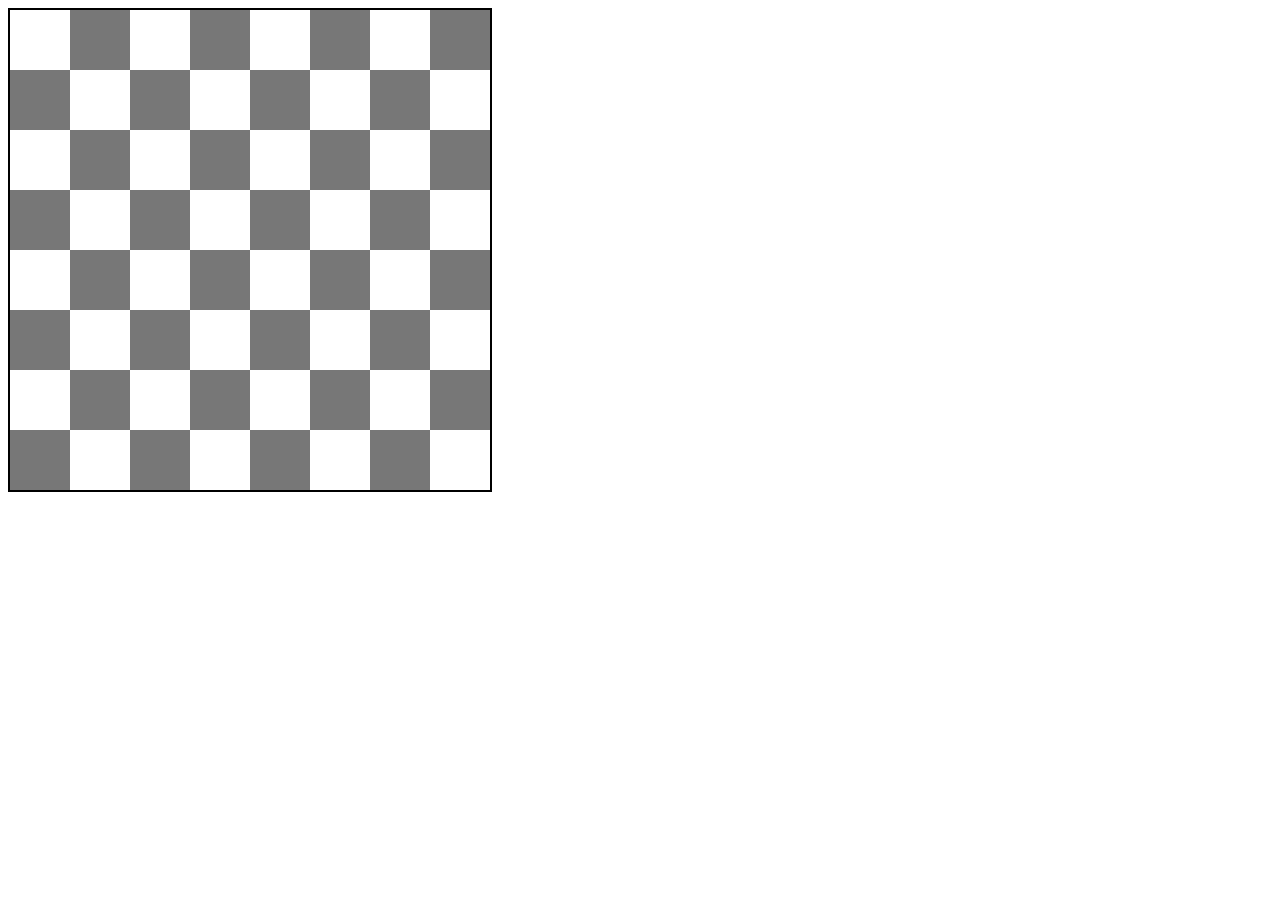
<file: workshop_4/index.html>
<!DOCTYPE html>
<html lang="en">
<head>
    <meta charset="UTF-8">
    <meta http-equiv="X-UA-Compatible" content="IE=edge">
    <meta name="viewport" content="width=device-width, initial-scale=1.0">
    <title>Document</title>
    <link rel="stylesheet" href="style.css">
</head>
<body>

    <div id = "schaakbord">
        <div class ="wit"> </div>
        <div class ="grijs"> </div>
        <div class="wit"></div>
        <div class ="grijs"> </div>
        <div class ="wit"> </div>
        <div class ="grijs"> </div>
        <div class="wit"></div>
        <div class ="grijs"> </div>
        <b></b>
        <div class ="grijs"> </div>
        <div class="wit"></div>
        <div class ="grijs"> </div>
        <div class ="wit"> </div>
        <div class ="grijs"> </div>
        <div class="wit"></div>
        <div class ="grijs"> </div>
        <div class="wit"></div>
        <div class ="wit"> </div>
        <div class ="grijs"> </div>
        <div class="wit"></div>
        <div class ="grijs"> </div>
        <div class ="wit"> </div>
        <div class ="grijs"> </div>
        <div class="wit"></div>
        <div class ="grijs"> </div>
        <b></b>
        <div class ="grijs"> </div>
        <div class="wit"></div>
        <div class ="grijs"> </div>
        <div class ="wit"> </div>
        <div class ="grijs"> </div>
        <div class="wit"></div>
        <div class ="grijs"> </div>
        <div class="wit"></div>
        <div class ="wit"> </div>
        <div class ="grijs"> </div>
        <div class="wit"></div>
        <div class ="grijs"> </div>
        <div class ="wit"> </div>
        <div class ="grijs"> </div>
        <div class="wit"></div>
        <div class ="grijs"> </div>
        <b></b>
        <div class ="grijs"> </div>
        <div class="wit"></div>
        <div class ="grijs"> </div>
        <div class ="wit"> </div>
        <div class ="grijs"> </div>
        <div class="wit"></div>
        <div class ="grijs"> </div>
        <div class="wit"></div>
        <div class ="wit"> </div>
        <div class ="grijs"> </div>
        <div class="wit"></div>
        <div class ="grijs"> </div>
        <div class ="wit"> </div>
        <div class ="grijs"> </div>
        <div class="wit"></div>
        <div class ="grijs"> </div>
        <b></b>
        <div class ="grijs"> </div>
        <div class="wit"></div>
        <div class ="grijs"> </div>
        <div class ="wit"> </div>
        <div class ="grijs"> </div>
        <div class="wit"></div>
        <div class ="grijs"> </div>
        <div class="wit"></div>
        
        
</div>
    
</body>
</html>
</file>
<file: workshop5a/style.css>
#muur {

    width : 500px ;
    height : 300px ;
    background-color : #d9d9d9 ;
}

.rij{
    display: flex;
}

#steen1 {
    background-color : orange ;
   width : 100px ;
   height : 25px ;
   display : inline-block ;
   margin-right: 5px;
   margin-bottom: 5px;
}
#steen2 {
   background-color : orange ;
   width : 100px ;
   height : 25px ;
   display : inline-block ;
   margin-right: 5px;
   margin-bottom: 5px;
}
#steen3{
    background-color: orange;
    width: 100px;
    height: 25px;
    display: inline-block;
    margin-right: 5px;
    margin-bottom: 5px;
}

#steen4{
    background-color: orange;
    width: 100px;
    height: 25px;
    display: inline-block;
    margin-right: 5px;
    margin-bottom: 5px;
}

#steen5{
    background-color: orange;
    width: 100px;
    height: 25px;
    display: inline-block;
    margin-right: 5px;
    margin-bottom: 5px;
}
#steen6 {
    background-color : orange ;
   width : 100px ;
   height : 25px ;
   display : inline-block ;
   margin-right: 5px;
   margin-bottom: 5px;
}
#steen7 {
   background-color : orange ;
   width : 100px ;
   height : 25px ;
   display : inline-block ;
   margin-right: 5px;
   margin-bottom: 5px;
}
#steen8{
    background-color: orange;
    width: 100px;
    height: 25px;
    display: inline-block;
    margin-right: 5px;
    margin-bottom: 5px;

}

#steen9{
    background-color: white;
    width: 100px;
    height: 25px;
    display: inline-block;
    margin-right: 5px;
    margin-bottom: 5px;
}

#steen10{
    background-color: orange;
    width: 100px;
    height: 25px;
    display: inline-block;
    margin-right: 5px;
    margin-bottom: 5px;
}

#steen11 {
    background-color : orange ;
   width : 100px ;
   height : 25px ;
   display : inline-block ;
   margin-right: 5px;
   margin-bottom: 5px;
}
#steen12 {
   background-color : orange ;
   width : 50px ;
   height : 25px ;
   display : inline-block ;
   margin-right: 5px;
   margin-bottom: 5px;
}
#steen13{
    background-color: orange;
    width: 100px;
    height: 25px;
    display: inline-block;
    margin-right: 5px;
    margin-bottom: 5px;

}

#steen14{
    background-color: orange;
    width: 100px;
    height: 25px;
    display: inline-block;
    margin-right: 5px;
    margin-bottom: 5px;
}

#steen15{
    background-color: white;
    width: 100px;
    height: 25px;
    display: inline-block;
    margin-right: 5px;
    margin-bottom: 5px;
}

#steen16 {
    background-color : white ;
   width : 100px ;
   height : 25px ;
   display : inline-block ;
   margin-right: 5px;
   margin-bottom: 5px;
}
#steen17 {
   background-color : orange ;
   width : 100px ;
   height : 25px ;
   display : inline-block ;
   margin-right: 5px;
   margin-bottom: 5px;
}
#steen18{
    background-color: white;
    width: 100px;
    height: 25px;
    display: inline-block;
    margin-right: 5px;
    margin-bottom: 5px;

}

#steen19{
    background-color: orange;
    width: 100px;
    height: 25px;
    display: inline-block;
    margin-right: 5px;
    margin-bottom: 5px;
}

#steen20{
    background-color: orange;
    width: 100px;
    height: 25px;
    display: inline-block;
    margin-right: 5px;
    margin-bottom: 5px;
}

#steen21 {
    background-color : white ;
   width : 100px ;
   height : 25px ;
   display : inline-block ;
   margin-right: 5px;
   margin-bottom: 5px;
}
#steen22 {
   background-color : orange ;
   width : 100px ;
   height : 25px ;
   display : inline-block ;
   margin-right: 5px;
   margin-bottom: 5px;
}
#steen23{
    background-color: orange;
    width: 45px;
    height: 25px;
    display: inline-block;
    margin-right: 5px;
    margin-bottom: 5px;

}

#steen24{
    background-color: orange;
    width: 100px;
    height: 25px;
    display: inline-block;
    margin-right: 5px;
    margin-bottom: 5px;
}

#steen25{
    background-color: orange;
    width: 100px;
    height: 25px;
    display: inline-block;
    margin-right: 5px;
    margin-bottom: 5px;
}

#steen26 {
    background-color : orange ;
   width : 100px ;
   height : 25px ;
   display : inline-block ;
   margin-right: 5px;
   margin-bottom: 5px;
}
#steen27 {
   background-color : orange ;
   width : 100px ;
   height : 25px ;
   display : inline-block ;
   margin-right: 5px;
   margin-bottom: 5px;
}
#steen28{
    background-color: orange;
    width: 100px;
    height: 25px;
    display: inline-block;
    margin-right: 5px;
    margin-bottom: 5px;

}

#steen29{
    background-color: orange;
    width: 100px;
    height: 25px;
    display: inline-block;
    margin-right: 5px;
    margin-bottom: 5px;
}

#steen30{
    background-color: white;
    width: 100px;
    height: 25px;
    display: inline-block;
    margin-right: 5px;
    margin-bottom: 5px;
}

#steen31 {
    background-color : white ;
   width : 100px ;
   height : 25px ;
   display : inline-block ;
   margin-right: 5px;
   margin-bottom: 5px;
}
#steen32 {
   background-color : orange ;
   width : 100px ;
   height : 25px ;
   display : inline-block ;
   margin-right: 5px;
   margin-bottom: 5px;
}
#steen33{
    background-color: orange;
    width: 100px;
    height: 25px;
    display: inline-block;
    margin-right: 5px;
    margin-bottom: 5px;

}

#steen34{
    background-color: orange;
    width: 100px;
    height: 25px;
    display: inline-block;
    margin-right: 5px;
    margin-bottom: 5px;
}

#steen35{
    background-color: orange;
    width: 100px;
    height: 25px;
    display: inline-block;
    margin-right: 5px;
    margin-bottom: 5px;
}

#steen36 {
    background-color : orange ;
   width : 100px ;
   height : 25px ;
   display : inline-block ;
   margin-right: 5px;
   margin-bottom: 5px;
}
#steen37 {
   background-color : orange ;
   width : 100px ;
   height : 25px ;
   display : inline-block ;
   margin-right: 5px;
   margin-bottom: 5px;
}
#steen38{
    background-color: orange;
    width: 100px;
    height: 25px;
    display: inline-block;
    margin-right: 5px;
    margin-bottom: 5px;

}

#steen39{
    background-color: orange;
    width: 100px;
    height: 25px;
    display: inline-block;
    margin-right: 5px;
    margin-bottom: 5px;
}

#steen40{
    background-color: orange;
    width: 100px;
    height: 25px;
    display: inline-block;
    margin-right: 5px;
    margin-bottom: 5px;
}

#steen41 {
    background-color : orange ;
   width : 100px ;
   height : 25px ;
   display : inline-block ;
   margin-right: 5px;
   margin-bottom: 5px;
}
#steen42 {
   background-color : orange ;
   width : 100px ;
   height : 25px ;
   display : inline-block ;
   margin-right: 5px;
   margin-bottom: 5px;
}
#steen43{
    background-color: orange;
    width: 100px;
    height: 25px;
    display: inline-block;
    margin-right: 5px;
    margin-bottom: 5px;

}

#steen44{
    background-color: orange;
    width: 100px;
    height: 25px;
    display: inline-block;
    margin-right: 5px;
    margin-bottom: 5px;
}

#steen45{
    background-color: orange;
    width: 100px;
    height: 25px;
    display: inline-block;
    margin-right: 5px;
    margin-bottom: 5px;
}

#steen46 {
    background-color : orange ;
   width : 100px ;
   height : 25px ;
   display : inline-block ;
   margin-right: 5px;
   margin-bottom: 5px;
}
#steen47 {
   background-color : orange ;
   width : 100px ;
   height : 25px ;
   display : inline-block ;
   margin-right: 5px;
   margin-bottom: 5px;
}
#steen48{
    background-color: orange;
    width: 100px;
    height: 25px;
    display: inline-block;
    margin-right: 5px;
    margin-bottom: 5px;

}

#steen49{
    background-color: orange;
    width: 100px;
    height: 25px;
    display: inline-block;
    margin-right: 5px;
    margin-bottom: 5px;
}

#steen50{
    background-color: orange;
    width: 100px;
    height: 25px;
    display: inline-block;
    margin-right: 5px;
    margin-bottom: 5px;
}

/* het moet 450 zijn want autisme*/
</file>
<file: workshop_4/style.css>
#schaakbord {
    width : 480px;
    border: 2px solid black;
    display: flex;
    flex-wrap: wrap;
}
.wit{
    width: 60px;
    height: 60px;
    display: inline-block;
}

.grijs{
    width: 60px;
    height: 60px;
    display: inline-block;
    background-color: #777777;
}
</file>
